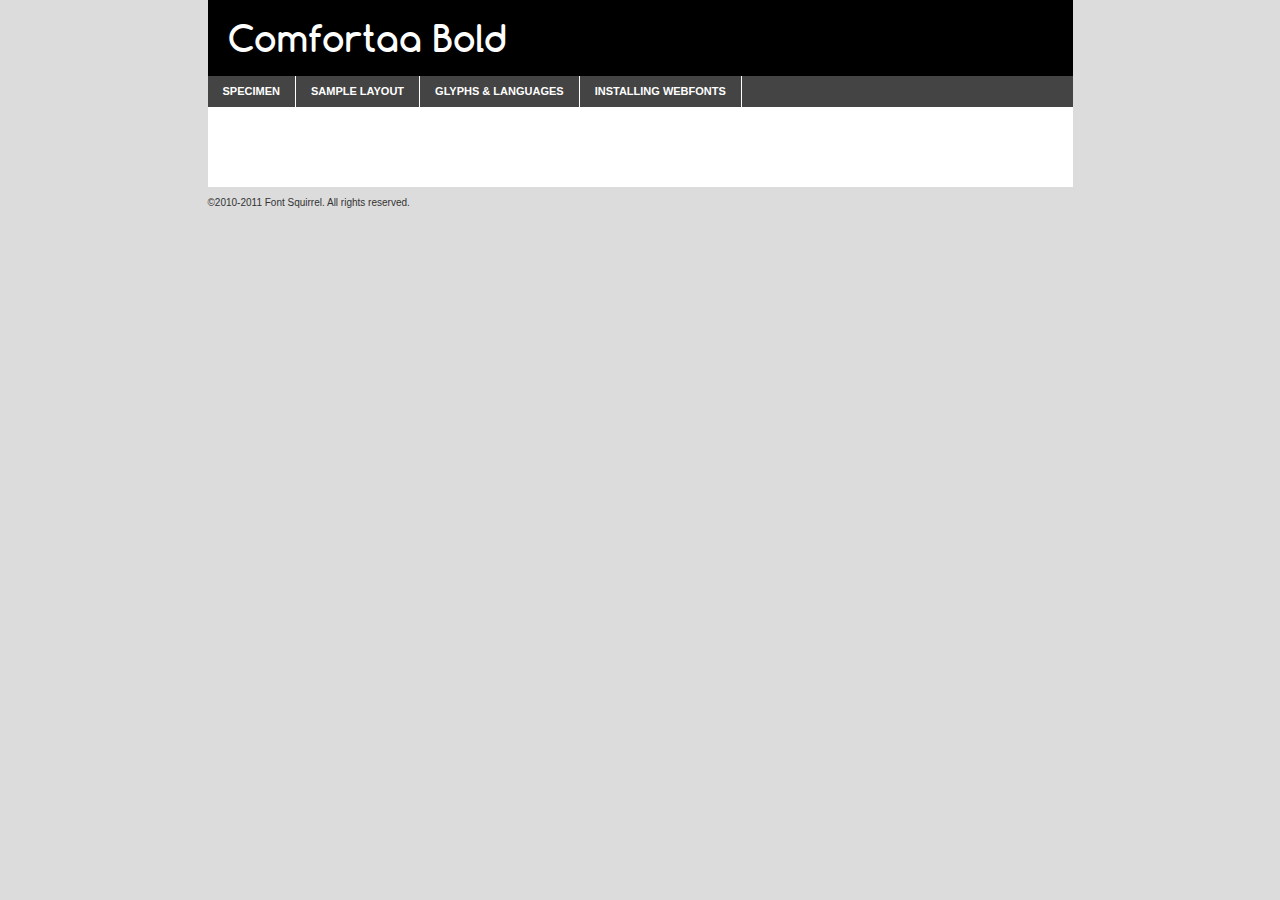
<file: fonts/comfortaa-bold-demo.html>
<!DOCTYPE html PUBLIC "-//W3C//DTD XHTML 1.0 Transitional//EN"
	"http://www.w3.org/TR/xhtml1/DTD/xhtml1-transitional.dtd">

<html xmlns="http://www.w3.org/1999/xhtml" xml:lang="en" lang="en">
<head>
	<meta http-equiv="Content-Type" content="text/html; charset=utf-8" />
	<script src="http://ajax.googleapis.com/ajax/libs/jquery/1.7.2/jquery.min.js" type="text/javascript" charset="utf-8"></script>
	<script src="specimen_files/easytabs.js" type="text/javascript" charset="utf-8"></script>
	<link rel="stylesheet" href="specimen_files/specimen_stylesheet.css" type="text/css" charset="utf-8" />
	<link rel="stylesheet" href="stylesheet.css" type="text/css" charset="utf-8" />

	<style type="text/css">
					body{
				font-family: 'comfortaabold';
							}
		</style>

	<title>Comfortaa Bold Specimen</title>
	
	
	<script type="text/javascript" charset="utf-8">
		$(document).ready(function() {
			$('#container').easyTabs({defaultContent:1});
		});
	</script>
</head>

<body>
<div id="container">
	<div id="header">
		Comfortaa Bold	</div>
	<ul class="tabs">
		<li><a href="#specimen">Specimen</a></li>
		<li><a href="#layout">Sample Layout</a></li>
				<li><a href="#glyphs">Glyphs &amp; Languages</a></li>
		<li><a href="#installing">Installing Webfonts</a></li>
		
	</ul>
	
	<div id="main_content">

		
			<div id="specimen">
		
				<div class="section">
					<div class="grid12 firstcol">
						<div class="huge">AaBb</div>
					</div>
				</div>
		
				<div class="section">
					<div class="glyph_range">A&#x200B;B&#x200b;C&#x200b;D&#x200b;E&#x200b;F&#x200b;G&#x200b;H&#x200b;I&#x200b;J&#x200b;K&#x200b;L&#x200b;M&#x200b;N&#x200b;O&#x200b;P&#x200b;Q&#x200b;R&#x200b;S&#x200b;T&#x200b;U&#x200b;V&#x200b;W&#x200b;X&#x200b;Y&#x200b;Z&#x200b;a&#x200b;b&#x200b;c&#x200b;d&#x200b;e&#x200b;f&#x200b;g&#x200b;h&#x200b;i&#x200b;j&#x200b;k&#x200b;l&#x200b;m&#x200b;n&#x200b;o&#x200b;p&#x200b;q&#x200b;r&#x200b;s&#x200b;t&#x200b;u&#x200b;v&#x200b;w&#x200b;x&#x200b;y&#x200b;z&#x200b;1&#x200b;2&#x200b;3&#x200b;4&#x200b;5&#x200b;6&#x200b;7&#x200b;8&#x200b;9&#x200b;0&#x200b;&amp;&#x200b;.&#x200b;,&#x200b;?&#x200b;!&#x200b;&#64;&#x200b;(&#x200b;)&#x200b;#&#x200b;$&#x200b;%&#x200b;*&#x200b;+&#x200b;-&#x200b;=&#x200b;:&#x200b;;</div>
				</div>
				<div class="section">
					<div class="grid12 firstcol">
						<table class="sample_table">
							<tr><td>10</td><td class="size10">abcdefghijklmnopqrstuvwxyzABCDEFGHIJKLMNOPQRSTUVWXYZ0123456789abcdefghijklmnopqrstuvwxyzABCDEFGHIJKLMNOPQRSTUVWXYZ0123456789abcdefghijklmnopqrstuvwxyzABCDEFGHIJKLMNOPQRSTUVWXYZ</td></tr>
							<tr><td>11</td><td class="size11">abcdefghijklmnopqrstuvwxyzABCDEFGHIJKLMNOPQRSTUVWXYZ0123456789abcdefghijklmnopqrstuvwxyzABCDEFGHIJKLMNOPQRSTUVWXYZ0123456789abcdefghijklmnopqrstuvwxyzABCDEFGHIJKLMNOPQRSTUVWXYZ</td></tr>
							<tr><td>12</td><td class="size12">abcdefghijklmnopqrstuvwxyzABCDEFGHIJKLMNOPQRSTUVWXYZ0123456789abcdefghijklmnopqrstuvwxyzABCDEFGHIJKLMNOPQRSTUVWXYZ0123456789abcdefghijklmnopqrstuvwxyzABCDEFGHIJKLMNOPQRSTUVWXYZ</td></tr>
							<tr><td>13</td><td class="size13">abcdefghijklmnopqrstuvwxyzABCDEFGHIJKLMNOPQRSTUVWXYZ0123456789abcdefghijklmnopqrstuvwxyzABCDEFGHIJKLMNOPQRSTUVWXYZ0123456789abcdefghijklmnopqrstuvwxyzABCDEFGHIJKLMNOPQRSTUVWXYZ</td></tr>
							<tr><td>14</td><td class="size14">abcdefghijklmnopqrstuvwxyzABCDEFGHIJKLMNOPQRSTUVWXYZ0123456789abcdefghijklmnopqrstuvwxyzABCDEFGHIJKLMNOPQRSTUVWXYZ0123456789abcdefghijklmnopqrstuvwxyzABCDEFGHIJKLMNOPQRSTUVWXYZ</td></tr>
							<tr><td>16</td><td class="size16">abcdefghijklmnopqrstuvwxyzABCDEFGHIJKLMNOPQRSTUVWXYZ0123456789abcdefghijklmnopqrstuvwxyzABCDEFGHIJKLMNOPQRSTUVWXYZ</td></tr>
							<tr><td>18</td><td class="size18">abcdefghijklmnopqrstuvwxyzABCDEFGHIJKLMNOPQRSTUVWXYZ0123456789abcdefghijklmnopqrstuvwxyzABCDEFGHIJKLMNOPQRSTUVWXYZ</td></tr>
							<tr><td>20</td><td class="size20">abcdefghijklmnopqrstuvwxyzABCDEFGHIJKLMNOPQRSTUVWXYZ0123456789abcdefghijklmnopqrstuvwxyzABCDEFGHIJKLMNOPQRSTUVWXYZ</td></tr>
							<tr><td>24</td><td class="size24">abcdefghijklmnopqrstuvwxyzABCDEFGHIJKLMNOPQRSTUVWXYZ0123456789abcdefghijklmnopqrstuvwxyzABCDEFGHIJKLMNOPQRSTUVWXYZ</td></tr>
							<tr><td>30</td><td class="size30">abcdefghijklmnopqrstuvwxyzABCDEFGHIJKLMNOPQRSTUVWXYZ0123456789abcdefghijklmnopqrstuvwxyzABCDEFGHIJKLMNOPQRSTUVWXYZ</td></tr>
							<tr><td>36</td><td class="size36">abcdefghijklmnopqrstuvwxyzABCDEFGHIJKLMNOPQRSTUVWXYZ0123456789abcdefghijklmnopqrstuvwxyzABCDEFGHIJKLMNOPQRSTUVWXYZ</td></tr>
							<tr><td>48</td><td class="size48">abcdefghijklmnopqrstuvwxyzABCDEFGHIJKLMNOPQRSTUVWXYZ0123456789abcdefghijklmnopqrstuvwxyzABCDEFGHIJKLMNOPQRSTUVWXYZ</td></tr>
							<tr><td>60</td><td class="size60">abcdefghijklmnopqrstuvwxyzABCDEFGHIJKLMNOPQRSTUVWXYZ0123456789abcdefghijklmnopqrstuvwxyzABCDEFGHIJKLMNOPQRSTUVWXYZ</td></tr>
							<tr><td>72</td><td class="size72">abcdefghijklmnopqrstuvwxyzABCDEFGHIJKLMNOPQRSTUVWXYZ0123456789abcdefghijklmnopqrstuvwxyzABCDEFGHIJKLMNOPQRSTUVWXYZ</td></tr>
							<tr><td>90</td><td class="size90">abcdefghijklmnopqrstuvwxyzABCDEFGHIJKLMNOPQRSTUVWXYZ0123456789abcdefghijklmnopqrstuvwxyzABCDEFGHIJKLMNOPQRSTUVWXYZ</td></tr>
						</table>
				
					</div>
			
				</div>
		
		
		
								<div class="section" id="bodycomparison">


										<div id="xheight">
				<div class="fontbody">&#xE000;&#xE000;&#xE000;&#xE000;&#xE000;&#xE000;&#xE000;&#xE000;&#xE000;&#xE000;&#xE000;&#xE000;&#xE000;&#xE000;&#xE000;&#xE000;&#xE000;&#xE000;&#xE000;&#xE000;&#xE000;&#xE000;&#xE000;&#xE000;&#xE000;&#xE000;&#xE000;&#xE000;&#xE000;&#xE000;&#xE000;&#xE000;&#xE000;&#xE000;&#xE000;&#xE000;&#xE000;&#xE000;&#xE000;&#xE000;&#xE000;&#xE000;&#xE000;&#xE000;&#xE000;&#xE000;&#xE000;&#xE000;&#xE000;&#xE000;&#xE000;&#xE000;&#xE000;&#xE000;&#xE000;&#xE000;&#xE000;&#xE000;&#xE000;&#xE000;&#xE000;&#xE000;&#xE000;&#xE000;&#xE000;&#xE000;&#xE000;&#xE000;&#xE000;&#xE000;&#xE000;&#xE000;&#xE000;&#xE000;&#xE000;&#xE000;&#xE000;&#xE000;&#xE000;&#xE000;&#xE000;&#xE000;&#xE000;&#xE000;&#xE000;&#xE000;&#xE000;&#xE000;&#xE000;&#xE000;&#xE000;&#xE000;&#xE000;&#xE000;&#xE000;&#xE000;&#xE000;&#xE000;&#xE000;body</div><div class="arialbody">body</div><div class="verdanabody">body</div><div class="georgiabody">body</div></div>
										<div class="fontbody" style="z-index:1">
											body<span>Comfortaa Bold</span>
										</div>
										<div class="arialbody" style="z-index:1">
											body<span>Arial</span>
										</div>
										<div class="verdanabody" style="z-index:1">
											body<span>Verdana</span>
										</div>
										<div class="georgiabody" style="z-index:1">
											body<span>Georgia</span>
										</div>



								</div>
		
		
				<div class="section psample psample_row1" id="">
					
					<div class="grid2 firstcol">
						<p class="size10"><span>10.</span>Aenean lacinia bibendum nulla sed consectetur. Fusce dapibus, tellus ac cursus commodo, tortor mauris condimentum nibh, ut fermentum massa justo sit amet risus. Nullam id dolor id nibh ultricies vehicula ut id elit. Cum sociis natoque penatibus et magnis dis parturient montes, nascetur ridiculus mus. Nulla vitae elit libero, a pharetra augue.</p>
			
					</div>
					<div class="grid3">
						<p class="size11"><span>11.</span>Aenean lacinia bibendum nulla sed consectetur. Fusce dapibus, tellus ac cursus commodo, tortor mauris condimentum nibh, ut fermentum massa justo sit amet risus. Nullam id dolor id nibh ultricies vehicula ut id elit. Cum sociis natoque penatibus et magnis dis parturient montes, nascetur ridiculus mus. Nulla vitae elit libero, a pharetra augue.</p>
			
					</div>
					<div class="grid3">
						<p class="size12"><span>12.</span>Aenean lacinia bibendum nulla sed consectetur. Fusce dapibus, tellus ac cursus commodo, tortor mauris condimentum nibh, ut fermentum massa justo sit amet risus. Nullam id dolor id nibh ultricies vehicula ut id elit. Cum sociis natoque penatibus et magnis dis parturient montes, nascetur ridiculus mus. Nulla vitae elit libero, a pharetra augue.</p>
			
					</div>
					<div class="grid4">
						<p class="size13"><span>13.</span>Aenean lacinia bibendum nulla sed consectetur. Fusce dapibus, tellus ac cursus commodo, tortor mauris condimentum nibh, ut fermentum massa justo sit amet risus. Nullam id dolor id nibh ultricies vehicula ut id elit. Cum sociis natoque penatibus et magnis dis parturient montes, nascetur ridiculus mus. Nulla vitae elit libero, a pharetra augue.</p>
			
					</div>
					<div class="white_blend"></div>
					
				</div>
				<div class="section psample psample_row2" id="">
					<div class="grid3 firstcol">
						<p class="size14"><span>14.</span>Aenean lacinia bibendum nulla sed consectetur. Fusce dapibus, tellus ac cursus commodo, tortor mauris condimentum nibh, ut fermentum massa justo sit amet risus. Nullam id dolor id nibh ultricies vehicula ut id elit. Cum sociis natoque penatibus et magnis dis parturient montes, nascetur ridiculus mus. Nulla vitae elit libero, a pharetra augue.</p>
			
					</div>
					<div class="grid4">
						<p class="size16"><span>16.</span>Aenean lacinia bibendum nulla sed consectetur. Fusce dapibus, tellus ac cursus commodo, tortor mauris condimentum nibh, ut fermentum massa justo sit amet risus. Nullam id dolor id nibh ultricies vehicula ut id elit. Cum sociis natoque penatibus et magnis dis parturient montes, nascetur ridiculus mus. Nulla vitae elit libero, a pharetra augue.</p>
			
					</div>
					<div class="grid5">
						<p class="size18"><span>18.</span>Aenean lacinia bibendum nulla sed consectetur. Fusce dapibus, tellus ac cursus commodo, tortor mauris condimentum nibh, ut fermentum massa justo sit amet risus. Nullam id dolor id nibh ultricies vehicula ut id elit. Cum sociis natoque penatibus et magnis dis parturient montes, nascetur ridiculus mus. Nulla vitae elit libero, a pharetra augue.</p>
			
					</div>

					<div class="white_blend"></div>

				</div>
				
				<div class="section psample psample_row3" id="">
					<div class="grid5 firstcol">
						<p class="size20"><span>20.</span>Aenean lacinia bibendum nulla sed consectetur. Fusce dapibus, tellus ac cursus commodo, tortor mauris condimentum nibh, ut fermentum massa justo sit amet risus. Nullam id dolor id nibh ultricies vehicula ut id elit. Cum sociis natoque penatibus et magnis dis parturient montes, nascetur ridiculus mus. Nulla vitae elit libero, a pharetra augue.</p>
					</div>
					<div class="grid7">
						<p class="size24"><span>24.</span>Aenean lacinia bibendum nulla sed consectetur. Fusce dapibus, tellus ac cursus commodo, tortor mauris condimentum nibh, ut fermentum massa justo sit amet risus. Nullam id dolor id nibh ultricies vehicula ut id elit. Cum sociis natoque penatibus et magnis dis parturient montes, nascetur ridiculus mus. Nulla vitae elit libero, a pharetra augue.</p>
					</div>
					
					<div class="white_blend"></div>
					
				</div>
				
				<div class="section psample psample_row4" id="">
					<div class="grid12 firstcol">
						<p class="size30"><span>30.</span>Aenean lacinia bibendum nulla sed consectetur. Fusce dapibus, tellus ac cursus commodo, tortor mauris condimentum nibh, ut fermentum massa justo sit amet risus. Nullam id dolor id nibh ultricies vehicula ut id elit. Cum sociis natoque penatibus et magnis dis parturient montes, nascetur ridiculus mus. Nulla vitae elit libero, a pharetra augue.</p>
					</div>
					<div class="white_blend"></div>
					
				</div>
				
				
				
				<div class="section psample psample_row1 fullreverse">
					<div class="grid2 firstcol">
						<p class="size10"><span>10.</span>Aenean lacinia bibendum nulla sed consectetur. Fusce dapibus, tellus ac cursus commodo, tortor mauris condimentum nibh, ut fermentum massa justo sit amet risus. Nullam id dolor id nibh ultricies vehicula ut id elit. Cum sociis natoque penatibus et magnis dis parturient montes, nascetur ridiculus mus. Nulla vitae elit libero, a pharetra augue.</p>
			
					</div>
					<div class="grid3">
						<p class="size11"><span>11.</span>Aenean lacinia bibendum nulla sed consectetur. Fusce dapibus, tellus ac cursus commodo, tortor mauris condimentum nibh, ut fermentum massa justo sit amet risus. Nullam id dolor id nibh ultricies vehicula ut id elit. Cum sociis natoque penatibus et magnis dis parturient montes, nascetur ridiculus mus. Nulla vitae elit libero, a pharetra augue.</p>
			
					</div>
					<div class="grid3">
						<p class="size12"><span>12.</span>Aenean lacinia bibendum nulla sed consectetur. Fusce dapibus, tellus ac cursus commodo, tortor mauris condimentum nibh, ut fermentum massa justo sit amet risus. Nullam id dolor id nibh ultricies vehicula ut id elit. Cum sociis natoque penatibus et magnis dis parturient montes, nascetur ridiculus mus. Nulla vitae elit libero, a pharetra augue.</p>
			
					</div>
					<div class="grid4">
						<p class="size13"><span>13.</span>Aenean lacinia bibendum nulla sed consectetur. Fusce dapibus, tellus ac cursus commodo, tortor mauris condimentum nibh, ut fermentum massa justo sit amet risus. Nullam id dolor id nibh ultricies vehicula ut id elit. Cum sociis natoque penatibus et magnis dis parturient montes, nascetur ridiculus mus. Nulla vitae elit libero, a pharetra augue.</p>
			
					</div>
					<div class="black_blend"></div>
					
				</div>
				
				<div class="section psample psample_row2 fullreverse">
					<div class="grid3 firstcol">
						<p class="size14"><span>14.</span>Aenean lacinia bibendum nulla sed consectetur. Fusce dapibus, tellus ac cursus commodo, tortor mauris condimentum nibh, ut fermentum massa justo sit amet risus. Nullam id dolor id nibh ultricies vehicula ut id elit. Cum sociis natoque penatibus et magnis dis parturient montes, nascetur ridiculus mus. Nulla vitae elit libero, a pharetra augue.</p>
			
					</div>
					<div class="grid4">
						<p class="size16"><span>16.</span>Aenean lacinia bibendum nulla sed consectetur. Fusce dapibus, tellus ac cursus commodo, tortor mauris condimentum nibh, ut fermentum massa justo sit amet risus. Nullam id dolor id nibh ultricies vehicula ut id elit. Cum sociis natoque penatibus et magnis dis parturient montes, nascetur ridiculus mus. Nulla vitae elit libero, a pharetra augue.</p>
			
					</div>
					<div class="grid5">
						<p class="size18"><span>18.</span>Aenean lacinia bibendum nulla sed consectetur. Fusce dapibus, tellus ac cursus commodo, tortor mauris condimentum nibh, ut fermentum massa justo sit amet risus. Nullam id dolor id nibh ultricies vehicula ut id elit. Cum sociis natoque penatibus et magnis dis parturient montes, nascetur ridiculus mus. Nulla vitae elit libero, a pharetra augue.</p>
			
					</div>
					<div class="black_blend"></div>

				</div>
				
				<div class="section psample fullreverse psample_row3" id="">
					<div class="grid5 firstcol">
						<p class="size20"><span>20.</span>Aenean lacinia bibendum nulla sed consectetur. Fusce dapibus, tellus ac cursus commodo, tortor mauris condimentum nibh, ut fermentum massa justo sit amet risus. Nullam id dolor id nibh ultricies vehicula ut id elit. Cum sociis natoque penatibus et magnis dis parturient montes, nascetur ridiculus mus. Nulla vitae elit libero, a pharetra augue.</p>
					</div>
					<div class="grid7">
						<p class="size24"><span>24.</span>Aenean lacinia bibendum nulla sed consectetur. Fusce dapibus, tellus ac cursus commodo, tortor mauris condimentum nibh, ut fermentum massa justo sit amet risus. Nullam id dolor id nibh ultricies vehicula ut id elit. Cum sociis natoque penatibus et magnis dis parturient montes, nascetur ridiculus mus. Nulla vitae elit libero, a pharetra augue.</p>
					</div>
					
					<div class="black_blend"></div>
					
				</div>
				
				<div class="section psample fullreverse psample_row4" id="" style="border-bottom: 20px #000 solid;">
					<div class="grid12 firstcol">
						<p class="size30"><span>30.</span>Aenean lacinia bibendum nulla sed consectetur. Fusce dapibus, tellus ac cursus commodo, tortor mauris condimentum nibh, ut fermentum massa justo sit amet risus. Nullam id dolor id nibh ultricies vehicula ut id elit. Cum sociis natoque penatibus et magnis dis parturient montes, nascetur ridiculus mus. Nulla vitae elit libero, a pharetra augue.</p>
					</div>
					<div class="black_blend"></div>
					
				</div>
				
				
				
				
			</div>
			
			<div id="layout">
				
				<div class="section">
					
					<div class="grid12 firstcol">
						<h1>Lorem Ipsum Dolor</h1>
						<h2>Etiam porta sem malesuada magna mollis euismod</h2>
						
						<p class="byline">By <a href="#link">Aenean Lacinia</a></p>
					</div>
				</div>
				<div class="section">
					<div class="grid8 firstcol">
						<p class="large">Donec sed odio dui. Morbi leo risus, porta ac consectetur ac, vestibulum at eros. Fusce dapibus, tellus ac cursus commodo, tortor mauris condimentum nibh, ut fermentum massa justo sit amet risus. </p>

						
						<h3>Pellentesque ornare sem</h3>

						<p>Maecenas sed diam eget risus varius blandit sit amet non magna. Maecenas faucibus mollis interdum. Donec ullamcorper nulla non metus auctor fringilla. Nullam id dolor id nibh ultricies vehicula ut id elit. Nullam id dolor id nibh ultricies vehicula ut id elit. </p>

						<p>Aenean eu leo quam. Pellentesque ornare sem lacinia quam venenatis vestibulum. Lorem ipsum dolor sit amet, consectetur adipiscing elit. Cum sociis natoque penatibus et magnis dis parturient montes, nascetur ridiculus mus. </p>

						<p>Nulla vitae elit libero, a pharetra augue. Praesent commodo cursus magna, vel scelerisque nisl consectetur et. Aenean lacinia bibendum nulla sed consectetur. </p>

						<p>Nullam quis risus eget urna mollis ornare vel eu leo. Nullam quis risus eget urna mollis ornare vel eu leo. Maecenas sed diam eget risus varius blandit sit amet non magna. Donec ullamcorper nulla non metus auctor fringilla. </p>

						<h3>Cras mattis consectetur</h3>

						<p>Aenean eu leo quam. Pellentesque ornare sem lacinia quam venenatis vestibulum. Aenean lacinia bibendum nulla sed consectetur. Integer posuere erat a ante venenatis dapibus posuere velit aliquet. Cras mattis consectetur purus sit amet fermentum. </p>

						<p>Nullam id dolor id nibh ultricies vehicula ut id elit. Nullam quis risus eget urna mollis ornare vel eu leo. Cras mattis consectetur purus sit amet fermentum.</p>
					</div>
					
					<div class="grid4 sidebar">
						
						<div class="box reverse">
							<p class="last">Nullam quis risus eget urna mollis ornare vel eu leo. Donec ullamcorper nulla non metus auctor fringilla. Cras mattis consectetur purus sit amet fermentum. Sed posuere consectetur est at lobortis. Lorem ipsum dolor sit amet, consectetur adipiscing elit. </p>
						</div>
						
						<p class="caption">Maecenas sed diam eget risus varius.</p>

						<p>Vestibulum id ligula porta felis euismod semper. Integer posuere erat a ante venenatis dapibus posuere velit aliquet. Vestibulum id ligula porta felis euismod semper. Sed posuere consectetur est at lobortis. Maecenas sed diam eget risus varius blandit sit amet non magna. Fusce dapibus, tellus ac cursus commodo, tortor mauris condimentum nibh, ut fermentum massa justo sit amet risus. </p>

					

						<p>Duis mollis, est non commodo luctus, nisi erat porttitor ligula, eget lacinia odio sem nec elit. Aenean lacinia bibendum nulla sed consectetur. Vivamus sagittis lacus vel augue laoreet rutrum faucibus dolor auctor. Aenean lacinia bibendum nulla sed consectetur. Nullam quis risus eget urna mollis ornare vel eu leo. </p>

						<p>Praesent commodo cursus magna, vel scelerisque nisl consectetur et. Donec ullamcorper nulla non metus auctor fringilla. Maecenas faucibus mollis interdum. Fusce dapibus, tellus ac cursus commodo, tortor mauris condimentum nibh, ut fermentum massa justo sit amet risus. </p>

					</div>
				</div>
				
			</div>


			



		<div id="glyphs">
			<div class="section">
				<div class="grid12 firstcol">
			
				<h1>Language Support</h1>
				<p>The subset of Comfortaa Bold in this kit supports the following languages:<br />
			
					Albanian, Danish, Dutch, English, Faroese, French, German, Icelandic, Italian, Malagasy, Norwegian, Spanish, Swedish				</p>
				<h1>Glyph Chart</h1>
				<p>The subset of Comfortaa Bold in this kit includes all the glyphs listed below. Unicode entities are included above each glyph to help you insert individual characters into your layout.</p>
				<div id="glyph_chart">
			
																														 <div><p>&amp;#13;</p>&#13;</div>
																				 <div><p>&amp;#32;</p>&#32;</div>
																				 <div><p>&amp;#33;</p>&#33;</div>
																				 <div><p>&amp;#34;</p>&#34;</div>
																				 <div><p>&amp;#35;</p>&#35;</div>
																				 <div><p>&amp;#36;</p>&#36;</div>
																				 <div><p>&amp;#37;</p>&#37;</div>
																				 <div><p>&amp;#38;</p>&#38;</div>
																				 <div><p>&amp;#39;</p>&#39;</div>
																				 <div><p>&amp;#40;</p>&#40;</div>
																				 <div><p>&amp;#41;</p>&#41;</div>
																				 <div><p>&amp;#42;</p>&#42;</div>
																				 <div><p>&amp;#43;</p>&#43;</div>
																				 <div><p>&amp;#44;</p>&#44;</div>
																				 <div><p>&amp;#45;</p>&#45;</div>
																				 <div><p>&amp;#46;</p>&#46;</div>
																				 <div><p>&amp;#47;</p>&#47;</div>
																				 <div><p>&amp;#48;</p>&#48;</div>
																				 <div><p>&amp;#49;</p>&#49;</div>
																				 <div><p>&amp;#50;</p>&#50;</div>
																				 <div><p>&amp;#51;</p>&#51;</div>
																				 <div><p>&amp;#52;</p>&#52;</div>
																				 <div><p>&amp;#53;</p>&#53;</div>
																				 <div><p>&amp;#54;</p>&#54;</div>
																				 <div><p>&amp;#55;</p>&#55;</div>
																				 <div><p>&amp;#56;</p>&#56;</div>
																				 <div><p>&amp;#57;</p>&#57;</div>
																				 <div><p>&amp;#58;</p>&#58;</div>
																				 <div><p>&amp;#59;</p>&#59;</div>
																				 <div><p>&amp;#60;</p>&#60;</div>
																				 <div><p>&amp;#61;</p>&#61;</div>
																				 <div><p>&amp;#62;</p>&#62;</div>
																				 <div><p>&amp;#63;</p>&#63;</div>
																				 <div><p>&amp;#64;</p>&#64;</div>
																				 <div><p>&amp;#65;</p>&#65;</div>
																				 <div><p>&amp;#66;</p>&#66;</div>
																				 <div><p>&amp;#67;</p>&#67;</div>
																				 <div><p>&amp;#68;</p>&#68;</div>
																				 <div><p>&amp;#69;</p>&#69;</div>
																				 <div><p>&amp;#70;</p>&#70;</div>
																				 <div><p>&amp;#71;</p>&#71;</div>
																				 <div><p>&amp;#72;</p>&#72;</div>
																				 <div><p>&amp;#73;</p>&#73;</div>
																				 <div><p>&amp;#74;</p>&#74;</div>
																				 <div><p>&amp;#75;</p>&#75;</div>
																				 <div><p>&amp;#76;</p>&#76;</div>
																				 <div><p>&amp;#77;</p>&#77;</div>
																				 <div><p>&amp;#78;</p>&#78;</div>
																				 <div><p>&amp;#79;</p>&#79;</div>
																				 <div><p>&amp;#80;</p>&#80;</div>
																				 <div><p>&amp;#81;</p>&#81;</div>
																				 <div><p>&amp;#82;</p>&#82;</div>
																				 <div><p>&amp;#83;</p>&#83;</div>
																				 <div><p>&amp;#84;</p>&#84;</div>
																				 <div><p>&amp;#85;</p>&#85;</div>
																				 <div><p>&amp;#86;</p>&#86;</div>
																				 <div><p>&amp;#87;</p>&#87;</div>
																				 <div><p>&amp;#88;</p>&#88;</div>
																				 <div><p>&amp;#89;</p>&#89;</div>
																				 <div><p>&amp;#90;</p>&#90;</div>
																				 <div><p>&amp;#91;</p>&#91;</div>
																				 <div><p>&amp;#92;</p>&#92;</div>
																				 <div><p>&amp;#93;</p>&#93;</div>
																				 <div><p>&amp;#94;</p>&#94;</div>
																				 <div><p>&amp;#95;</p>&#95;</div>
																				 <div><p>&amp;#96;</p>&#96;</div>
																				 <div><p>&amp;#97;</p>&#97;</div>
																				 <div><p>&amp;#98;</p>&#98;</div>
																				 <div><p>&amp;#99;</p>&#99;</div>
																				 <div><p>&amp;#100;</p>&#100;</div>
																				 <div><p>&amp;#101;</p>&#101;</div>
																				 <div><p>&amp;#102;</p>&#102;</div>
																				 <div><p>&amp;#103;</p>&#103;</div>
																				 <div><p>&amp;#104;</p>&#104;</div>
																				 <div><p>&amp;#105;</p>&#105;</div>
																				 <div><p>&amp;#106;</p>&#106;</div>
																				 <div><p>&amp;#107;</p>&#107;</div>
																				 <div><p>&amp;#108;</p>&#108;</div>
																				 <div><p>&amp;#109;</p>&#109;</div>
																				 <div><p>&amp;#110;</p>&#110;</div>
																				 <div><p>&amp;#111;</p>&#111;</div>
																				 <div><p>&amp;#112;</p>&#112;</div>
																				 <div><p>&amp;#113;</p>&#113;</div>
																				 <div><p>&amp;#114;</p>&#114;</div>
																				 <div><p>&amp;#115;</p>&#115;</div>
																				 <div><p>&amp;#116;</p>&#116;</div>
																				 <div><p>&amp;#117;</p>&#117;</div>
																				 <div><p>&amp;#118;</p>&#118;</div>
																				 <div><p>&amp;#119;</p>&#119;</div>
																				 <div><p>&amp;#120;</p>&#120;</div>
																				 <div><p>&amp;#121;</p>&#121;</div>
																				 <div><p>&amp;#122;</p>&#122;</div>
																				 <div><p>&amp;#123;</p>&#123;</div>
																				 <div><p>&amp;#124;</p>&#124;</div>
																				 <div><p>&amp;#125;</p>&#125;</div>
																				 <div><p>&amp;#126;</p>&#126;</div>
																				 <div><p>&amp;#160;</p>&#160;</div>
																				 <div><p>&amp;#161;</p>&#161;</div>
																				 <div><p>&amp;#162;</p>&#162;</div>
																				 <div><p>&amp;#163;</p>&#163;</div>
																				 <div><p>&amp;#164;</p>&#164;</div>
																				 <div><p>&amp;#165;</p>&#165;</div>
																				 <div><p>&amp;#166;</p>&#166;</div>
																				 <div><p>&amp;#167;</p>&#167;</div>
																				 <div><p>&amp;#168;</p>&#168;</div>
																				 <div><p>&amp;#169;</p>&#169;</div>
																				 <div><p>&amp;#170;</p>&#170;</div>
																				 <div><p>&amp;#171;</p>&#171;</div>
																				 <div><p>&amp;#172;</p>&#172;</div>
																				 <div><p>&amp;#173;</p>&#173;</div>
																				 <div><p>&amp;#174;</p>&#174;</div>
																				 <div><p>&amp;#175;</p>&#175;</div>
																				 <div><p>&amp;#176;</p>&#176;</div>
																				 <div><p>&amp;#177;</p>&#177;</div>
																				 <div><p>&amp;#178;</p>&#178;</div>
																				 <div><p>&amp;#179;</p>&#179;</div>
																				 <div><p>&amp;#180;</p>&#180;</div>
																				 <div><p>&amp;#181;</p>&#181;</div>
																				 <div><p>&amp;#182;</p>&#182;</div>
																				 <div><p>&amp;#183;</p>&#183;</div>
																				 <div><p>&amp;#184;</p>&#184;</div>
																				 <div><p>&amp;#185;</p>&#185;</div>
																				 <div><p>&amp;#186;</p>&#186;</div>
																				 <div><p>&amp;#187;</p>&#187;</div>
																				 <div><p>&amp;#188;</p>&#188;</div>
																				 <div><p>&amp;#189;</p>&#189;</div>
																				 <div><p>&amp;#190;</p>&#190;</div>
																				 <div><p>&amp;#191;</p>&#191;</div>
																				 <div><p>&amp;#192;</p>&#192;</div>
																				 <div><p>&amp;#193;</p>&#193;</div>
																				 <div><p>&amp;#194;</p>&#194;</div>
																				 <div><p>&amp;#195;</p>&#195;</div>
																				 <div><p>&amp;#196;</p>&#196;</div>
																				 <div><p>&amp;#197;</p>&#197;</div>
																				 <div><p>&amp;#198;</p>&#198;</div>
																				 <div><p>&amp;#199;</p>&#199;</div>
																				 <div><p>&amp;#200;</p>&#200;</div>
																				 <div><p>&amp;#201;</p>&#201;</div>
																				 <div><p>&amp;#202;</p>&#202;</div>
																				 <div><p>&amp;#203;</p>&#203;</div>
																				 <div><p>&amp;#204;</p>&#204;</div>
																				 <div><p>&amp;#205;</p>&#205;</div>
																				 <div><p>&amp;#206;</p>&#206;</div>
																				 <div><p>&amp;#207;</p>&#207;</div>
																				 <div><p>&amp;#208;</p>&#208;</div>
																				 <div><p>&amp;#209;</p>&#209;</div>
																				 <div><p>&amp;#210;</p>&#210;</div>
																				 <div><p>&amp;#211;</p>&#211;</div>
																				 <div><p>&amp;#212;</p>&#212;</div>
																				 <div><p>&amp;#213;</p>&#213;</div>
																				 <div><p>&amp;#214;</p>&#214;</div>
																				 <div><p>&amp;#215;</p>&#215;</div>
																				 <div><p>&amp;#216;</p>&#216;</div>
																				 <div><p>&amp;#217;</p>&#217;</div>
																				 <div><p>&amp;#218;</p>&#218;</div>
																				 <div><p>&amp;#219;</p>&#219;</div>
																				 <div><p>&amp;#220;</p>&#220;</div>
																				 <div><p>&amp;#221;</p>&#221;</div>
																				 <div><p>&amp;#222;</p>&#222;</div>
																				 <div><p>&amp;#223;</p>&#223;</div>
																				 <div><p>&amp;#224;</p>&#224;</div>
																				 <div><p>&amp;#225;</p>&#225;</div>
																				 <div><p>&amp;#226;</p>&#226;</div>
																				 <div><p>&amp;#227;</p>&#227;</div>
																				 <div><p>&amp;#228;</p>&#228;</div>
																				 <div><p>&amp;#229;</p>&#229;</div>
																				 <div><p>&amp;#230;</p>&#230;</div>
																				 <div><p>&amp;#231;</p>&#231;</div>
																				 <div><p>&amp;#232;</p>&#232;</div>
																				 <div><p>&amp;#233;</p>&#233;</div>
																				 <div><p>&amp;#234;</p>&#234;</div>
																				 <div><p>&amp;#235;</p>&#235;</div>
																				 <div><p>&amp;#236;</p>&#236;</div>
																				 <div><p>&amp;#237;</p>&#237;</div>
																				 <div><p>&amp;#238;</p>&#238;</div>
																				 <div><p>&amp;#239;</p>&#239;</div>
																				 <div><p>&amp;#240;</p>&#240;</div>
																				 <div><p>&amp;#241;</p>&#241;</div>
																				 <div><p>&amp;#242;</p>&#242;</div>
																				 <div><p>&amp;#243;</p>&#243;</div>
																				 <div><p>&amp;#244;</p>&#244;</div>
																				 <div><p>&amp;#245;</p>&#245;</div>
																				 <div><p>&amp;#246;</p>&#246;</div>
																				 <div><p>&amp;#247;</p>&#247;</div>
																				 <div><p>&amp;#248;</p>&#248;</div>
																				 <div><p>&amp;#249;</p>&#249;</div>
																				 <div><p>&amp;#250;</p>&#250;</div>
																				 <div><p>&amp;#251;</p>&#251;</div>
																				 <div><p>&amp;#252;</p>&#252;</div>
																				 <div><p>&amp;#253;</p>&#253;</div>
																				 <div><p>&amp;#254;</p>&#254;</div>
																				 <div><p>&amp;#255;</p>&#255;</div>
																				 <div><p>&amp;#338;</p>&#338;</div>
																				 <div><p>&amp;#339;</p>&#339;</div>
																				 <div><p>&amp;#376;</p>&#376;</div>
																				 <div><p>&amp;#710;</p>&#710;</div>
																				 <div><p>&amp;#732;</p>&#732;</div>
																				 <div><p>&amp;#8192;</p>&#8192;</div>
																				 <div><p>&amp;#8193;</p>&#8193;</div>
																				 <div><p>&amp;#8194;</p>&#8194;</div>
																				 <div><p>&amp;#8195;</p>&#8195;</div>
																				 <div><p>&amp;#8196;</p>&#8196;</div>
																				 <div><p>&amp;#8197;</p>&#8197;</div>
																				 <div><p>&amp;#8198;</p>&#8198;</div>
																				 <div><p>&amp;#8199;</p>&#8199;</div>
																				 <div><p>&amp;#8200;</p>&#8200;</div>
																				 <div><p>&amp;#8201;</p>&#8201;</div>
																				 <div><p>&amp;#8202;</p>&#8202;</div>
																				 <div><p>&amp;#8208;</p>&#8208;</div>
																				 <div><p>&amp;#8209;</p>&#8209;</div>
																				 <div><p>&amp;#8210;</p>&#8210;</div>
																				 <div><p>&amp;#8211;</p>&#8211;</div>
																				 <div><p>&amp;#8212;</p>&#8212;</div>
																				 <div><p>&amp;#8216;</p>&#8216;</div>
																				 <div><p>&amp;#8217;</p>&#8217;</div>
																				 <div><p>&amp;#8218;</p>&#8218;</div>
																				 <div><p>&amp;#8220;</p>&#8220;</div>
																				 <div><p>&amp;#8221;</p>&#8221;</div>
																				 <div><p>&amp;#8222;</p>&#8222;</div>
																				 <div><p>&amp;#8226;</p>&#8226;</div>
																				 <div><p>&amp;#8230;</p>&#8230;</div>
																				 <div><p>&amp;#8239;</p>&#8239;</div>
																				 <div><p>&amp;#8249;</p>&#8249;</div>
																				 <div><p>&amp;#8250;</p>&#8250;</div>
																				 <div><p>&amp;#8287;</p>&#8287;</div>
																				 <div><p>&amp;#8364;</p>&#8364;</div>
																				 <div><p>&amp;#8482;</p>&#8482;</div>
																				 <div><p>&amp;#57344;</p>&#57344;</div>
																												</div>	
				</div>
		
		
			</div>
		</div>
		
		
		<div id="specs">
			
		</div>
	
		<div id="installing">
			<div class="section">
				<div class="grid7 firstcol">
					<h1>Installing Webfonts</h1>
					
					<p>Webfonts are supported by all major browser platforms but not all in the same way. There are currently four different font formats that must be included in order to target all browsers. This includes TTF, WOFF, EOT and SVG.</p>
					
					<h2>1. Upload your webfonts</h2>
					<p>You must upload your webfont kit to your website. They should be in or near the same directory as your CSS files.</p>
					
					<h2>2. Include the webfont stylesheet</h2>
					<p>A special CSS @font-face declaration helps the various browsers select the appropriate font it needs without causing you a bunch of headaches. Learn more about this syntax by reading the <a href="http://www.fontspring.com/blog/further-hardening-of-the-bulletproof-syntax">Fontspring blog post</a> about it. The code for it is as follows:</p>


<code>
@font-face{ 
	font-family: 'MyWebFont';
	src: url('WebFont.eot');
	src: url('WebFont.eot?#iefix') format('embedded-opentype'),
	     url('WebFont.woff') format('woff'),
	     url('WebFont.ttf') format('truetype'),
	     url('WebFont.svg#webfont') format('svg');
}
</code>

	<p>We've already gone ahead and generated the code for you. All you have to do is link to the stylesheet in your HTML, like this:</p>
	<code>&lt;link rel=&quot;stylesheet&quot; href=&quot;stylesheet.css&quot; type=&quot;text/css&quot; charset=&quot;utf-8&quot; /&gt;</code>

					<h2>3. Modify your own stylesheet</h2>
					<p>To take advantage of your new fonts, you must tell your stylesheet to use them. Look at the original @font-face declaration above and find the property called "font-family." The name linked there will be what you use to reference the font. Prepend that webfont name to the font stack in the "font-family" property, inside the selector you want to change. For example:</p>
<code>p { font-family: 'WebFont', Arial, sans-serif; }</code>

<h2>4. Test</h2>
<p>Getting webfonts to work cross-browser <em>can</em> be tricky. Use the information in the sidebar to help you if you find that fonts aren't loading in a particular browser.</p>
				</div>
				
				<div class="grid5 sidebar">
					<div class="box">
						<h2>Troubleshooting<br />Font-Face Problems</h2>
						<p>Having trouble getting your webfonts to load in your new website? Here are some tips to sort out what might be the problem.</p>

						<h3>Fonts not showing in any browser</h3>

						<p>This sounds like you need to work on the plumbing. You either did not upload the fonts to the correct directory, or you did not link the fonts properly in the CSS. If you've confirmed that all this is correct and you still have a problem, take a look at your .htaccess file and see if requests are getting intercepted.</p>

						<h3>Fonts not loading in iPhone or iPad</h3>

						<p>The most common problem here is that you are serving the fonts from an IIS server. IIS refuses to serve files that have unknown MIME types. If that is the case, you must set the MIME type for SVG to "image/svg+xml" in the server settings. Follow these instructions from Microsoft if you need help.</p>

						<h3>Fonts not loading in Firefox</h3>

						<p>The primary reason for this failure? You are still using a version Firefox older than 3.5. So upgrade already! If that isn't it, then you are very likely serving fonts from a different domain. Firefox requires that all font assets be served from the same domain. Lastly it is possible that you need to add WOFF to your list of MIME types (if you are serving via IIS.)</p>

						<h3>Fonts not loading in IE</h3>

						<p>Are you looking at Internet Explorer on an actual Windows machine or are you cheating by using a service like Adobe BrowserLab? Many of these screenshot services do not render @font-face for IE. Best to test it on a real machine.</p>

						<h3>Fonts not loading in IE9</h3>

						<p>IE9, like Firefox, requires that fonts be served from the same domain as the website. Make sure that is the case.</p>
					</div>
				</div>
			</div>
			
		</div>
	
	</div>
	<div id="footer">
		<p>&copy;2010-2011 Font Squirrel. All rights reserved.</p>
	</div>
</div>
</body>
</html>
</file>
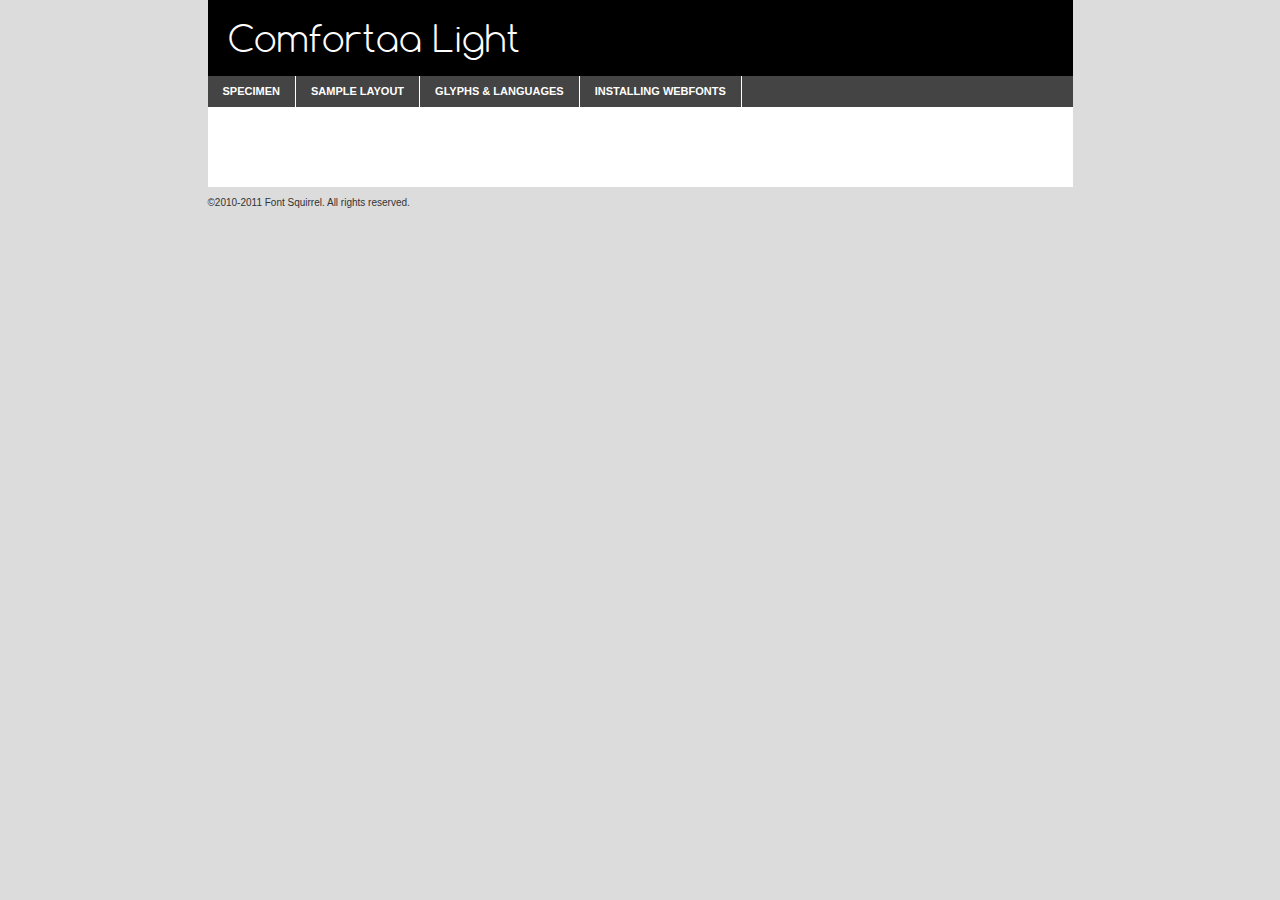
<file: fonts/comfortaa-light-demo.html>
<!DOCTYPE html PUBLIC "-//W3C//DTD XHTML 1.0 Transitional//EN"
	"http://www.w3.org/TR/xhtml1/DTD/xhtml1-transitional.dtd">

<html xmlns="http://www.w3.org/1999/xhtml" xml:lang="en" lang="en">
<head>
	<meta http-equiv="Content-Type" content="text/html; charset=utf-8" />
	<script src="http://ajax.googleapis.com/ajax/libs/jquery/1.7.2/jquery.min.js" type="text/javascript" charset="utf-8"></script>
	<script src="specimen_files/easytabs.js" type="text/javascript" charset="utf-8"></script>
	<link rel="stylesheet" href="specimen_files/specimen_stylesheet.css" type="text/css" charset="utf-8" />
	<link rel="stylesheet" href="stylesheet.css" type="text/css" charset="utf-8" />

	<style type="text/css">
					body{
				font-family: 'comfortaalight';
							}
		</style>

	<title>Comfortaa Light Specimen</title>
	
	
	<script type="text/javascript" charset="utf-8">
		$(document).ready(function() {
			$('#container').easyTabs({defaultContent:1});
		});
	</script>
</head>

<body>
<div id="container">
	<div id="header">
		Comfortaa Light	</div>
	<ul class="tabs">
		<li><a href="#specimen">Specimen</a></li>
		<li><a href="#layout">Sample Layout</a></li>
				<li><a href="#glyphs">Glyphs &amp; Languages</a></li>
		<li><a href="#installing">Installing Webfonts</a></li>
		
	</ul>
	
	<div id="main_content">

		
			<div id="specimen">
		
				<div class="section">
					<div class="grid12 firstcol">
						<div class="huge">AaBb</div>
					</div>
				</div>
		
				<div class="section">
					<div class="glyph_range">A&#x200B;B&#x200b;C&#x200b;D&#x200b;E&#x200b;F&#x200b;G&#x200b;H&#x200b;I&#x200b;J&#x200b;K&#x200b;L&#x200b;M&#x200b;N&#x200b;O&#x200b;P&#x200b;Q&#x200b;R&#x200b;S&#x200b;T&#x200b;U&#x200b;V&#x200b;W&#x200b;X&#x200b;Y&#x200b;Z&#x200b;a&#x200b;b&#x200b;c&#x200b;d&#x200b;e&#x200b;f&#x200b;g&#x200b;h&#x200b;i&#x200b;j&#x200b;k&#x200b;l&#x200b;m&#x200b;n&#x200b;o&#x200b;p&#x200b;q&#x200b;r&#x200b;s&#x200b;t&#x200b;u&#x200b;v&#x200b;w&#x200b;x&#x200b;y&#x200b;z&#x200b;1&#x200b;2&#x200b;3&#x200b;4&#x200b;5&#x200b;6&#x200b;7&#x200b;8&#x200b;9&#x200b;0&#x200b;&amp;&#x200b;.&#x200b;,&#x200b;?&#x200b;!&#x200b;&#64;&#x200b;(&#x200b;)&#x200b;#&#x200b;$&#x200b;%&#x200b;*&#x200b;+&#x200b;-&#x200b;=&#x200b;:&#x200b;;</div>
				</div>
				<div class="section">
					<div class="grid12 firstcol">
						<table class="sample_table">
							<tr><td>10</td><td class="size10">abcdefghijklmnopqrstuvwxyzABCDEFGHIJKLMNOPQRSTUVWXYZ0123456789abcdefghijklmnopqrstuvwxyzABCDEFGHIJKLMNOPQRSTUVWXYZ0123456789abcdefghijklmnopqrstuvwxyzABCDEFGHIJKLMNOPQRSTUVWXYZ</td></tr>
							<tr><td>11</td><td class="size11">abcdefghijklmnopqrstuvwxyzABCDEFGHIJKLMNOPQRSTUVWXYZ0123456789abcdefghijklmnopqrstuvwxyzABCDEFGHIJKLMNOPQRSTUVWXYZ0123456789abcdefghijklmnopqrstuvwxyzABCDEFGHIJKLMNOPQRSTUVWXYZ</td></tr>
							<tr><td>12</td><td class="size12">abcdefghijklmnopqrstuvwxyzABCDEFGHIJKLMNOPQRSTUVWXYZ0123456789abcdefghijklmnopqrstuvwxyzABCDEFGHIJKLMNOPQRSTUVWXYZ0123456789abcdefghijklmnopqrstuvwxyzABCDEFGHIJKLMNOPQRSTUVWXYZ</td></tr>
							<tr><td>13</td><td class="size13">abcdefghijklmnopqrstuvwxyzABCDEFGHIJKLMNOPQRSTUVWXYZ0123456789abcdefghijklmnopqrstuvwxyzABCDEFGHIJKLMNOPQRSTUVWXYZ0123456789abcdefghijklmnopqrstuvwxyzABCDEFGHIJKLMNOPQRSTUVWXYZ</td></tr>
							<tr><td>14</td><td class="size14">abcdefghijklmnopqrstuvwxyzABCDEFGHIJKLMNOPQRSTUVWXYZ0123456789abcdefghijklmnopqrstuvwxyzABCDEFGHIJKLMNOPQRSTUVWXYZ0123456789abcdefghijklmnopqrstuvwxyzABCDEFGHIJKLMNOPQRSTUVWXYZ</td></tr>
							<tr><td>16</td><td class="size16">abcdefghijklmnopqrstuvwxyzABCDEFGHIJKLMNOPQRSTUVWXYZ0123456789abcdefghijklmnopqrstuvwxyzABCDEFGHIJKLMNOPQRSTUVWXYZ</td></tr>
							<tr><td>18</td><td class="size18">abcdefghijklmnopqrstuvwxyzABCDEFGHIJKLMNOPQRSTUVWXYZ0123456789abcdefghijklmnopqrstuvwxyzABCDEFGHIJKLMNOPQRSTUVWXYZ</td></tr>
							<tr><td>20</td><td class="size20">abcdefghijklmnopqrstuvwxyzABCDEFGHIJKLMNOPQRSTUVWXYZ0123456789abcdefghijklmnopqrstuvwxyzABCDEFGHIJKLMNOPQRSTUVWXYZ</td></tr>
							<tr><td>24</td><td class="size24">abcdefghijklmnopqrstuvwxyzABCDEFGHIJKLMNOPQRSTUVWXYZ0123456789abcdefghijklmnopqrstuvwxyzABCDEFGHIJKLMNOPQRSTUVWXYZ</td></tr>
							<tr><td>30</td><td class="size30">abcdefghijklmnopqrstuvwxyzABCDEFGHIJKLMNOPQRSTUVWXYZ0123456789abcdefghijklmnopqrstuvwxyzABCDEFGHIJKLMNOPQRSTUVWXYZ</td></tr>
							<tr><td>36</td><td class="size36">abcdefghijklmnopqrstuvwxyzABCDEFGHIJKLMNOPQRSTUVWXYZ0123456789abcdefghijklmnopqrstuvwxyzABCDEFGHIJKLMNOPQRSTUVWXYZ</td></tr>
							<tr><td>48</td><td class="size48">abcdefghijklmnopqrstuvwxyzABCDEFGHIJKLMNOPQRSTUVWXYZ0123456789abcdefghijklmnopqrstuvwxyzABCDEFGHIJKLMNOPQRSTUVWXYZ</td></tr>
							<tr><td>60</td><td class="size60">abcdefghijklmnopqrstuvwxyzABCDEFGHIJKLMNOPQRSTUVWXYZ0123456789abcdefghijklmnopqrstuvwxyzABCDEFGHIJKLMNOPQRSTUVWXYZ</td></tr>
							<tr><td>72</td><td class="size72">abcdefghijklmnopqrstuvwxyzABCDEFGHIJKLMNOPQRSTUVWXYZ0123456789abcdefghijklmnopqrstuvwxyzABCDEFGHIJKLMNOPQRSTUVWXYZ</td></tr>
							<tr><td>90</td><td class="size90">abcdefghijklmnopqrstuvwxyzABCDEFGHIJKLMNOPQRSTUVWXYZ0123456789abcdefghijklmnopqrstuvwxyzABCDEFGHIJKLMNOPQRSTUVWXYZ</td></tr>
						</table>
				
					</div>
			
				</div>
		
		
		
								<div class="section" id="bodycomparison">


										<div id="xheight">
				<div class="fontbody">&#xE000;&#xE000;&#xE000;&#xE000;&#xE000;&#xE000;&#xE000;&#xE000;&#xE000;&#xE000;&#xE000;&#xE000;&#xE000;&#xE000;&#xE000;&#xE000;&#xE000;&#xE000;&#xE000;&#xE000;&#xE000;&#xE000;&#xE000;&#xE000;&#xE000;&#xE000;&#xE000;&#xE000;&#xE000;&#xE000;&#xE000;&#xE000;&#xE000;&#xE000;&#xE000;&#xE000;&#xE000;&#xE000;&#xE000;&#xE000;&#xE000;&#xE000;&#xE000;&#xE000;&#xE000;&#xE000;&#xE000;&#xE000;&#xE000;&#xE000;&#xE000;&#xE000;&#xE000;&#xE000;&#xE000;&#xE000;&#xE000;&#xE000;&#xE000;&#xE000;&#xE000;&#xE000;&#xE000;&#xE000;&#xE000;&#xE000;&#xE000;&#xE000;&#xE000;&#xE000;&#xE000;&#xE000;&#xE000;&#xE000;&#xE000;&#xE000;&#xE000;&#xE000;&#xE000;&#xE000;&#xE000;&#xE000;&#xE000;&#xE000;&#xE000;&#xE000;&#xE000;&#xE000;&#xE000;&#xE000;&#xE000;&#xE000;&#xE000;&#xE000;&#xE000;&#xE000;&#xE000;&#xE000;&#xE000;body</div><div class="arialbody">body</div><div class="verdanabody">body</div><div class="georgiabody">body</div></div>
										<div class="fontbody" style="z-index:1">
											body<span>Comfortaa Light</span>
										</div>
										<div class="arialbody" style="z-index:1">
											body<span>Arial</span>
										</div>
										<div class="verdanabody" style="z-index:1">
											body<span>Verdana</span>
										</div>
										<div class="georgiabody" style="z-index:1">
											body<span>Georgia</span>
										</div>



								</div>
		
		
				<div class="section psample psample_row1" id="">
					
					<div class="grid2 firstcol">
						<p class="size10"><span>10.</span>Aenean lacinia bibendum nulla sed consectetur. Fusce dapibus, tellus ac cursus commodo, tortor mauris condimentum nibh, ut fermentum massa justo sit amet risus. Nullam id dolor id nibh ultricies vehicula ut id elit. Cum sociis natoque penatibus et magnis dis parturient montes, nascetur ridiculus mus. Nulla vitae elit libero, a pharetra augue.</p>
			
					</div>
					<div class="grid3">
						<p class="size11"><span>11.</span>Aenean lacinia bibendum nulla sed consectetur. Fusce dapibus, tellus ac cursus commodo, tortor mauris condimentum nibh, ut fermentum massa justo sit amet risus. Nullam id dolor id nibh ultricies vehicula ut id elit. Cum sociis natoque penatibus et magnis dis parturient montes, nascetur ridiculus mus. Nulla vitae elit libero, a pharetra augue.</p>
			
					</div>
					<div class="grid3">
						<p class="size12"><span>12.</span>Aenean lacinia bibendum nulla sed consectetur. Fusce dapibus, tellus ac cursus commodo, tortor mauris condimentum nibh, ut fermentum massa justo sit amet risus. Nullam id dolor id nibh ultricies vehicula ut id elit. Cum sociis natoque penatibus et magnis dis parturient montes, nascetur ridiculus mus. Nulla vitae elit libero, a pharetra augue.</p>
			
					</div>
					<div class="grid4">
						<p class="size13"><span>13.</span>Aenean lacinia bibendum nulla sed consectetur. Fusce dapibus, tellus ac cursus commodo, tortor mauris condimentum nibh, ut fermentum massa justo sit amet risus. Nullam id dolor id nibh ultricies vehicula ut id elit. Cum sociis natoque penatibus et magnis dis parturient montes, nascetur ridiculus mus. Nulla vitae elit libero, a pharetra augue.</p>
			
					</div>
					<div class="white_blend"></div>
					
				</div>
				<div class="section psample psample_row2" id="">
					<div class="grid3 firstcol">
						<p class="size14"><span>14.</span>Aenean lacinia bibendum nulla sed consectetur. Fusce dapibus, tellus ac cursus commodo, tortor mauris condimentum nibh, ut fermentum massa justo sit amet risus. Nullam id dolor id nibh ultricies vehicula ut id elit. Cum sociis natoque penatibus et magnis dis parturient montes, nascetur ridiculus mus. Nulla vitae elit libero, a pharetra augue.</p>
			
					</div>
					<div class="grid4">
						<p class="size16"><span>16.</span>Aenean lacinia bibendum nulla sed consectetur. Fusce dapibus, tellus ac cursus commodo, tortor mauris condimentum nibh, ut fermentum massa justo sit amet risus. Nullam id dolor id nibh ultricies vehicula ut id elit. Cum sociis natoque penatibus et magnis dis parturient montes, nascetur ridiculus mus. Nulla vitae elit libero, a pharetra augue.</p>
			
					</div>
					<div class="grid5">
						<p class="size18"><span>18.</span>Aenean lacinia bibendum nulla sed consectetur. Fusce dapibus, tellus ac cursus commodo, tortor mauris condimentum nibh, ut fermentum massa justo sit amet risus. Nullam id dolor id nibh ultricies vehicula ut id elit. Cum sociis natoque penatibus et magnis dis parturient montes, nascetur ridiculus mus. Nulla vitae elit libero, a pharetra augue.</p>
			
					</div>

					<div class="white_blend"></div>

				</div>
				
				<div class="section psample psample_row3" id="">
					<div class="grid5 firstcol">
						<p class="size20"><span>20.</span>Aenean lacinia bibendum nulla sed consectetur. Fusce dapibus, tellus ac cursus commodo, tortor mauris condimentum nibh, ut fermentum massa justo sit amet risus. Nullam id dolor id nibh ultricies vehicula ut id elit. Cum sociis natoque penatibus et magnis dis parturient montes, nascetur ridiculus mus. Nulla vitae elit libero, a pharetra augue.</p>
					</div>
					<div class="grid7">
						<p class="size24"><span>24.</span>Aenean lacinia bibendum nulla sed consectetur. Fusce dapibus, tellus ac cursus commodo, tortor mauris condimentum nibh, ut fermentum massa justo sit amet risus. Nullam id dolor id nibh ultricies vehicula ut id elit. Cum sociis natoque penatibus et magnis dis parturient montes, nascetur ridiculus mus. Nulla vitae elit libero, a pharetra augue.</p>
					</div>
					
					<div class="white_blend"></div>
					
				</div>
				
				<div class="section psample psample_row4" id="">
					<div class="grid12 firstcol">
						<p class="size30"><span>30.</span>Aenean lacinia bibendum nulla sed consectetur. Fusce dapibus, tellus ac cursus commodo, tortor mauris condimentum nibh, ut fermentum massa justo sit amet risus. Nullam id dolor id nibh ultricies vehicula ut id elit. Cum sociis natoque penatibus et magnis dis parturient montes, nascetur ridiculus mus. Nulla vitae elit libero, a pharetra augue.</p>
					</div>
					<div class="white_blend"></div>
					
				</div>
				
				
				
				<div class="section psample psample_row1 fullreverse">
					<div class="grid2 firstcol">
						<p class="size10"><span>10.</span>Aenean lacinia bibendum nulla sed consectetur. Fusce dapibus, tellus ac cursus commodo, tortor mauris condimentum nibh, ut fermentum massa justo sit amet risus. Nullam id dolor id nibh ultricies vehicula ut id elit. Cum sociis natoque penatibus et magnis dis parturient montes, nascetur ridiculus mus. Nulla vitae elit libero, a pharetra augue.</p>
			
					</div>
					<div class="grid3">
						<p class="size11"><span>11.</span>Aenean lacinia bibendum nulla sed consectetur. Fusce dapibus, tellus ac cursus commodo, tortor mauris condimentum nibh, ut fermentum massa justo sit amet risus. Nullam id dolor id nibh ultricies vehicula ut id elit. Cum sociis natoque penatibus et magnis dis parturient montes, nascetur ridiculus mus. Nulla vitae elit libero, a pharetra augue.</p>
			
					</div>
					<div class="grid3">
						<p class="size12"><span>12.</span>Aenean lacinia bibendum nulla sed consectetur. Fusce dapibus, tellus ac cursus commodo, tortor mauris condimentum nibh, ut fermentum massa justo sit amet risus. Nullam id dolor id nibh ultricies vehicula ut id elit. Cum sociis natoque penatibus et magnis dis parturient montes, nascetur ridiculus mus. Nulla vitae elit libero, a pharetra augue.</p>
			
					</div>
					<div class="grid4">
						<p class="size13"><span>13.</span>Aenean lacinia bibendum nulla sed consectetur. Fusce dapibus, tellus ac cursus commodo, tortor mauris condimentum nibh, ut fermentum massa justo sit amet risus. Nullam id dolor id nibh ultricies vehicula ut id elit. Cum sociis natoque penatibus et magnis dis parturient montes, nascetur ridiculus mus. Nulla vitae elit libero, a pharetra augue.</p>
			
					</div>
					<div class="black_blend"></div>
					
				</div>
				
				<div class="section psample psample_row2 fullreverse">
					<div class="grid3 firstcol">
						<p class="size14"><span>14.</span>Aenean lacinia bibendum nulla sed consectetur. Fusce dapibus, tellus ac cursus commodo, tortor mauris condimentum nibh, ut fermentum massa justo sit amet risus. Nullam id dolor id nibh ultricies vehicula ut id elit. Cum sociis natoque penatibus et magnis dis parturient montes, nascetur ridiculus mus. Nulla vitae elit libero, a pharetra augue.</p>
			
					</div>
					<div class="grid4">
						<p class="size16"><span>16.</span>Aenean lacinia bibendum nulla sed consectetur. Fusce dapibus, tellus ac cursus commodo, tortor mauris condimentum nibh, ut fermentum massa justo sit amet risus. Nullam id dolor id nibh ultricies vehicula ut id elit. Cum sociis natoque penatibus et magnis dis parturient montes, nascetur ridiculus mus. Nulla vitae elit libero, a pharetra augue.</p>
			
					</div>
					<div class="grid5">
						<p class="size18"><span>18.</span>Aenean lacinia bibendum nulla sed consectetur. Fusce dapibus, tellus ac cursus commodo, tortor mauris condimentum nibh, ut fermentum massa justo sit amet risus. Nullam id dolor id nibh ultricies vehicula ut id elit. Cum sociis natoque penatibus et magnis dis parturient montes, nascetur ridiculus mus. Nulla vitae elit libero, a pharetra augue.</p>
			
					</div>
					<div class="black_blend"></div>

				</div>
				
				<div class="section psample fullreverse psample_row3" id="">
					<div class="grid5 firstcol">
						<p class="size20"><span>20.</span>Aenean lacinia bibendum nulla sed consectetur. Fusce dapibus, tellus ac cursus commodo, tortor mauris condimentum nibh, ut fermentum massa justo sit amet risus. Nullam id dolor id nibh ultricies vehicula ut id elit. Cum sociis natoque penatibus et magnis dis parturient montes, nascetur ridiculus mus. Nulla vitae elit libero, a pharetra augue.</p>
					</div>
					<div class="grid7">
						<p class="size24"><span>24.</span>Aenean lacinia bibendum nulla sed consectetur. Fusce dapibus, tellus ac cursus commodo, tortor mauris condimentum nibh, ut fermentum massa justo sit amet risus. Nullam id dolor id nibh ultricies vehicula ut id elit. Cum sociis natoque penatibus et magnis dis parturient montes, nascetur ridiculus mus. Nulla vitae elit libero, a pharetra augue.</p>
					</div>
					
					<div class="black_blend"></div>
					
				</div>
				
				<div class="section psample fullreverse psample_row4" id="" style="border-bottom: 20px #000 solid;">
					<div class="grid12 firstcol">
						<p class="size30"><span>30.</span>Aenean lacinia bibendum nulla sed consectetur. Fusce dapibus, tellus ac cursus commodo, tortor mauris condimentum nibh, ut fermentum massa justo sit amet risus. Nullam id dolor id nibh ultricies vehicula ut id elit. Cum sociis natoque penatibus et magnis dis parturient montes, nascetur ridiculus mus. Nulla vitae elit libero, a pharetra augue.</p>
					</div>
					<div class="black_blend"></div>
					
				</div>
				
				
				
				
			</div>
			
			<div id="layout">
				
				<div class="section">
					
					<div class="grid12 firstcol">
						<h1>Lorem Ipsum Dolor</h1>
						<h2>Etiam porta sem malesuada magna mollis euismod</h2>
						
						<p class="byline">By <a href="#link">Aenean Lacinia</a></p>
					</div>
				</div>
				<div class="section">
					<div class="grid8 firstcol">
						<p class="large">Donec sed odio dui. Morbi leo risus, porta ac consectetur ac, vestibulum at eros. Fusce dapibus, tellus ac cursus commodo, tortor mauris condimentum nibh, ut fermentum massa justo sit amet risus. </p>

						
						<h3>Pellentesque ornare sem</h3>

						<p>Maecenas sed diam eget risus varius blandit sit amet non magna. Maecenas faucibus mollis interdum. Donec ullamcorper nulla non metus auctor fringilla. Nullam id dolor id nibh ultricies vehicula ut id elit. Nullam id dolor id nibh ultricies vehicula ut id elit. </p>

						<p>Aenean eu leo quam. Pellentesque ornare sem lacinia quam venenatis vestibulum. Lorem ipsum dolor sit amet, consectetur adipiscing elit. Cum sociis natoque penatibus et magnis dis parturient montes, nascetur ridiculus mus. </p>

						<p>Nulla vitae elit libero, a pharetra augue. Praesent commodo cursus magna, vel scelerisque nisl consectetur et. Aenean lacinia bibendum nulla sed consectetur. </p>

						<p>Nullam quis risus eget urna mollis ornare vel eu leo. Nullam quis risus eget urna mollis ornare vel eu leo. Maecenas sed diam eget risus varius blandit sit amet non magna. Donec ullamcorper nulla non metus auctor fringilla. </p>

						<h3>Cras mattis consectetur</h3>

						<p>Aenean eu leo quam. Pellentesque ornare sem lacinia quam venenatis vestibulum. Aenean lacinia bibendum nulla sed consectetur. Integer posuere erat a ante venenatis dapibus posuere velit aliquet. Cras mattis consectetur purus sit amet fermentum. </p>

						<p>Nullam id dolor id nibh ultricies vehicula ut id elit. Nullam quis risus eget urna mollis ornare vel eu leo. Cras mattis consectetur purus sit amet fermentum.</p>
					</div>
					
					<div class="grid4 sidebar">
						
						<div class="box reverse">
							<p class="last">Nullam quis risus eget urna mollis ornare vel eu leo. Donec ullamcorper nulla non metus auctor fringilla. Cras mattis consectetur purus sit amet fermentum. Sed posuere consectetur est at lobortis. Lorem ipsum dolor sit amet, consectetur adipiscing elit. </p>
						</div>
						
						<p class="caption">Maecenas sed diam eget risus varius.</p>

						<p>Vestibulum id ligula porta felis euismod semper. Integer posuere erat a ante venenatis dapibus posuere velit aliquet. Vestibulum id ligula porta felis euismod semper. Sed posuere consectetur est at lobortis. Maecenas sed diam eget risus varius blandit sit amet non magna. Fusce dapibus, tellus ac cursus commodo, tortor mauris condimentum nibh, ut fermentum massa justo sit amet risus. </p>

					

						<p>Duis mollis, est non commodo luctus, nisi erat porttitor ligula, eget lacinia odio sem nec elit. Aenean lacinia bibendum nulla sed consectetur. Vivamus sagittis lacus vel augue laoreet rutrum faucibus dolor auctor. Aenean lacinia bibendum nulla sed consectetur. Nullam quis risus eget urna mollis ornare vel eu leo. </p>

						<p>Praesent commodo cursus magna, vel scelerisque nisl consectetur et. Donec ullamcorper nulla non metus auctor fringilla. Maecenas faucibus mollis interdum. Fusce dapibus, tellus ac cursus commodo, tortor mauris condimentum nibh, ut fermentum massa justo sit amet risus. </p>

					</div>
				</div>
				
			</div>


			



		<div id="glyphs">
			<div class="section">
				<div class="grid12 firstcol">
			
				<h1>Language Support</h1>
				<p>The subset of Comfortaa Light in this kit supports the following languages:<br />
			
					Albanian, Danish, Dutch, English, Faroese, French, German, Icelandic, Italian, Malagasy, Norwegian, Spanish, Swedish				</p>
				<h1>Glyph Chart</h1>
				<p>The subset of Comfortaa Light in this kit includes all the glyphs listed below. Unicode entities are included above each glyph to help you insert individual characters into your layout.</p>
				<div id="glyph_chart">
			
																														 <div><p>&amp;#13;</p>&#13;</div>
																				 <div><p>&amp;#32;</p>&#32;</div>
																				 <div><p>&amp;#33;</p>&#33;</div>
																				 <div><p>&amp;#34;</p>&#34;</div>
																				 <div><p>&amp;#35;</p>&#35;</div>
																				 <div><p>&amp;#36;</p>&#36;</div>
																				 <div><p>&amp;#37;</p>&#37;</div>
																				 <div><p>&amp;#38;</p>&#38;</div>
																				 <div><p>&amp;#39;</p>&#39;</div>
																				 <div><p>&amp;#40;</p>&#40;</div>
																				 <div><p>&amp;#41;</p>&#41;</div>
																				 <div><p>&amp;#42;</p>&#42;</div>
																				 <div><p>&amp;#43;</p>&#43;</div>
																				 <div><p>&amp;#44;</p>&#44;</div>
																				 <div><p>&amp;#45;</p>&#45;</div>
																				 <div><p>&amp;#46;</p>&#46;</div>
																				 <div><p>&amp;#47;</p>&#47;</div>
																				 <div><p>&amp;#48;</p>&#48;</div>
																				 <div><p>&amp;#49;</p>&#49;</div>
																				 <div><p>&amp;#50;</p>&#50;</div>
																				 <div><p>&amp;#51;</p>&#51;</div>
																				 <div><p>&amp;#52;</p>&#52;</div>
																				 <div><p>&amp;#53;</p>&#53;</div>
																				 <div><p>&amp;#54;</p>&#54;</div>
																				 <div><p>&amp;#55;</p>&#55;</div>
																				 <div><p>&amp;#56;</p>&#56;</div>
																				 <div><p>&amp;#57;</p>&#57;</div>
																				 <div><p>&amp;#58;</p>&#58;</div>
																				 <div><p>&amp;#59;</p>&#59;</div>
																				 <div><p>&amp;#60;</p>&#60;</div>
																				 <div><p>&amp;#61;</p>&#61;</div>
																				 <div><p>&amp;#62;</p>&#62;</div>
																				 <div><p>&amp;#63;</p>&#63;</div>
																				 <div><p>&amp;#64;</p>&#64;</div>
																				 <div><p>&amp;#65;</p>&#65;</div>
																				 <div><p>&amp;#66;</p>&#66;</div>
																				 <div><p>&amp;#67;</p>&#67;</div>
																				 <div><p>&amp;#68;</p>&#68;</div>
																				 <div><p>&amp;#69;</p>&#69;</div>
																				 <div><p>&amp;#70;</p>&#70;</div>
																				 <div><p>&amp;#71;</p>&#71;</div>
																				 <div><p>&amp;#72;</p>&#72;</div>
																				 <div><p>&amp;#73;</p>&#73;</div>
																				 <div><p>&amp;#74;</p>&#74;</div>
																				 <div><p>&amp;#75;</p>&#75;</div>
																				 <div><p>&amp;#76;</p>&#76;</div>
																				 <div><p>&amp;#77;</p>&#77;</div>
																				 <div><p>&amp;#78;</p>&#78;</div>
																				 <div><p>&amp;#79;</p>&#79;</div>
																				 <div><p>&amp;#80;</p>&#80;</div>
																				 <div><p>&amp;#81;</p>&#81;</div>
																				 <div><p>&amp;#82;</p>&#82;</div>
																				 <div><p>&amp;#83;</p>&#83;</div>
																				 <div><p>&amp;#84;</p>&#84;</div>
																				 <div><p>&amp;#85;</p>&#85;</div>
																				 <div><p>&amp;#86;</p>&#86;</div>
																				 <div><p>&amp;#87;</p>&#87;</div>
																				 <div><p>&amp;#88;</p>&#88;</div>
																				 <div><p>&amp;#89;</p>&#89;</div>
																				 <div><p>&amp;#90;</p>&#90;</div>
																				 <div><p>&amp;#91;</p>&#91;</div>
																				 <div><p>&amp;#92;</p>&#92;</div>
																				 <div><p>&amp;#93;</p>&#93;</div>
																				 <div><p>&amp;#94;</p>&#94;</div>
																				 <div><p>&amp;#95;</p>&#95;</div>
																				 <div><p>&amp;#96;</p>&#96;</div>
																				 <div><p>&amp;#97;</p>&#97;</div>
																				 <div><p>&amp;#98;</p>&#98;</div>
																				 <div><p>&amp;#99;</p>&#99;</div>
																				 <div><p>&amp;#100;</p>&#100;</div>
																				 <div><p>&amp;#101;</p>&#101;</div>
																				 <div><p>&amp;#102;</p>&#102;</div>
																				 <div><p>&amp;#103;</p>&#103;</div>
																				 <div><p>&amp;#104;</p>&#104;</div>
																				 <div><p>&amp;#105;</p>&#105;</div>
																				 <div><p>&amp;#106;</p>&#106;</div>
																				 <div><p>&amp;#107;</p>&#107;</div>
																				 <div><p>&amp;#108;</p>&#108;</div>
																				 <div><p>&amp;#109;</p>&#109;</div>
																				 <div><p>&amp;#110;</p>&#110;</div>
																				 <div><p>&amp;#111;</p>&#111;</div>
																				 <div><p>&amp;#112;</p>&#112;</div>
																				 <div><p>&amp;#113;</p>&#113;</div>
																				 <div><p>&amp;#114;</p>&#114;</div>
																				 <div><p>&amp;#115;</p>&#115;</div>
																				 <div><p>&amp;#116;</p>&#116;</div>
																				 <div><p>&amp;#117;</p>&#117;</div>
																				 <div><p>&amp;#118;</p>&#118;</div>
																				 <div><p>&amp;#119;</p>&#119;</div>
																				 <div><p>&amp;#120;</p>&#120;</div>
																				 <div><p>&amp;#121;</p>&#121;</div>
																				 <div><p>&amp;#122;</p>&#122;</div>
																				 <div><p>&amp;#123;</p>&#123;</div>
																				 <div><p>&amp;#124;</p>&#124;</div>
																				 <div><p>&amp;#125;</p>&#125;</div>
																				 <div><p>&amp;#126;</p>&#126;</div>
																				 <div><p>&amp;#160;</p>&#160;</div>
																				 <div><p>&amp;#161;</p>&#161;</div>
																				 <div><p>&amp;#162;</p>&#162;</div>
																				 <div><p>&amp;#163;</p>&#163;</div>
																				 <div><p>&amp;#164;</p>&#164;</div>
																				 <div><p>&amp;#165;</p>&#165;</div>
																				 <div><p>&amp;#166;</p>&#166;</div>
																				 <div><p>&amp;#167;</p>&#167;</div>
																				 <div><p>&amp;#168;</p>&#168;</div>
																				 <div><p>&amp;#169;</p>&#169;</div>
																				 <div><p>&amp;#170;</p>&#170;</div>
																				 <div><p>&amp;#171;</p>&#171;</div>
																				 <div><p>&amp;#172;</p>&#172;</div>
																				 <div><p>&amp;#173;</p>&#173;</div>
																				 <div><p>&amp;#174;</p>&#174;</div>
																				 <div><p>&amp;#175;</p>&#175;</div>
																				 <div><p>&amp;#176;</p>&#176;</div>
																				 <div><p>&amp;#177;</p>&#177;</div>
																				 <div><p>&amp;#178;</p>&#178;</div>
																				 <div><p>&amp;#179;</p>&#179;</div>
																				 <div><p>&amp;#180;</p>&#180;</div>
																				 <div><p>&amp;#181;</p>&#181;</div>
																				 <div><p>&amp;#182;</p>&#182;</div>
																				 <div><p>&amp;#183;</p>&#183;</div>
																				 <div><p>&amp;#184;</p>&#184;</div>
																				 <div><p>&amp;#185;</p>&#185;</div>
																				 <div><p>&amp;#186;</p>&#186;</div>
																				 <div><p>&amp;#187;</p>&#187;</div>
																				 <div><p>&amp;#188;</p>&#188;</div>
																				 <div><p>&amp;#189;</p>&#189;</div>
																				 <div><p>&amp;#190;</p>&#190;</div>
																				 <div><p>&amp;#191;</p>&#191;</div>
																				 <div><p>&amp;#192;</p>&#192;</div>
																				 <div><p>&amp;#193;</p>&#193;</div>
																				 <div><p>&amp;#194;</p>&#194;</div>
																				 <div><p>&amp;#195;</p>&#195;</div>
																				 <div><p>&amp;#196;</p>&#196;</div>
																				 <div><p>&amp;#197;</p>&#197;</div>
																				 <div><p>&amp;#198;</p>&#198;</div>
																				 <div><p>&amp;#199;</p>&#199;</div>
																				 <div><p>&amp;#200;</p>&#200;</div>
																				 <div><p>&amp;#201;</p>&#201;</div>
																				 <div><p>&amp;#202;</p>&#202;</div>
																				 <div><p>&amp;#203;</p>&#203;</div>
																				 <div><p>&amp;#204;</p>&#204;</div>
																				 <div><p>&amp;#205;</p>&#205;</div>
																				 <div><p>&amp;#206;</p>&#206;</div>
																				 <div><p>&amp;#207;</p>&#207;</div>
																				 <div><p>&amp;#208;</p>&#208;</div>
																				 <div><p>&amp;#209;</p>&#209;</div>
																				 <div><p>&amp;#210;</p>&#210;</div>
																				 <div><p>&amp;#211;</p>&#211;</div>
																				 <div><p>&amp;#212;</p>&#212;</div>
																				 <div><p>&amp;#213;</p>&#213;</div>
																				 <div><p>&amp;#214;</p>&#214;</div>
																				 <div><p>&amp;#215;</p>&#215;</div>
																				 <div><p>&amp;#216;</p>&#216;</div>
																				 <div><p>&amp;#217;</p>&#217;</div>
																				 <div><p>&amp;#218;</p>&#218;</div>
																				 <div><p>&amp;#219;</p>&#219;</div>
																				 <div><p>&amp;#220;</p>&#220;</div>
																				 <div><p>&amp;#221;</p>&#221;</div>
																				 <div><p>&amp;#222;</p>&#222;</div>
																				 <div><p>&amp;#223;</p>&#223;</div>
																				 <div><p>&amp;#224;</p>&#224;</div>
																				 <div><p>&amp;#225;</p>&#225;</div>
																				 <div><p>&amp;#226;</p>&#226;</div>
																				 <div><p>&amp;#227;</p>&#227;</div>
																				 <div><p>&amp;#228;</p>&#228;</div>
																				 <div><p>&amp;#229;</p>&#229;</div>
																				 <div><p>&amp;#230;</p>&#230;</div>
																				 <div><p>&amp;#231;</p>&#231;</div>
																				 <div><p>&amp;#232;</p>&#232;</div>
																				 <div><p>&amp;#233;</p>&#233;</div>
																				 <div><p>&amp;#234;</p>&#234;</div>
																				 <div><p>&amp;#235;</p>&#235;</div>
																				 <div><p>&amp;#236;</p>&#236;</div>
																				 <div><p>&amp;#237;</p>&#237;</div>
																				 <div><p>&amp;#238;</p>&#238;</div>
																				 <div><p>&amp;#239;</p>&#239;</div>
																				 <div><p>&amp;#240;</p>&#240;</div>
																				 <div><p>&amp;#241;</p>&#241;</div>
																				 <div><p>&amp;#242;</p>&#242;</div>
																				 <div><p>&amp;#243;</p>&#243;</div>
																				 <div><p>&amp;#244;</p>&#244;</div>
																				 <div><p>&amp;#245;</p>&#245;</div>
																				 <div><p>&amp;#246;</p>&#246;</div>
																				 <div><p>&amp;#247;</p>&#247;</div>
																				 <div><p>&amp;#248;</p>&#248;</div>
																				 <div><p>&amp;#249;</p>&#249;</div>
																				 <div><p>&amp;#250;</p>&#250;</div>
																				 <div><p>&amp;#251;</p>&#251;</div>
																				 <div><p>&amp;#252;</p>&#252;</div>
																				 <div><p>&amp;#253;</p>&#253;</div>
																				 <div><p>&amp;#254;</p>&#254;</div>
																				 <div><p>&amp;#255;</p>&#255;</div>
																				 <div><p>&amp;#338;</p>&#338;</div>
																				 <div><p>&amp;#339;</p>&#339;</div>
																				 <div><p>&amp;#376;</p>&#376;</div>
																				 <div><p>&amp;#710;</p>&#710;</div>
																				 <div><p>&amp;#732;</p>&#732;</div>
																				 <div><p>&amp;#8192;</p>&#8192;</div>
																				 <div><p>&amp;#8193;</p>&#8193;</div>
																				 <div><p>&amp;#8194;</p>&#8194;</div>
																				 <div><p>&amp;#8195;</p>&#8195;</div>
																				 <div><p>&amp;#8196;</p>&#8196;</div>
																				 <div><p>&amp;#8197;</p>&#8197;</div>
																				 <div><p>&amp;#8198;</p>&#8198;</div>
																				 <div><p>&amp;#8199;</p>&#8199;</div>
																				 <div><p>&amp;#8200;</p>&#8200;</div>
																				 <div><p>&amp;#8201;</p>&#8201;</div>
																				 <div><p>&amp;#8202;</p>&#8202;</div>
																				 <div><p>&amp;#8208;</p>&#8208;</div>
																				 <div><p>&amp;#8209;</p>&#8209;</div>
																				 <div><p>&amp;#8210;</p>&#8210;</div>
																				 <div><p>&amp;#8211;</p>&#8211;</div>
																				 <div><p>&amp;#8212;</p>&#8212;</div>
																				 <div><p>&amp;#8216;</p>&#8216;</div>
																				 <div><p>&amp;#8217;</p>&#8217;</div>
																				 <div><p>&amp;#8218;</p>&#8218;</div>
																				 <div><p>&amp;#8220;</p>&#8220;</div>
																				 <div><p>&amp;#8221;</p>&#8221;</div>
																				 <div><p>&amp;#8222;</p>&#8222;</div>
																				 <div><p>&amp;#8226;</p>&#8226;</div>
																				 <div><p>&amp;#8230;</p>&#8230;</div>
																				 <div><p>&amp;#8239;</p>&#8239;</div>
																				 <div><p>&amp;#8249;</p>&#8249;</div>
																				 <div><p>&amp;#8250;</p>&#8250;</div>
																				 <div><p>&amp;#8287;</p>&#8287;</div>
																				 <div><p>&amp;#8364;</p>&#8364;</div>
																				 <div><p>&amp;#8482;</p>&#8482;</div>
																				 <div><p>&amp;#57344;</p>&#57344;</div>
																												</div>	
				</div>
		
		
			</div>
		</div>
		
		
		<div id="specs">
			
		</div>
	
		<div id="installing">
			<div class="section">
				<div class="grid7 firstcol">
					<h1>Installing Webfonts</h1>
					
					<p>Webfonts are supported by all major browser platforms but not all in the same way. There are currently four different font formats that must be included in order to target all browsers. This includes TTF, WOFF, EOT and SVG.</p>
					
					<h2>1. Upload your webfonts</h2>
					<p>You must upload your webfont kit to your website. They should be in or near the same directory as your CSS files.</p>
					
					<h2>2. Include the webfont stylesheet</h2>
					<p>A special CSS @font-face declaration helps the various browsers select the appropriate font it needs without causing you a bunch of headaches. Learn more about this syntax by reading the <a href="http://www.fontspring.com/blog/further-hardening-of-the-bulletproof-syntax">Fontspring blog post</a> about it. The code for it is as follows:</p>


<code>
@font-face{ 
	font-family: 'MyWebFont';
	src: url('WebFont.eot');
	src: url('WebFont.eot?#iefix') format('embedded-opentype'),
	     url('WebFont.woff') format('woff'),
	     url('WebFont.ttf') format('truetype'),
	     url('WebFont.svg#webfont') format('svg');
}
</code>

	<p>We've already gone ahead and generated the code for you. All you have to do is link to the stylesheet in your HTML, like this:</p>
	<code>&lt;link rel=&quot;stylesheet&quot; href=&quot;stylesheet.css&quot; type=&quot;text/css&quot; charset=&quot;utf-8&quot; /&gt;</code>

					<h2>3. Modify your own stylesheet</h2>
					<p>To take advantage of your new fonts, you must tell your stylesheet to use them. Look at the original @font-face declaration above and find the property called "font-family." The name linked there will be what you use to reference the font. Prepend that webfont name to the font stack in the "font-family" property, inside the selector you want to change. For example:</p>
<code>p { font-family: 'WebFont', Arial, sans-serif; }</code>

<h2>4. Test</h2>
<p>Getting webfonts to work cross-browser <em>can</em> be tricky. Use the information in the sidebar to help you if you find that fonts aren't loading in a particular browser.</p>
				</div>
				
				<div class="grid5 sidebar">
					<div class="box">
						<h2>Troubleshooting<br />Font-Face Problems</h2>
						<p>Having trouble getting your webfonts to load in your new website? Here are some tips to sort out what might be the problem.</p>

						<h3>Fonts not showing in any browser</h3>

						<p>This sounds like you need to work on the plumbing. You either did not upload the fonts to the correct directory, or you did not link the fonts properly in the CSS. If you've confirmed that all this is correct and you still have a problem, take a look at your .htaccess file and see if requests are getting intercepted.</p>

						<h3>Fonts not loading in iPhone or iPad</h3>

						<p>The most common problem here is that you are serving the fonts from an IIS server. IIS refuses to serve files that have unknown MIME types. If that is the case, you must set the MIME type for SVG to "image/svg+xml" in the server settings. Follow these instructions from Microsoft if you need help.</p>

						<h3>Fonts not loading in Firefox</h3>

						<p>The primary reason for this failure? You are still using a version Firefox older than 3.5. So upgrade already! If that isn't it, then you are very likely serving fonts from a different domain. Firefox requires that all font assets be served from the same domain. Lastly it is possible that you need to add WOFF to your list of MIME types (if you are serving via IIS.)</p>

						<h3>Fonts not loading in IE</h3>

						<p>Are you looking at Internet Explorer on an actual Windows machine or are you cheating by using a service like Adobe BrowserLab? Many of these screenshot services do not render @font-face for IE. Best to test it on a real machine.</p>

						<h3>Fonts not loading in IE9</h3>

						<p>IE9, like Firefox, requires that fonts be served from the same domain as the website. Make sure that is the case.</p>
					</div>
				</div>
			</div>
			
		</div>
	
	</div>
	<div id="footer">
		<p>&copy;2010-2011 Font Squirrel. All rights reserved.</p>
	</div>
</div>
</body>
</html>
</file>
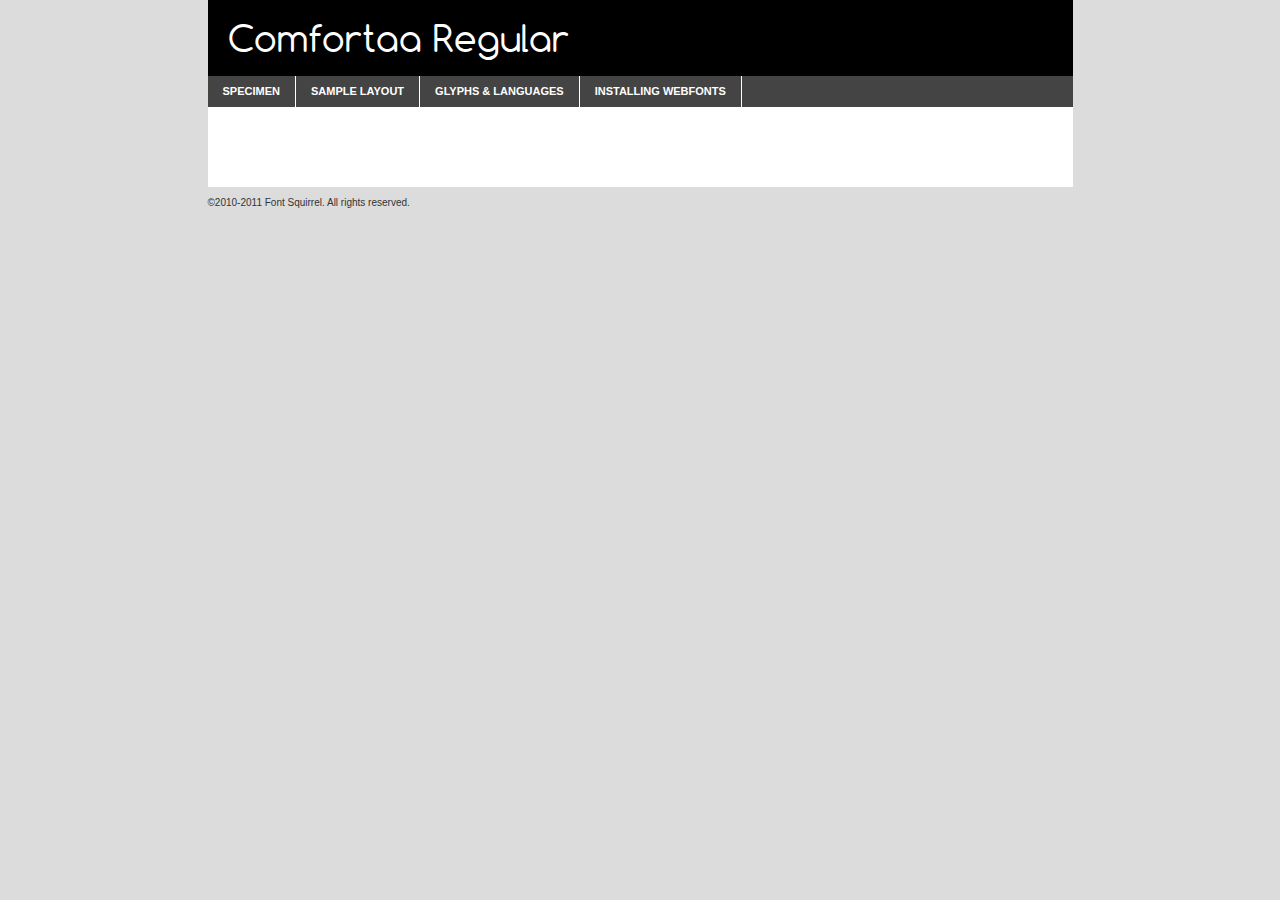
<file: fonts/comfortaa-regular-demo.html>
<!DOCTYPE html PUBLIC "-//W3C//DTD XHTML 1.0 Transitional//EN"
	"http://www.w3.org/TR/xhtml1/DTD/xhtml1-transitional.dtd">

<html xmlns="http://www.w3.org/1999/xhtml" xml:lang="en" lang="en">
<head>
	<meta http-equiv="Content-Type" content="text/html; charset=utf-8" />
	<script src="http://ajax.googleapis.com/ajax/libs/jquery/1.7.2/jquery.min.js" type="text/javascript" charset="utf-8"></script>
	<script src="specimen_files/easytabs.js" type="text/javascript" charset="utf-8"></script>
	<link rel="stylesheet" href="specimen_files/specimen_stylesheet.css" type="text/css" charset="utf-8" />
	<link rel="stylesheet" href="stylesheet.css" type="text/css" charset="utf-8" />

	<style type="text/css">
					body{
				font-family: 'comfortaaregular';
							}
		</style>

	<title>Comfortaa Regular Specimen</title>
	
	
	<script type="text/javascript" charset="utf-8">
		$(document).ready(function() {
			$('#container').easyTabs({defaultContent:1});
		});
	</script>
</head>

<body>
<div id="container">
	<div id="header">
		Comfortaa Regular	</div>
	<ul class="tabs">
		<li><a href="#specimen">Specimen</a></li>
		<li><a href="#layout">Sample Layout</a></li>
				<li><a href="#glyphs">Glyphs &amp; Languages</a></li>
		<li><a href="#installing">Installing Webfonts</a></li>
		
	</ul>
	
	<div id="main_content">

		
			<div id="specimen">
		
				<div class="section">
					<div class="grid12 firstcol">
						<div class="huge">AaBb</div>
					</div>
				</div>
		
				<div class="section">
					<div class="glyph_range">A&#x200B;B&#x200b;C&#x200b;D&#x200b;E&#x200b;F&#x200b;G&#x200b;H&#x200b;I&#x200b;J&#x200b;K&#x200b;L&#x200b;M&#x200b;N&#x200b;O&#x200b;P&#x200b;Q&#x200b;R&#x200b;S&#x200b;T&#x200b;U&#x200b;V&#x200b;W&#x200b;X&#x200b;Y&#x200b;Z&#x200b;a&#x200b;b&#x200b;c&#x200b;d&#x200b;e&#x200b;f&#x200b;g&#x200b;h&#x200b;i&#x200b;j&#x200b;k&#x200b;l&#x200b;m&#x200b;n&#x200b;o&#x200b;p&#x200b;q&#x200b;r&#x200b;s&#x200b;t&#x200b;u&#x200b;v&#x200b;w&#x200b;x&#x200b;y&#x200b;z&#x200b;1&#x200b;2&#x200b;3&#x200b;4&#x200b;5&#x200b;6&#x200b;7&#x200b;8&#x200b;9&#x200b;0&#x200b;&amp;&#x200b;.&#x200b;,&#x200b;?&#x200b;!&#x200b;&#64;&#x200b;(&#x200b;)&#x200b;#&#x200b;$&#x200b;%&#x200b;*&#x200b;+&#x200b;-&#x200b;=&#x200b;:&#x200b;;</div>
				</div>
				<div class="section">
					<div class="grid12 firstcol">
						<table class="sample_table">
							<tr><td>10</td><td class="size10">abcdefghijklmnopqrstuvwxyzABCDEFGHIJKLMNOPQRSTUVWXYZ0123456789abcdefghijklmnopqrstuvwxyzABCDEFGHIJKLMNOPQRSTUVWXYZ0123456789abcdefghijklmnopqrstuvwxyzABCDEFGHIJKLMNOPQRSTUVWXYZ</td></tr>
							<tr><td>11</td><td class="size11">abcdefghijklmnopqrstuvwxyzABCDEFGHIJKLMNOPQRSTUVWXYZ0123456789abcdefghijklmnopqrstuvwxyzABCDEFGHIJKLMNOPQRSTUVWXYZ0123456789abcdefghijklmnopqrstuvwxyzABCDEFGHIJKLMNOPQRSTUVWXYZ</td></tr>
							<tr><td>12</td><td class="size12">abcdefghijklmnopqrstuvwxyzABCDEFGHIJKLMNOPQRSTUVWXYZ0123456789abcdefghijklmnopqrstuvwxyzABCDEFGHIJKLMNOPQRSTUVWXYZ0123456789abcdefghijklmnopqrstuvwxyzABCDEFGHIJKLMNOPQRSTUVWXYZ</td></tr>
							<tr><td>13</td><td class="size13">abcdefghijklmnopqrstuvwxyzABCDEFGHIJKLMNOPQRSTUVWXYZ0123456789abcdefghijklmnopqrstuvwxyzABCDEFGHIJKLMNOPQRSTUVWXYZ0123456789abcdefghijklmnopqrstuvwxyzABCDEFGHIJKLMNOPQRSTUVWXYZ</td></tr>
							<tr><td>14</td><td class="size14">abcdefghijklmnopqrstuvwxyzABCDEFGHIJKLMNOPQRSTUVWXYZ0123456789abcdefghijklmnopqrstuvwxyzABCDEFGHIJKLMNOPQRSTUVWXYZ0123456789abcdefghijklmnopqrstuvwxyzABCDEFGHIJKLMNOPQRSTUVWXYZ</td></tr>
							<tr><td>16</td><td class="size16">abcdefghijklmnopqrstuvwxyzABCDEFGHIJKLMNOPQRSTUVWXYZ0123456789abcdefghijklmnopqrstuvwxyzABCDEFGHIJKLMNOPQRSTUVWXYZ</td></tr>
							<tr><td>18</td><td class="size18">abcdefghijklmnopqrstuvwxyzABCDEFGHIJKLMNOPQRSTUVWXYZ0123456789abcdefghijklmnopqrstuvwxyzABCDEFGHIJKLMNOPQRSTUVWXYZ</td></tr>
							<tr><td>20</td><td class="size20">abcdefghijklmnopqrstuvwxyzABCDEFGHIJKLMNOPQRSTUVWXYZ0123456789abcdefghijklmnopqrstuvwxyzABCDEFGHIJKLMNOPQRSTUVWXYZ</td></tr>
							<tr><td>24</td><td class="size24">abcdefghijklmnopqrstuvwxyzABCDEFGHIJKLMNOPQRSTUVWXYZ0123456789abcdefghijklmnopqrstuvwxyzABCDEFGHIJKLMNOPQRSTUVWXYZ</td></tr>
							<tr><td>30</td><td class="size30">abcdefghijklmnopqrstuvwxyzABCDEFGHIJKLMNOPQRSTUVWXYZ0123456789abcdefghijklmnopqrstuvwxyzABCDEFGHIJKLMNOPQRSTUVWXYZ</td></tr>
							<tr><td>36</td><td class="size36">abcdefghijklmnopqrstuvwxyzABCDEFGHIJKLMNOPQRSTUVWXYZ0123456789abcdefghijklmnopqrstuvwxyzABCDEFGHIJKLMNOPQRSTUVWXYZ</td></tr>
							<tr><td>48</td><td class="size48">abcdefghijklmnopqrstuvwxyzABCDEFGHIJKLMNOPQRSTUVWXYZ0123456789abcdefghijklmnopqrstuvwxyzABCDEFGHIJKLMNOPQRSTUVWXYZ</td></tr>
							<tr><td>60</td><td class="size60">abcdefghijklmnopqrstuvwxyzABCDEFGHIJKLMNOPQRSTUVWXYZ0123456789abcdefghijklmnopqrstuvwxyzABCDEFGHIJKLMNOPQRSTUVWXYZ</td></tr>
							<tr><td>72</td><td class="size72">abcdefghijklmnopqrstuvwxyzABCDEFGHIJKLMNOPQRSTUVWXYZ0123456789abcdefghijklmnopqrstuvwxyzABCDEFGHIJKLMNOPQRSTUVWXYZ</td></tr>
							<tr><td>90</td><td class="size90">abcdefghijklmnopqrstuvwxyzABCDEFGHIJKLMNOPQRSTUVWXYZ0123456789abcdefghijklmnopqrstuvwxyzABCDEFGHIJKLMNOPQRSTUVWXYZ</td></tr>
						</table>
				
					</div>
			
				</div>
		
		
		
								<div class="section" id="bodycomparison">


										<div id="xheight">
				<div class="fontbody">&#xE000;&#xE000;&#xE000;&#xE000;&#xE000;&#xE000;&#xE000;&#xE000;&#xE000;&#xE000;&#xE000;&#xE000;&#xE000;&#xE000;&#xE000;&#xE000;&#xE000;&#xE000;&#xE000;&#xE000;&#xE000;&#xE000;&#xE000;&#xE000;&#xE000;&#xE000;&#xE000;&#xE000;&#xE000;&#xE000;&#xE000;&#xE000;&#xE000;&#xE000;&#xE000;&#xE000;&#xE000;&#xE000;&#xE000;&#xE000;&#xE000;&#xE000;&#xE000;&#xE000;&#xE000;&#xE000;&#xE000;&#xE000;&#xE000;&#xE000;&#xE000;&#xE000;&#xE000;&#xE000;&#xE000;&#xE000;&#xE000;&#xE000;&#xE000;&#xE000;&#xE000;&#xE000;&#xE000;&#xE000;&#xE000;&#xE000;&#xE000;&#xE000;&#xE000;&#xE000;&#xE000;&#xE000;&#xE000;&#xE000;&#xE000;&#xE000;&#xE000;&#xE000;&#xE000;&#xE000;&#xE000;&#xE000;&#xE000;&#xE000;&#xE000;&#xE000;&#xE000;&#xE000;&#xE000;&#xE000;&#xE000;&#xE000;&#xE000;&#xE000;&#xE000;&#xE000;&#xE000;&#xE000;&#xE000;body</div><div class="arialbody">body</div><div class="verdanabody">body</div><div class="georgiabody">body</div></div>
										<div class="fontbody" style="z-index:1">
											body<span>Comfortaa Regular</span>
										</div>
										<div class="arialbody" style="z-index:1">
											body<span>Arial</span>
										</div>
										<div class="verdanabody" style="z-index:1">
											body<span>Verdana</span>
										</div>
										<div class="georgiabody" style="z-index:1">
											body<span>Georgia</span>
										</div>



								</div>
		
		
				<div class="section psample psample_row1" id="">
					
					<div class="grid2 firstcol">
						<p class="size10"><span>10.</span>Aenean lacinia bibendum nulla sed consectetur. Fusce dapibus, tellus ac cursus commodo, tortor mauris condimentum nibh, ut fermentum massa justo sit amet risus. Nullam id dolor id nibh ultricies vehicula ut id elit. Cum sociis natoque penatibus et magnis dis parturient montes, nascetur ridiculus mus. Nulla vitae elit libero, a pharetra augue.</p>
			
					</div>
					<div class="grid3">
						<p class="size11"><span>11.</span>Aenean lacinia bibendum nulla sed consectetur. Fusce dapibus, tellus ac cursus commodo, tortor mauris condimentum nibh, ut fermentum massa justo sit amet risus. Nullam id dolor id nibh ultricies vehicula ut id elit. Cum sociis natoque penatibus et magnis dis parturient montes, nascetur ridiculus mus. Nulla vitae elit libero, a pharetra augue.</p>
			
					</div>
					<div class="grid3">
						<p class="size12"><span>12.</span>Aenean lacinia bibendum nulla sed consectetur. Fusce dapibus, tellus ac cursus commodo, tortor mauris condimentum nibh, ut fermentum massa justo sit amet risus. Nullam id dolor id nibh ultricies vehicula ut id elit. Cum sociis natoque penatibus et magnis dis parturient montes, nascetur ridiculus mus. Nulla vitae elit libero, a pharetra augue.</p>
			
					</div>
					<div class="grid4">
						<p class="size13"><span>13.</span>Aenean lacinia bibendum nulla sed consectetur. Fusce dapibus, tellus ac cursus commodo, tortor mauris condimentum nibh, ut fermentum massa justo sit amet risus. Nullam id dolor id nibh ultricies vehicula ut id elit. Cum sociis natoque penatibus et magnis dis parturient montes, nascetur ridiculus mus. Nulla vitae elit libero, a pharetra augue.</p>
			
					</div>
					<div class="white_blend"></div>
					
				</div>
				<div class="section psample psample_row2" id="">
					<div class="grid3 firstcol">
						<p class="size14"><span>14.</span>Aenean lacinia bibendum nulla sed consectetur. Fusce dapibus, tellus ac cursus commodo, tortor mauris condimentum nibh, ut fermentum massa justo sit amet risus. Nullam id dolor id nibh ultricies vehicula ut id elit. Cum sociis natoque penatibus et magnis dis parturient montes, nascetur ridiculus mus. Nulla vitae elit libero, a pharetra augue.</p>
			
					</div>
					<div class="grid4">
						<p class="size16"><span>16.</span>Aenean lacinia bibendum nulla sed consectetur. Fusce dapibus, tellus ac cursus commodo, tortor mauris condimentum nibh, ut fermentum massa justo sit amet risus. Nullam id dolor id nibh ultricies vehicula ut id elit. Cum sociis natoque penatibus et magnis dis parturient montes, nascetur ridiculus mus. Nulla vitae elit libero, a pharetra augue.</p>
			
					</div>
					<div class="grid5">
						<p class="size18"><span>18.</span>Aenean lacinia bibendum nulla sed consectetur. Fusce dapibus, tellus ac cursus commodo, tortor mauris condimentum nibh, ut fermentum massa justo sit amet risus. Nullam id dolor id nibh ultricies vehicula ut id elit. Cum sociis natoque penatibus et magnis dis parturient montes, nascetur ridiculus mus. Nulla vitae elit libero, a pharetra augue.</p>
			
					</div>

					<div class="white_blend"></div>

				</div>
				
				<div class="section psample psample_row3" id="">
					<div class="grid5 firstcol">
						<p class="size20"><span>20.</span>Aenean lacinia bibendum nulla sed consectetur. Fusce dapibus, tellus ac cursus commodo, tortor mauris condimentum nibh, ut fermentum massa justo sit amet risus. Nullam id dolor id nibh ultricies vehicula ut id elit. Cum sociis natoque penatibus et magnis dis parturient montes, nascetur ridiculus mus. Nulla vitae elit libero, a pharetra augue.</p>
					</div>
					<div class="grid7">
						<p class="size24"><span>24.</span>Aenean lacinia bibendum nulla sed consectetur. Fusce dapibus, tellus ac cursus commodo, tortor mauris condimentum nibh, ut fermentum massa justo sit amet risus. Nullam id dolor id nibh ultricies vehicula ut id elit. Cum sociis natoque penatibus et magnis dis parturient montes, nascetur ridiculus mus. Nulla vitae elit libero, a pharetra augue.</p>
					</div>
					
					<div class="white_blend"></div>
					
				</div>
				
				<div class="section psample psample_row4" id="">
					<div class="grid12 firstcol">
						<p class="size30"><span>30.</span>Aenean lacinia bibendum nulla sed consectetur. Fusce dapibus, tellus ac cursus commodo, tortor mauris condimentum nibh, ut fermentum massa justo sit amet risus. Nullam id dolor id nibh ultricies vehicula ut id elit. Cum sociis natoque penatibus et magnis dis parturient montes, nascetur ridiculus mus. Nulla vitae elit libero, a pharetra augue.</p>
					</div>
					<div class="white_blend"></div>
					
				</div>
				
				
				
				<div class="section psample psample_row1 fullreverse">
					<div class="grid2 firstcol">
						<p class="size10"><span>10.</span>Aenean lacinia bibendum nulla sed consectetur. Fusce dapibus, tellus ac cursus commodo, tortor mauris condimentum nibh, ut fermentum massa justo sit amet risus. Nullam id dolor id nibh ultricies vehicula ut id elit. Cum sociis natoque penatibus et magnis dis parturient montes, nascetur ridiculus mus. Nulla vitae elit libero, a pharetra augue.</p>
			
					</div>
					<div class="grid3">
						<p class="size11"><span>11.</span>Aenean lacinia bibendum nulla sed consectetur. Fusce dapibus, tellus ac cursus commodo, tortor mauris condimentum nibh, ut fermentum massa justo sit amet risus. Nullam id dolor id nibh ultricies vehicula ut id elit. Cum sociis natoque penatibus et magnis dis parturient montes, nascetur ridiculus mus. Nulla vitae elit libero, a pharetra augue.</p>
			
					</div>
					<div class="grid3">
						<p class="size12"><span>12.</span>Aenean lacinia bibendum nulla sed consectetur. Fusce dapibus, tellus ac cursus commodo, tortor mauris condimentum nibh, ut fermentum massa justo sit amet risus. Nullam id dolor id nibh ultricies vehicula ut id elit. Cum sociis natoque penatibus et magnis dis parturient montes, nascetur ridiculus mus. Nulla vitae elit libero, a pharetra augue.</p>
			
					</div>
					<div class="grid4">
						<p class="size13"><span>13.</span>Aenean lacinia bibendum nulla sed consectetur. Fusce dapibus, tellus ac cursus commodo, tortor mauris condimentum nibh, ut fermentum massa justo sit amet risus. Nullam id dolor id nibh ultricies vehicula ut id elit. Cum sociis natoque penatibus et magnis dis parturient montes, nascetur ridiculus mus. Nulla vitae elit libero, a pharetra augue.</p>
			
					</div>
					<div class="black_blend"></div>
					
				</div>
				
				<div class="section psample psample_row2 fullreverse">
					<div class="grid3 firstcol">
						<p class="size14"><span>14.</span>Aenean lacinia bibendum nulla sed consectetur. Fusce dapibus, tellus ac cursus commodo, tortor mauris condimentum nibh, ut fermentum massa justo sit amet risus. Nullam id dolor id nibh ultricies vehicula ut id elit. Cum sociis natoque penatibus et magnis dis parturient montes, nascetur ridiculus mus. Nulla vitae elit libero, a pharetra augue.</p>
			
					</div>
					<div class="grid4">
						<p class="size16"><span>16.</span>Aenean lacinia bibendum nulla sed consectetur. Fusce dapibus, tellus ac cursus commodo, tortor mauris condimentum nibh, ut fermentum massa justo sit amet risus. Nullam id dolor id nibh ultricies vehicula ut id elit. Cum sociis natoque penatibus et magnis dis parturient montes, nascetur ridiculus mus. Nulla vitae elit libero, a pharetra augue.</p>
			
					</div>
					<div class="grid5">
						<p class="size18"><span>18.</span>Aenean lacinia bibendum nulla sed consectetur. Fusce dapibus, tellus ac cursus commodo, tortor mauris condimentum nibh, ut fermentum massa justo sit amet risus. Nullam id dolor id nibh ultricies vehicula ut id elit. Cum sociis natoque penatibus et magnis dis parturient montes, nascetur ridiculus mus. Nulla vitae elit libero, a pharetra augue.</p>
			
					</div>
					<div class="black_blend"></div>

				</div>
				
				<div class="section psample fullreverse psample_row3" id="">
					<div class="grid5 firstcol">
						<p class="size20"><span>20.</span>Aenean lacinia bibendum nulla sed consectetur. Fusce dapibus, tellus ac cursus commodo, tortor mauris condimentum nibh, ut fermentum massa justo sit amet risus. Nullam id dolor id nibh ultricies vehicula ut id elit. Cum sociis natoque penatibus et magnis dis parturient montes, nascetur ridiculus mus. Nulla vitae elit libero, a pharetra augue.</p>
					</div>
					<div class="grid7">
						<p class="size24"><span>24.</span>Aenean lacinia bibendum nulla sed consectetur. Fusce dapibus, tellus ac cursus commodo, tortor mauris condimentum nibh, ut fermentum massa justo sit amet risus. Nullam id dolor id nibh ultricies vehicula ut id elit. Cum sociis natoque penatibus et magnis dis parturient montes, nascetur ridiculus mus. Nulla vitae elit libero, a pharetra augue.</p>
					</div>
					
					<div class="black_blend"></div>
					
				</div>
				
				<div class="section psample fullreverse psample_row4" id="" style="border-bottom: 20px #000 solid;">
					<div class="grid12 firstcol">
						<p class="size30"><span>30.</span>Aenean lacinia bibendum nulla sed consectetur. Fusce dapibus, tellus ac cursus commodo, tortor mauris condimentum nibh, ut fermentum massa justo sit amet risus. Nullam id dolor id nibh ultricies vehicula ut id elit. Cum sociis natoque penatibus et magnis dis parturient montes, nascetur ridiculus mus. Nulla vitae elit libero, a pharetra augue.</p>
					</div>
					<div class="black_blend"></div>
					
				</div>
				
				
				
				
			</div>
			
			<div id="layout">
				
				<div class="section">
					
					<div class="grid12 firstcol">
						<h1>Lorem Ipsum Dolor</h1>
						<h2>Etiam porta sem malesuada magna mollis euismod</h2>
						
						<p class="byline">By <a href="#link">Aenean Lacinia</a></p>
					</div>
				</div>
				<div class="section">
					<div class="grid8 firstcol">
						<p class="large">Donec sed odio dui. Morbi leo risus, porta ac consectetur ac, vestibulum at eros. Fusce dapibus, tellus ac cursus commodo, tortor mauris condimentum nibh, ut fermentum massa justo sit amet risus. </p>

						
						<h3>Pellentesque ornare sem</h3>

						<p>Maecenas sed diam eget risus varius blandit sit amet non magna. Maecenas faucibus mollis interdum. Donec ullamcorper nulla non metus auctor fringilla. Nullam id dolor id nibh ultricies vehicula ut id elit. Nullam id dolor id nibh ultricies vehicula ut id elit. </p>

						<p>Aenean eu leo quam. Pellentesque ornare sem lacinia quam venenatis vestibulum. Lorem ipsum dolor sit amet, consectetur adipiscing elit. Cum sociis natoque penatibus et magnis dis parturient montes, nascetur ridiculus mus. </p>

						<p>Nulla vitae elit libero, a pharetra augue. Praesent commodo cursus magna, vel scelerisque nisl consectetur et. Aenean lacinia bibendum nulla sed consectetur. </p>

						<p>Nullam quis risus eget urna mollis ornare vel eu leo. Nullam quis risus eget urna mollis ornare vel eu leo. Maecenas sed diam eget risus varius blandit sit amet non magna. Donec ullamcorper nulla non metus auctor fringilla. </p>

						<h3>Cras mattis consectetur</h3>

						<p>Aenean eu leo quam. Pellentesque ornare sem lacinia quam venenatis vestibulum. Aenean lacinia bibendum nulla sed consectetur. Integer posuere erat a ante venenatis dapibus posuere velit aliquet. Cras mattis consectetur purus sit amet fermentum. </p>

						<p>Nullam id dolor id nibh ultricies vehicula ut id elit. Nullam quis risus eget urna mollis ornare vel eu leo. Cras mattis consectetur purus sit amet fermentum.</p>
					</div>
					
					<div class="grid4 sidebar">
						
						<div class="box reverse">
							<p class="last">Nullam quis risus eget urna mollis ornare vel eu leo. Donec ullamcorper nulla non metus auctor fringilla. Cras mattis consectetur purus sit amet fermentum. Sed posuere consectetur est at lobortis. Lorem ipsum dolor sit amet, consectetur adipiscing elit. </p>
						</div>
						
						<p class="caption">Maecenas sed diam eget risus varius.</p>

						<p>Vestibulum id ligula porta felis euismod semper. Integer posuere erat a ante venenatis dapibus posuere velit aliquet. Vestibulum id ligula porta felis euismod semper. Sed posuere consectetur est at lobortis. Maecenas sed diam eget risus varius blandit sit amet non magna. Fusce dapibus, tellus ac cursus commodo, tortor mauris condimentum nibh, ut fermentum massa justo sit amet risus. </p>

					

						<p>Duis mollis, est non commodo luctus, nisi erat porttitor ligula, eget lacinia odio sem nec elit. Aenean lacinia bibendum nulla sed consectetur. Vivamus sagittis lacus vel augue laoreet rutrum faucibus dolor auctor. Aenean lacinia bibendum nulla sed consectetur. Nullam quis risus eget urna mollis ornare vel eu leo. </p>

						<p>Praesent commodo cursus magna, vel scelerisque nisl consectetur et. Donec ullamcorper nulla non metus auctor fringilla. Maecenas faucibus mollis interdum. Fusce dapibus, tellus ac cursus commodo, tortor mauris condimentum nibh, ut fermentum massa justo sit amet risus. </p>

					</div>
				</div>
				
			</div>


			



		<div id="glyphs">
			<div class="section">
				<div class="grid12 firstcol">
			
				<h1>Language Support</h1>
				<p>The subset of Comfortaa Regular in this kit supports the following languages:<br />
			
					Albanian, Danish, Dutch, English, Faroese, French, German, Icelandic, Italian, Malagasy, Norwegian, Spanish, Swedish				</p>
				<h1>Glyph Chart</h1>
				<p>The subset of Comfortaa Regular in this kit includes all the glyphs listed below. Unicode entities are included above each glyph to help you insert individual characters into your layout.</p>
				<div id="glyph_chart">
			
																														 <div><p>&amp;#13;</p>&#13;</div>
																				 <div><p>&amp;#32;</p>&#32;</div>
																				 <div><p>&amp;#33;</p>&#33;</div>
																				 <div><p>&amp;#34;</p>&#34;</div>
																				 <div><p>&amp;#35;</p>&#35;</div>
																				 <div><p>&amp;#36;</p>&#36;</div>
																				 <div><p>&amp;#37;</p>&#37;</div>
																				 <div><p>&amp;#38;</p>&#38;</div>
																				 <div><p>&amp;#39;</p>&#39;</div>
																				 <div><p>&amp;#40;</p>&#40;</div>
																				 <div><p>&amp;#41;</p>&#41;</div>
																				 <div><p>&amp;#42;</p>&#42;</div>
																				 <div><p>&amp;#43;</p>&#43;</div>
																				 <div><p>&amp;#44;</p>&#44;</div>
																				 <div><p>&amp;#45;</p>&#45;</div>
																				 <div><p>&amp;#46;</p>&#46;</div>
																				 <div><p>&amp;#47;</p>&#47;</div>
																				 <div><p>&amp;#48;</p>&#48;</div>
																				 <div><p>&amp;#49;</p>&#49;</div>
																				 <div><p>&amp;#50;</p>&#50;</div>
																				 <div><p>&amp;#51;</p>&#51;</div>
																				 <div><p>&amp;#52;</p>&#52;</div>
																				 <div><p>&amp;#53;</p>&#53;</div>
																				 <div><p>&amp;#54;</p>&#54;</div>
																				 <div><p>&amp;#55;</p>&#55;</div>
																				 <div><p>&amp;#56;</p>&#56;</div>
																				 <div><p>&amp;#57;</p>&#57;</div>
																				 <div><p>&amp;#58;</p>&#58;</div>
																				 <div><p>&amp;#59;</p>&#59;</div>
																				 <div><p>&amp;#60;</p>&#60;</div>
																				 <div><p>&amp;#61;</p>&#61;</div>
																				 <div><p>&amp;#62;</p>&#62;</div>
																				 <div><p>&amp;#63;</p>&#63;</div>
																				 <div><p>&amp;#64;</p>&#64;</div>
																				 <div><p>&amp;#65;</p>&#65;</div>
																				 <div><p>&amp;#66;</p>&#66;</div>
																				 <div><p>&amp;#67;</p>&#67;</div>
																				 <div><p>&amp;#68;</p>&#68;</div>
																				 <div><p>&amp;#69;</p>&#69;</div>
																				 <div><p>&amp;#70;</p>&#70;</div>
																				 <div><p>&amp;#71;</p>&#71;</div>
																				 <div><p>&amp;#72;</p>&#72;</div>
																				 <div><p>&amp;#73;</p>&#73;</div>
																				 <div><p>&amp;#74;</p>&#74;</div>
																				 <div><p>&amp;#75;</p>&#75;</div>
																				 <div><p>&amp;#76;</p>&#76;</div>
																				 <div><p>&amp;#77;</p>&#77;</div>
																				 <div><p>&amp;#78;</p>&#78;</div>
																				 <div><p>&amp;#79;</p>&#79;</div>
																				 <div><p>&amp;#80;</p>&#80;</div>
																				 <div><p>&amp;#81;</p>&#81;</div>
																				 <div><p>&amp;#82;</p>&#82;</div>
																				 <div><p>&amp;#83;</p>&#83;</div>
																				 <div><p>&amp;#84;</p>&#84;</div>
																				 <div><p>&amp;#85;</p>&#85;</div>
																				 <div><p>&amp;#86;</p>&#86;</div>
																				 <div><p>&amp;#87;</p>&#87;</div>
																				 <div><p>&amp;#88;</p>&#88;</div>
																				 <div><p>&amp;#89;</p>&#89;</div>
																				 <div><p>&amp;#90;</p>&#90;</div>
																				 <div><p>&amp;#91;</p>&#91;</div>
																				 <div><p>&amp;#92;</p>&#92;</div>
																				 <div><p>&amp;#93;</p>&#93;</div>
																				 <div><p>&amp;#94;</p>&#94;</div>
																				 <div><p>&amp;#95;</p>&#95;</div>
																				 <div><p>&amp;#96;</p>&#96;</div>
																				 <div><p>&amp;#97;</p>&#97;</div>
																				 <div><p>&amp;#98;</p>&#98;</div>
																				 <div><p>&amp;#99;</p>&#99;</div>
																				 <div><p>&amp;#100;</p>&#100;</div>
																				 <div><p>&amp;#101;</p>&#101;</div>
																				 <div><p>&amp;#102;</p>&#102;</div>
																				 <div><p>&amp;#103;</p>&#103;</div>
																				 <div><p>&amp;#104;</p>&#104;</div>
																				 <div><p>&amp;#105;</p>&#105;</div>
																				 <div><p>&amp;#106;</p>&#106;</div>
																				 <div><p>&amp;#107;</p>&#107;</div>
																				 <div><p>&amp;#108;</p>&#108;</div>
																				 <div><p>&amp;#109;</p>&#109;</div>
																				 <div><p>&amp;#110;</p>&#110;</div>
																				 <div><p>&amp;#111;</p>&#111;</div>
																				 <div><p>&amp;#112;</p>&#112;</div>
																				 <div><p>&amp;#113;</p>&#113;</div>
																				 <div><p>&amp;#114;</p>&#114;</div>
																				 <div><p>&amp;#115;</p>&#115;</div>
																				 <div><p>&amp;#116;</p>&#116;</div>
																				 <div><p>&amp;#117;</p>&#117;</div>
																				 <div><p>&amp;#118;</p>&#118;</div>
																				 <div><p>&amp;#119;</p>&#119;</div>
																				 <div><p>&amp;#120;</p>&#120;</div>
																				 <div><p>&amp;#121;</p>&#121;</div>
																				 <div><p>&amp;#122;</p>&#122;</div>
																				 <div><p>&amp;#123;</p>&#123;</div>
																				 <div><p>&amp;#124;</p>&#124;</div>
																				 <div><p>&amp;#125;</p>&#125;</div>
																				 <div><p>&amp;#126;</p>&#126;</div>
																				 <div><p>&amp;#160;</p>&#160;</div>
																				 <div><p>&amp;#161;</p>&#161;</div>
																				 <div><p>&amp;#162;</p>&#162;</div>
																				 <div><p>&amp;#163;</p>&#163;</div>
																				 <div><p>&amp;#164;</p>&#164;</div>
																				 <div><p>&amp;#165;</p>&#165;</div>
																				 <div><p>&amp;#166;</p>&#166;</div>
																				 <div><p>&amp;#167;</p>&#167;</div>
																				 <div><p>&amp;#168;</p>&#168;</div>
																				 <div><p>&amp;#169;</p>&#169;</div>
																				 <div><p>&amp;#170;</p>&#170;</div>
																				 <div><p>&amp;#171;</p>&#171;</div>
																				 <div><p>&amp;#172;</p>&#172;</div>
																				 <div><p>&amp;#173;</p>&#173;</div>
																				 <div><p>&amp;#174;</p>&#174;</div>
																				 <div><p>&amp;#175;</p>&#175;</div>
																				 <div><p>&amp;#176;</p>&#176;</div>
																				 <div><p>&amp;#177;</p>&#177;</div>
																				 <div><p>&amp;#178;</p>&#178;</div>
																				 <div><p>&amp;#179;</p>&#179;</div>
																				 <div><p>&amp;#180;</p>&#180;</div>
																				 <div><p>&amp;#181;</p>&#181;</div>
																				 <div><p>&amp;#182;</p>&#182;</div>
																				 <div><p>&amp;#183;</p>&#183;</div>
																				 <div><p>&amp;#184;</p>&#184;</div>
																				 <div><p>&amp;#185;</p>&#185;</div>
																				 <div><p>&amp;#186;</p>&#186;</div>
																				 <div><p>&amp;#187;</p>&#187;</div>
																				 <div><p>&amp;#188;</p>&#188;</div>
																				 <div><p>&amp;#189;</p>&#189;</div>
																				 <div><p>&amp;#190;</p>&#190;</div>
																				 <div><p>&amp;#191;</p>&#191;</div>
																				 <div><p>&amp;#192;</p>&#192;</div>
																				 <div><p>&amp;#193;</p>&#193;</div>
																				 <div><p>&amp;#194;</p>&#194;</div>
																				 <div><p>&amp;#195;</p>&#195;</div>
																				 <div><p>&amp;#196;</p>&#196;</div>
																				 <div><p>&amp;#197;</p>&#197;</div>
																				 <div><p>&amp;#198;</p>&#198;</div>
																				 <div><p>&amp;#199;</p>&#199;</div>
																				 <div><p>&amp;#200;</p>&#200;</div>
																				 <div><p>&amp;#201;</p>&#201;</div>
																				 <div><p>&amp;#202;</p>&#202;</div>
																				 <div><p>&amp;#203;</p>&#203;</div>
																				 <div><p>&amp;#204;</p>&#204;</div>
																				 <div><p>&amp;#205;</p>&#205;</div>
																				 <div><p>&amp;#206;</p>&#206;</div>
																				 <div><p>&amp;#207;</p>&#207;</div>
																				 <div><p>&amp;#208;</p>&#208;</div>
																				 <div><p>&amp;#209;</p>&#209;</div>
																				 <div><p>&amp;#210;</p>&#210;</div>
																				 <div><p>&amp;#211;</p>&#211;</div>
																				 <div><p>&amp;#212;</p>&#212;</div>
																				 <div><p>&amp;#213;</p>&#213;</div>
																				 <div><p>&amp;#214;</p>&#214;</div>
																				 <div><p>&amp;#215;</p>&#215;</div>
																				 <div><p>&amp;#216;</p>&#216;</div>
																				 <div><p>&amp;#217;</p>&#217;</div>
																				 <div><p>&amp;#218;</p>&#218;</div>
																				 <div><p>&amp;#219;</p>&#219;</div>
																				 <div><p>&amp;#220;</p>&#220;</div>
																				 <div><p>&amp;#221;</p>&#221;</div>
																				 <div><p>&amp;#222;</p>&#222;</div>
																				 <div><p>&amp;#223;</p>&#223;</div>
																				 <div><p>&amp;#224;</p>&#224;</div>
																				 <div><p>&amp;#225;</p>&#225;</div>
																				 <div><p>&amp;#226;</p>&#226;</div>
																				 <div><p>&amp;#227;</p>&#227;</div>
																				 <div><p>&amp;#228;</p>&#228;</div>
																				 <div><p>&amp;#229;</p>&#229;</div>
																				 <div><p>&amp;#230;</p>&#230;</div>
																				 <div><p>&amp;#231;</p>&#231;</div>
																				 <div><p>&amp;#232;</p>&#232;</div>
																				 <div><p>&amp;#233;</p>&#233;</div>
																				 <div><p>&amp;#234;</p>&#234;</div>
																				 <div><p>&amp;#235;</p>&#235;</div>
																				 <div><p>&amp;#236;</p>&#236;</div>
																				 <div><p>&amp;#237;</p>&#237;</div>
																				 <div><p>&amp;#238;</p>&#238;</div>
																				 <div><p>&amp;#239;</p>&#239;</div>
																				 <div><p>&amp;#240;</p>&#240;</div>
																				 <div><p>&amp;#241;</p>&#241;</div>
																				 <div><p>&amp;#242;</p>&#242;</div>
																				 <div><p>&amp;#243;</p>&#243;</div>
																				 <div><p>&amp;#244;</p>&#244;</div>
																				 <div><p>&amp;#245;</p>&#245;</div>
																				 <div><p>&amp;#246;</p>&#246;</div>
																				 <div><p>&amp;#247;</p>&#247;</div>
																				 <div><p>&amp;#248;</p>&#248;</div>
																				 <div><p>&amp;#249;</p>&#249;</div>
																				 <div><p>&amp;#250;</p>&#250;</div>
																				 <div><p>&amp;#251;</p>&#251;</div>
																				 <div><p>&amp;#252;</p>&#252;</div>
																				 <div><p>&amp;#253;</p>&#253;</div>
																				 <div><p>&amp;#254;</p>&#254;</div>
																				 <div><p>&amp;#255;</p>&#255;</div>
																				 <div><p>&amp;#338;</p>&#338;</div>
																				 <div><p>&amp;#339;</p>&#339;</div>
																				 <div><p>&amp;#376;</p>&#376;</div>
																				 <div><p>&amp;#710;</p>&#710;</div>
																				 <div><p>&amp;#732;</p>&#732;</div>
																				 <div><p>&amp;#8192;</p>&#8192;</div>
																				 <div><p>&amp;#8193;</p>&#8193;</div>
																				 <div><p>&amp;#8194;</p>&#8194;</div>
																				 <div><p>&amp;#8195;</p>&#8195;</div>
																				 <div><p>&amp;#8196;</p>&#8196;</div>
																				 <div><p>&amp;#8197;</p>&#8197;</div>
																				 <div><p>&amp;#8198;</p>&#8198;</div>
																				 <div><p>&amp;#8199;</p>&#8199;</div>
																				 <div><p>&amp;#8200;</p>&#8200;</div>
																				 <div><p>&amp;#8201;</p>&#8201;</div>
																				 <div><p>&amp;#8202;</p>&#8202;</div>
																				 <div><p>&amp;#8208;</p>&#8208;</div>
																				 <div><p>&amp;#8209;</p>&#8209;</div>
																				 <div><p>&amp;#8210;</p>&#8210;</div>
																				 <div><p>&amp;#8211;</p>&#8211;</div>
																				 <div><p>&amp;#8212;</p>&#8212;</div>
																				 <div><p>&amp;#8216;</p>&#8216;</div>
																				 <div><p>&amp;#8217;</p>&#8217;</div>
																				 <div><p>&amp;#8218;</p>&#8218;</div>
																				 <div><p>&amp;#8220;</p>&#8220;</div>
																				 <div><p>&amp;#8221;</p>&#8221;</div>
																				 <div><p>&amp;#8222;</p>&#8222;</div>
																				 <div><p>&amp;#8226;</p>&#8226;</div>
																				 <div><p>&amp;#8230;</p>&#8230;</div>
																				 <div><p>&amp;#8239;</p>&#8239;</div>
																				 <div><p>&amp;#8249;</p>&#8249;</div>
																				 <div><p>&amp;#8250;</p>&#8250;</div>
																				 <div><p>&amp;#8287;</p>&#8287;</div>
																				 <div><p>&amp;#8364;</p>&#8364;</div>
																				 <div><p>&amp;#8482;</p>&#8482;</div>
																				 <div><p>&amp;#57344;</p>&#57344;</div>
																												</div>	
				</div>
		
		
			</div>
		</div>
		
		
		<div id="specs">
			
		</div>
	
		<div id="installing">
			<div class="section">
				<div class="grid7 firstcol">
					<h1>Installing Webfonts</h1>
					
					<p>Webfonts are supported by all major browser platforms but not all in the same way. There are currently four different font formats that must be included in order to target all browsers. This includes TTF, WOFF, EOT and SVG.</p>
					
					<h2>1. Upload your webfonts</h2>
					<p>You must upload your webfont kit to your website. They should be in or near the same directory as your CSS files.</p>
					
					<h2>2. Include the webfont stylesheet</h2>
					<p>A special CSS @font-face declaration helps the various browsers select the appropriate font it needs without causing you a bunch of headaches. Learn more about this syntax by reading the <a href="http://www.fontspring.com/blog/further-hardening-of-the-bulletproof-syntax">Fontspring blog post</a> about it. The code for it is as follows:</p>


<code>
@font-face{ 
	font-family: 'MyWebFont';
	src: url('WebFont.eot');
	src: url('WebFont.eot?#iefix') format('embedded-opentype'),
	     url('WebFont.woff') format('woff'),
	     url('WebFont.ttf') format('truetype'),
	     url('WebFont.svg#webfont') format('svg');
}
</code>

	<p>We've already gone ahead and generated the code for you. All you have to do is link to the stylesheet in your HTML, like this:</p>
	<code>&lt;link rel=&quot;stylesheet&quot; href=&quot;stylesheet.css&quot; type=&quot;text/css&quot; charset=&quot;utf-8&quot; /&gt;</code>

					<h2>3. Modify your own stylesheet</h2>
					<p>To take advantage of your new fonts, you must tell your stylesheet to use them. Look at the original @font-face declaration above and find the property called "font-family." The name linked there will be what you use to reference the font. Prepend that webfont name to the font stack in the "font-family" property, inside the selector you want to change. For example:</p>
<code>p { font-family: 'WebFont', Arial, sans-serif; }</code>

<h2>4. Test</h2>
<p>Getting webfonts to work cross-browser <em>can</em> be tricky. Use the information in the sidebar to help you if you find that fonts aren't loading in a particular browser.</p>
				</div>
				
				<div class="grid5 sidebar">
					<div class="box">
						<h2>Troubleshooting<br />Font-Face Problems</h2>
						<p>Having trouble getting your webfonts to load in your new website? Here are some tips to sort out what might be the problem.</p>

						<h3>Fonts not showing in any browser</h3>

						<p>This sounds like you need to work on the plumbing. You either did not upload the fonts to the correct directory, or you did not link the fonts properly in the CSS. If you've confirmed that all this is correct and you still have a problem, take a look at your .htaccess file and see if requests are getting intercepted.</p>

						<h3>Fonts not loading in iPhone or iPad</h3>

						<p>The most common problem here is that you are serving the fonts from an IIS server. IIS refuses to serve files that have unknown MIME types. If that is the case, you must set the MIME type for SVG to "image/svg+xml" in the server settings. Follow these instructions from Microsoft if you need help.</p>

						<h3>Fonts not loading in Firefox</h3>

						<p>The primary reason for this failure? You are still using a version Firefox older than 3.5. So upgrade already! If that isn't it, then you are very likely serving fonts from a different domain. Firefox requires that all font assets be served from the same domain. Lastly it is possible that you need to add WOFF to your list of MIME types (if you are serving via IIS.)</p>

						<h3>Fonts not loading in IE</h3>

						<p>Are you looking at Internet Explorer on an actual Windows machine or are you cheating by using a service like Adobe BrowserLab? Many of these screenshot services do not render @font-face for IE. Best to test it on a real machine.</p>

						<h3>Fonts not loading in IE9</h3>

						<p>IE9, like Firefox, requires that fonts be served from the same domain as the website. Make sure that is the case.</p>
					</div>
				</div>
			</div>
			
		</div>
	
	</div>
	<div id="footer">
		<p>&copy;2010-2011 Font Squirrel. All rights reserved.</p>
	</div>
</div>
</body>
</html>
</file>
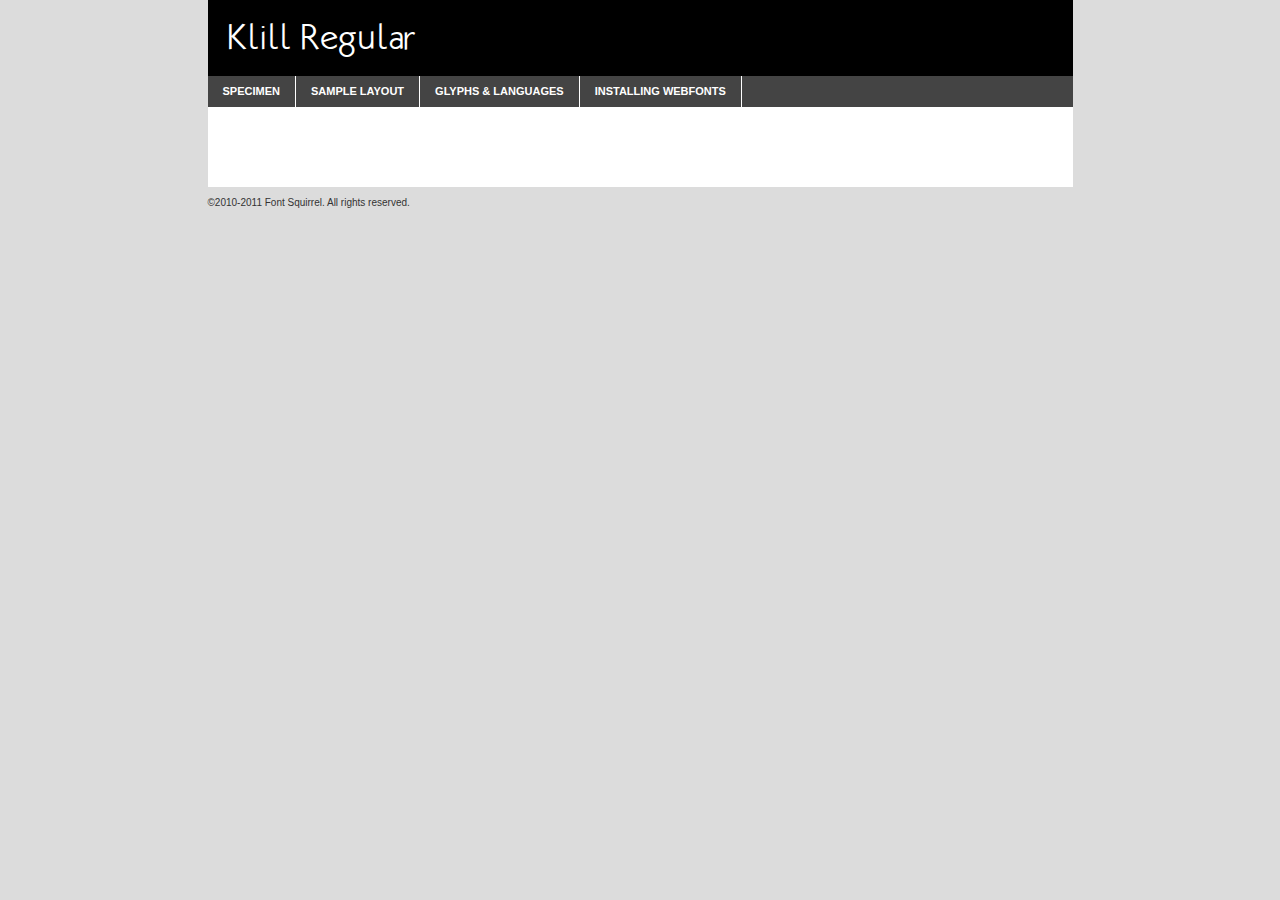
<file: fonts/klill-light-demo.html>
<!DOCTYPE html PUBLIC "-//W3C//DTD XHTML 1.0 Transitional//EN"
	"http://www.w3.org/TR/xhtml1/DTD/xhtml1-transitional.dtd">

<html xmlns="http://www.w3.org/1999/xhtml" xml:lang="en" lang="en">
<head>
	<meta http-equiv="Content-Type" content="text/html; charset=utf-8" />
	<script src="http://ajax.googleapis.com/ajax/libs/jquery/1.7.2/jquery.min.js" type="text/javascript" charset="utf-8"></script>
	<script src="specimen_files/easytabs.js" type="text/javascript" charset="utf-8"></script>
	<link rel="stylesheet" href="specimen_files/specimen_stylesheet.css" type="text/css" charset="utf-8" />
	<link rel="stylesheet" href="stylesheet.css" type="text/css" charset="utf-8" />

	<style type="text/css">
					body{
				font-family: 'klillregular';
							}
		</style>

	<title>Klill Regular Specimen</title>
	
	
	<script type="text/javascript" charset="utf-8">
		$(document).ready(function() {
			$('#container').easyTabs({defaultContent:1});
		});
	</script>
</head>

<body>
<div id="container">
	<div id="header">
		Klill Regular	</div>
	<ul class="tabs">
		<li><a href="#specimen">Specimen</a></li>
		<li><a href="#layout">Sample Layout</a></li>
				<li><a href="#glyphs">Glyphs &amp; Languages</a></li>
		<li><a href="#installing">Installing Webfonts</a></li>
		
	</ul>
	
	<div id="main_content">

		
			<div id="specimen">
		
				<div class="section">
					<div class="grid12 firstcol">
						<div class="huge">AaBb</div>
					</div>
				</div>
		
				<div class="section">
					<div class="glyph_range">A&#x200B;B&#x200b;C&#x200b;D&#x200b;E&#x200b;F&#x200b;G&#x200b;H&#x200b;I&#x200b;J&#x200b;K&#x200b;L&#x200b;M&#x200b;N&#x200b;O&#x200b;P&#x200b;Q&#x200b;R&#x200b;S&#x200b;T&#x200b;U&#x200b;V&#x200b;W&#x200b;X&#x200b;Y&#x200b;Z&#x200b;a&#x200b;b&#x200b;c&#x200b;d&#x200b;e&#x200b;f&#x200b;g&#x200b;h&#x200b;i&#x200b;j&#x200b;k&#x200b;l&#x200b;m&#x200b;n&#x200b;o&#x200b;p&#x200b;q&#x200b;r&#x200b;s&#x200b;t&#x200b;u&#x200b;v&#x200b;w&#x200b;x&#x200b;y&#x200b;z&#x200b;1&#x200b;2&#x200b;3&#x200b;4&#x200b;5&#x200b;6&#x200b;7&#x200b;8&#x200b;9&#x200b;0&#x200b;&amp;&#x200b;.&#x200b;,&#x200b;?&#x200b;!&#x200b;&#64;&#x200b;(&#x200b;)&#x200b;#&#x200b;$&#x200b;%&#x200b;*&#x200b;+&#x200b;-&#x200b;=&#x200b;:&#x200b;;</div>
				</div>
				<div class="section">
					<div class="grid12 firstcol">
						<table class="sample_table">
							<tr><td>10</td><td class="size10">abcdefghijklmnopqrstuvwxyzABCDEFGHIJKLMNOPQRSTUVWXYZ0123456789abcdefghijklmnopqrstuvwxyzABCDEFGHIJKLMNOPQRSTUVWXYZ0123456789abcdefghijklmnopqrstuvwxyzABCDEFGHIJKLMNOPQRSTUVWXYZ</td></tr>
							<tr><td>11</td><td class="size11">abcdefghijklmnopqrstuvwxyzABCDEFGHIJKLMNOPQRSTUVWXYZ0123456789abcdefghijklmnopqrstuvwxyzABCDEFGHIJKLMNOPQRSTUVWXYZ0123456789abcdefghijklmnopqrstuvwxyzABCDEFGHIJKLMNOPQRSTUVWXYZ</td></tr>
							<tr><td>12</td><td class="size12">abcdefghijklmnopqrstuvwxyzABCDEFGHIJKLMNOPQRSTUVWXYZ0123456789abcdefghijklmnopqrstuvwxyzABCDEFGHIJKLMNOPQRSTUVWXYZ0123456789abcdefghijklmnopqrstuvwxyzABCDEFGHIJKLMNOPQRSTUVWXYZ</td></tr>
							<tr><td>13</td><td class="size13">abcdefghijklmnopqrstuvwxyzABCDEFGHIJKLMNOPQRSTUVWXYZ0123456789abcdefghijklmnopqrstuvwxyzABCDEFGHIJKLMNOPQRSTUVWXYZ0123456789abcdefghijklmnopqrstuvwxyzABCDEFGHIJKLMNOPQRSTUVWXYZ</td></tr>
							<tr><td>14</td><td class="size14">abcdefghijklmnopqrstuvwxyzABCDEFGHIJKLMNOPQRSTUVWXYZ0123456789abcdefghijklmnopqrstuvwxyzABCDEFGHIJKLMNOPQRSTUVWXYZ0123456789abcdefghijklmnopqrstuvwxyzABCDEFGHIJKLMNOPQRSTUVWXYZ</td></tr>
							<tr><td>16</td><td class="size16">abcdefghijklmnopqrstuvwxyzABCDEFGHIJKLMNOPQRSTUVWXYZ0123456789abcdefghijklmnopqrstuvwxyzABCDEFGHIJKLMNOPQRSTUVWXYZ</td></tr>
							<tr><td>18</td><td class="size18">abcdefghijklmnopqrstuvwxyzABCDEFGHIJKLMNOPQRSTUVWXYZ0123456789abcdefghijklmnopqrstuvwxyzABCDEFGHIJKLMNOPQRSTUVWXYZ</td></tr>
							<tr><td>20</td><td class="size20">abcdefghijklmnopqrstuvwxyzABCDEFGHIJKLMNOPQRSTUVWXYZ0123456789abcdefghijklmnopqrstuvwxyzABCDEFGHIJKLMNOPQRSTUVWXYZ</td></tr>
							<tr><td>24</td><td class="size24">abcdefghijklmnopqrstuvwxyzABCDEFGHIJKLMNOPQRSTUVWXYZ0123456789abcdefghijklmnopqrstuvwxyzABCDEFGHIJKLMNOPQRSTUVWXYZ</td></tr>
							<tr><td>30</td><td class="size30">abcdefghijklmnopqrstuvwxyzABCDEFGHIJKLMNOPQRSTUVWXYZ0123456789abcdefghijklmnopqrstuvwxyzABCDEFGHIJKLMNOPQRSTUVWXYZ</td></tr>
							<tr><td>36</td><td class="size36">abcdefghijklmnopqrstuvwxyzABCDEFGHIJKLMNOPQRSTUVWXYZ0123456789abcdefghijklmnopqrstuvwxyzABCDEFGHIJKLMNOPQRSTUVWXYZ</td></tr>
							<tr><td>48</td><td class="size48">abcdefghijklmnopqrstuvwxyzABCDEFGHIJKLMNOPQRSTUVWXYZ0123456789abcdefghijklmnopqrstuvwxyzABCDEFGHIJKLMNOPQRSTUVWXYZ</td></tr>
							<tr><td>60</td><td class="size60">abcdefghijklmnopqrstuvwxyzABCDEFGHIJKLMNOPQRSTUVWXYZ0123456789abcdefghijklmnopqrstuvwxyzABCDEFGHIJKLMNOPQRSTUVWXYZ</td></tr>
							<tr><td>72</td><td class="size72">abcdefghijklmnopqrstuvwxyzABCDEFGHIJKLMNOPQRSTUVWXYZ0123456789abcdefghijklmnopqrstuvwxyzABCDEFGHIJKLMNOPQRSTUVWXYZ</td></tr>
							<tr><td>90</td><td class="size90">abcdefghijklmnopqrstuvwxyzABCDEFGHIJKLMNOPQRSTUVWXYZ0123456789abcdefghijklmnopqrstuvwxyzABCDEFGHIJKLMNOPQRSTUVWXYZ</td></tr>
						</table>
				
					</div>
			
				</div>
		
		
		
								<div class="section" id="bodycomparison">


										<div id="xheight">
				<div class="fontbody">&#xE000;&#xE000;&#xE000;&#xE000;&#xE000;&#xE000;&#xE000;&#xE000;&#xE000;&#xE000;&#xE000;&#xE000;&#xE000;&#xE000;&#xE000;&#xE000;&#xE000;&#xE000;&#xE000;&#xE000;&#xE000;&#xE000;&#xE000;&#xE000;&#xE000;&#xE000;&#xE000;&#xE000;&#xE000;&#xE000;&#xE000;&#xE000;&#xE000;&#xE000;&#xE000;&#xE000;&#xE000;&#xE000;&#xE000;&#xE000;&#xE000;&#xE000;&#xE000;&#xE000;&#xE000;&#xE000;&#xE000;&#xE000;&#xE000;&#xE000;&#xE000;&#xE000;&#xE000;&#xE000;&#xE000;&#xE000;&#xE000;&#xE000;&#xE000;&#xE000;&#xE000;&#xE000;&#xE000;&#xE000;&#xE000;&#xE000;&#xE000;&#xE000;&#xE000;&#xE000;&#xE000;&#xE000;&#xE000;&#xE000;&#xE000;&#xE000;&#xE000;&#xE000;&#xE000;&#xE000;&#xE000;&#xE000;&#xE000;&#xE000;&#xE000;&#xE000;&#xE000;&#xE000;&#xE000;&#xE000;&#xE000;&#xE000;&#xE000;&#xE000;&#xE000;&#xE000;&#xE000;&#xE000;&#xE000;body</div><div class="arialbody">body</div><div class="verdanabody">body</div><div class="georgiabody">body</div></div>
										<div class="fontbody" style="z-index:1">
											body<span>Klill Regular</span>
										</div>
										<div class="arialbody" style="z-index:1">
											body<span>Arial</span>
										</div>
										<div class="verdanabody" style="z-index:1">
											body<span>Verdana</span>
										</div>
										<div class="georgiabody" style="z-index:1">
											body<span>Georgia</span>
										</div>



								</div>
		
		
				<div class="section psample psample_row1" id="">
					
					<div class="grid2 firstcol">
						<p class="size10"><span>10.</span>Aenean lacinia bibendum nulla sed consectetur. Fusce dapibus, tellus ac cursus commodo, tortor mauris condimentum nibh, ut fermentum massa justo sit amet risus. Nullam id dolor id nibh ultricies vehicula ut id elit. Cum sociis natoque penatibus et magnis dis parturient montes, nascetur ridiculus mus. Nulla vitae elit libero, a pharetra augue.</p>
			
					</div>
					<div class="grid3">
						<p class="size11"><span>11.</span>Aenean lacinia bibendum nulla sed consectetur. Fusce dapibus, tellus ac cursus commodo, tortor mauris condimentum nibh, ut fermentum massa justo sit amet risus. Nullam id dolor id nibh ultricies vehicula ut id elit. Cum sociis natoque penatibus et magnis dis parturient montes, nascetur ridiculus mus. Nulla vitae elit libero, a pharetra augue.</p>
			
					</div>
					<div class="grid3">
						<p class="size12"><span>12.</span>Aenean lacinia bibendum nulla sed consectetur. Fusce dapibus, tellus ac cursus commodo, tortor mauris condimentum nibh, ut fermentum massa justo sit amet risus. Nullam id dolor id nibh ultricies vehicula ut id elit. Cum sociis natoque penatibus et magnis dis parturient montes, nascetur ridiculus mus. Nulla vitae elit libero, a pharetra augue.</p>
			
					</div>
					<div class="grid4">
						<p class="size13"><span>13.</span>Aenean lacinia bibendum nulla sed consectetur. Fusce dapibus, tellus ac cursus commodo, tortor mauris condimentum nibh, ut fermentum massa justo sit amet risus. Nullam id dolor id nibh ultricies vehicula ut id elit. Cum sociis natoque penatibus et magnis dis parturient montes, nascetur ridiculus mus. Nulla vitae elit libero, a pharetra augue.</p>
			
					</div>
					<div class="white_blend"></div>
					
				</div>
				<div class="section psample psample_row2" id="">
					<div class="grid3 firstcol">
						<p class="size14"><span>14.</span>Aenean lacinia bibendum nulla sed consectetur. Fusce dapibus, tellus ac cursus commodo, tortor mauris condimentum nibh, ut fermentum massa justo sit amet risus. Nullam id dolor id nibh ultricies vehicula ut id elit. Cum sociis natoque penatibus et magnis dis parturient montes, nascetur ridiculus mus. Nulla vitae elit libero, a pharetra augue.</p>
			
					</div>
					<div class="grid4">
						<p class="size16"><span>16.</span>Aenean lacinia bibendum nulla sed consectetur. Fusce dapibus, tellus ac cursus commodo, tortor mauris condimentum nibh, ut fermentum massa justo sit amet risus. Nullam id dolor id nibh ultricies vehicula ut id elit. Cum sociis natoque penatibus et magnis dis parturient montes, nascetur ridiculus mus. Nulla vitae elit libero, a pharetra augue.</p>
			
					</div>
					<div class="grid5">
						<p class="size18"><span>18.</span>Aenean lacinia bibendum nulla sed consectetur. Fusce dapibus, tellus ac cursus commodo, tortor mauris condimentum nibh, ut fermentum massa justo sit amet risus. Nullam id dolor id nibh ultricies vehicula ut id elit. Cum sociis natoque penatibus et magnis dis parturient montes, nascetur ridiculus mus. Nulla vitae elit libero, a pharetra augue.</p>
			
					</div>

					<div class="white_blend"></div>

				</div>
				
				<div class="section psample psample_row3" id="">
					<div class="grid5 firstcol">
						<p class="size20"><span>20.</span>Aenean lacinia bibendum nulla sed consectetur. Fusce dapibus, tellus ac cursus commodo, tortor mauris condimentum nibh, ut fermentum massa justo sit amet risus. Nullam id dolor id nibh ultricies vehicula ut id elit. Cum sociis natoque penatibus et magnis dis parturient montes, nascetur ridiculus mus. Nulla vitae elit libero, a pharetra augue.</p>
					</div>
					<div class="grid7">
						<p class="size24"><span>24.</span>Aenean lacinia bibendum nulla sed consectetur. Fusce dapibus, tellus ac cursus commodo, tortor mauris condimentum nibh, ut fermentum massa justo sit amet risus. Nullam id dolor id nibh ultricies vehicula ut id elit. Cum sociis natoque penatibus et magnis dis parturient montes, nascetur ridiculus mus. Nulla vitae elit libero, a pharetra augue.</p>
					</div>
					
					<div class="white_blend"></div>
					
				</div>
				
				<div class="section psample psample_row4" id="">
					<div class="grid12 firstcol">
						<p class="size30"><span>30.</span>Aenean lacinia bibendum nulla sed consectetur. Fusce dapibus, tellus ac cursus commodo, tortor mauris condimentum nibh, ut fermentum massa justo sit amet risus. Nullam id dolor id nibh ultricies vehicula ut id elit. Cum sociis natoque penatibus et magnis dis parturient montes, nascetur ridiculus mus. Nulla vitae elit libero, a pharetra augue.</p>
					</div>
					<div class="white_blend"></div>
					
				</div>
				
				
				
				<div class="section psample psample_row1 fullreverse">
					<div class="grid2 firstcol">
						<p class="size10"><span>10.</span>Aenean lacinia bibendum nulla sed consectetur. Fusce dapibus, tellus ac cursus commodo, tortor mauris condimentum nibh, ut fermentum massa justo sit amet risus. Nullam id dolor id nibh ultricies vehicula ut id elit. Cum sociis natoque penatibus et magnis dis parturient montes, nascetur ridiculus mus. Nulla vitae elit libero, a pharetra augue.</p>
			
					</div>
					<div class="grid3">
						<p class="size11"><span>11.</span>Aenean lacinia bibendum nulla sed consectetur. Fusce dapibus, tellus ac cursus commodo, tortor mauris condimentum nibh, ut fermentum massa justo sit amet risus. Nullam id dolor id nibh ultricies vehicula ut id elit. Cum sociis natoque penatibus et magnis dis parturient montes, nascetur ridiculus mus. Nulla vitae elit libero, a pharetra augue.</p>
			
					</div>
					<div class="grid3">
						<p class="size12"><span>12.</span>Aenean lacinia bibendum nulla sed consectetur. Fusce dapibus, tellus ac cursus commodo, tortor mauris condimentum nibh, ut fermentum massa justo sit amet risus. Nullam id dolor id nibh ultricies vehicula ut id elit. Cum sociis natoque penatibus et magnis dis parturient montes, nascetur ridiculus mus. Nulla vitae elit libero, a pharetra augue.</p>
			
					</div>
					<div class="grid4">
						<p class="size13"><span>13.</span>Aenean lacinia bibendum nulla sed consectetur. Fusce dapibus, tellus ac cursus commodo, tortor mauris condimentum nibh, ut fermentum massa justo sit amet risus. Nullam id dolor id nibh ultricies vehicula ut id elit. Cum sociis natoque penatibus et magnis dis parturient montes, nascetur ridiculus mus. Nulla vitae elit libero, a pharetra augue.</p>
			
					</div>
					<div class="black_blend"></div>
					
				</div>
				
				<div class="section psample psample_row2 fullreverse">
					<div class="grid3 firstcol">
						<p class="size14"><span>14.</span>Aenean lacinia bibendum nulla sed consectetur. Fusce dapibus, tellus ac cursus commodo, tortor mauris condimentum nibh, ut fermentum massa justo sit amet risus. Nullam id dolor id nibh ultricies vehicula ut id elit. Cum sociis natoque penatibus et magnis dis parturient montes, nascetur ridiculus mus. Nulla vitae elit libero, a pharetra augue.</p>
			
					</div>
					<div class="grid4">
						<p class="size16"><span>16.</span>Aenean lacinia bibendum nulla sed consectetur. Fusce dapibus, tellus ac cursus commodo, tortor mauris condimentum nibh, ut fermentum massa justo sit amet risus. Nullam id dolor id nibh ultricies vehicula ut id elit. Cum sociis natoque penatibus et magnis dis parturient montes, nascetur ridiculus mus. Nulla vitae elit libero, a pharetra augue.</p>
			
					</div>
					<div class="grid5">
						<p class="size18"><span>18.</span>Aenean lacinia bibendum nulla sed consectetur. Fusce dapibus, tellus ac cursus commodo, tortor mauris condimentum nibh, ut fermentum massa justo sit amet risus. Nullam id dolor id nibh ultricies vehicula ut id elit. Cum sociis natoque penatibus et magnis dis parturient montes, nascetur ridiculus mus. Nulla vitae elit libero, a pharetra augue.</p>
			
					</div>
					<div class="black_blend"></div>

				</div>
				
				<div class="section psample fullreverse psample_row3" id="">
					<div class="grid5 firstcol">
						<p class="size20"><span>20.</span>Aenean lacinia bibendum nulla sed consectetur. Fusce dapibus, tellus ac cursus commodo, tortor mauris condimentum nibh, ut fermentum massa justo sit amet risus. Nullam id dolor id nibh ultricies vehicula ut id elit. Cum sociis natoque penatibus et magnis dis parturient montes, nascetur ridiculus mus. Nulla vitae elit libero, a pharetra augue.</p>
					</div>
					<div class="grid7">
						<p class="size24"><span>24.</span>Aenean lacinia bibendum nulla sed consectetur. Fusce dapibus, tellus ac cursus commodo, tortor mauris condimentum nibh, ut fermentum massa justo sit amet risus. Nullam id dolor id nibh ultricies vehicula ut id elit. Cum sociis natoque penatibus et magnis dis parturient montes, nascetur ridiculus mus. Nulla vitae elit libero, a pharetra augue.</p>
					</div>
					
					<div class="black_blend"></div>
					
				</div>
				
				<div class="section psample fullreverse psample_row4" id="" style="border-bottom: 20px #000 solid;">
					<div class="grid12 firstcol">
						<p class="size30"><span>30.</span>Aenean lacinia bibendum nulla sed consectetur. Fusce dapibus, tellus ac cursus commodo, tortor mauris condimentum nibh, ut fermentum massa justo sit amet risus. Nullam id dolor id nibh ultricies vehicula ut id elit. Cum sociis natoque penatibus et magnis dis parturient montes, nascetur ridiculus mus. Nulla vitae elit libero, a pharetra augue.</p>
					</div>
					<div class="black_blend"></div>
					
				</div>
				
				
				
				
			</div>
			
			<div id="layout">
				
				<div class="section">
					
					<div class="grid12 firstcol">
						<h1>Lorem Ipsum Dolor</h1>
						<h2>Etiam porta sem malesuada magna mollis euismod</h2>
						
						<p class="byline">By <a href="#link">Aenean Lacinia</a></p>
					</div>
				</div>
				<div class="section">
					<div class="grid8 firstcol">
						<p class="large">Donec sed odio dui. Morbi leo risus, porta ac consectetur ac, vestibulum at eros. Fusce dapibus, tellus ac cursus commodo, tortor mauris condimentum nibh, ut fermentum massa justo sit amet risus. </p>

						
						<h3>Pellentesque ornare sem</h3>

						<p>Maecenas sed diam eget risus varius blandit sit amet non magna. Maecenas faucibus mollis interdum. Donec ullamcorper nulla non metus auctor fringilla. Nullam id dolor id nibh ultricies vehicula ut id elit. Nullam id dolor id nibh ultricies vehicula ut id elit. </p>

						<p>Aenean eu leo quam. Pellentesque ornare sem lacinia quam venenatis vestibulum. Lorem ipsum dolor sit amet, consectetur adipiscing elit. Cum sociis natoque penatibus et magnis dis parturient montes, nascetur ridiculus mus. </p>

						<p>Nulla vitae elit libero, a pharetra augue. Praesent commodo cursus magna, vel scelerisque nisl consectetur et. Aenean lacinia bibendum nulla sed consectetur. </p>

						<p>Nullam quis risus eget urna mollis ornare vel eu leo. Nullam quis risus eget urna mollis ornare vel eu leo. Maecenas sed diam eget risus varius blandit sit amet non magna. Donec ullamcorper nulla non metus auctor fringilla. </p>

						<h3>Cras mattis consectetur</h3>

						<p>Aenean eu leo quam. Pellentesque ornare sem lacinia quam venenatis vestibulum. Aenean lacinia bibendum nulla sed consectetur. Integer posuere erat a ante venenatis dapibus posuere velit aliquet. Cras mattis consectetur purus sit amet fermentum. </p>

						<p>Nullam id dolor id nibh ultricies vehicula ut id elit. Nullam quis risus eget urna mollis ornare vel eu leo. Cras mattis consectetur purus sit amet fermentum.</p>
					</div>
					
					<div class="grid4 sidebar">
						
						<div class="box reverse">
							<p class="last">Nullam quis risus eget urna mollis ornare vel eu leo. Donec ullamcorper nulla non metus auctor fringilla. Cras mattis consectetur purus sit amet fermentum. Sed posuere consectetur est at lobortis. Lorem ipsum dolor sit amet, consectetur adipiscing elit. </p>
						</div>
						
						<p class="caption">Maecenas sed diam eget risus varius.</p>

						<p>Vestibulum id ligula porta felis euismod semper. Integer posuere erat a ante venenatis dapibus posuere velit aliquet. Vestibulum id ligula porta felis euismod semper. Sed posuere consectetur est at lobortis. Maecenas sed diam eget risus varius blandit sit amet non magna. Fusce dapibus, tellus ac cursus commodo, tortor mauris condimentum nibh, ut fermentum massa justo sit amet risus. </p>

					

						<p>Duis mollis, est non commodo luctus, nisi erat porttitor ligula, eget lacinia odio sem nec elit. Aenean lacinia bibendum nulla sed consectetur. Vivamus sagittis lacus vel augue laoreet rutrum faucibus dolor auctor. Aenean lacinia bibendum nulla sed consectetur. Nullam quis risus eget urna mollis ornare vel eu leo. </p>

						<p>Praesent commodo cursus magna, vel scelerisque nisl consectetur et. Donec ullamcorper nulla non metus auctor fringilla. Maecenas faucibus mollis interdum. Fusce dapibus, tellus ac cursus commodo, tortor mauris condimentum nibh, ut fermentum massa justo sit amet risus. </p>

					</div>
				</div>
				
			</div>


			



		<div id="glyphs">
			<div class="section">
				<div class="grid12 firstcol">
			
				<h1>Language Support</h1>
				<p>The subset of Klill Regular in this kit supports the following languages:<br />
			
					Albanian, Danish, Dutch, English, Faroese, French, German, Icelandic, Italian, Malagasy, Norwegian, Spanish, Swedish				</p>
				<h1>Glyph Chart</h1>
				<p>The subset of Klill Regular in this kit includes all the glyphs listed below. Unicode entities are included above each glyph to help you insert individual characters into your layout.</p>
				<div id="glyph_chart">
			
																														 <div><p>&amp;#5;</p>&#5;</div>
																				 <div><p>&amp;#6;</p>&#6;</div>
																				 <div><p>&amp;#8;</p>&#8;</div>
																				 <div><p>&amp;#10;</p>&#10;</div>
																				 <div><p>&amp;#11;</p>&#11;</div>
																				 <div><p>&amp;#12;</p>&#12;</div>
																				 <div><p>&amp;#13;</p>&#13;</div>
																				 <div><p>&amp;#25;</p>&#25;</div>
																				 <div><p>&amp;#26;</p>&#26;</div>
																				 <div><p>&amp;#27;</p>&#27;</div>
																				 <div><p>&amp;#28;</p>&#28;</div>
																				 <div><p>&amp;#29;</p>&#29;</div>
																				 <div><p>&amp;#30;</p>&#30;</div>
																				 <div><p>&amp;#31;</p>&#31;</div>
																				 <div><p>&amp;#32;</p>&#32;</div>
																				 <div><p>&amp;#33;</p>&#33;</div>
																				 <div><p>&amp;#34;</p>&#34;</div>
																				 <div><p>&amp;#35;</p>&#35;</div>
																				 <div><p>&amp;#36;</p>&#36;</div>
																				 <div><p>&amp;#37;</p>&#37;</div>
																				 <div><p>&amp;#38;</p>&#38;</div>
																				 <div><p>&amp;#39;</p>&#39;</div>
																				 <div><p>&amp;#40;</p>&#40;</div>
																				 <div><p>&amp;#41;</p>&#41;</div>
																				 <div><p>&amp;#42;</p>&#42;</div>
																				 <div><p>&amp;#43;</p>&#43;</div>
																				 <div><p>&amp;#44;</p>&#44;</div>
																				 <div><p>&amp;#45;</p>&#45;</div>
																				 <div><p>&amp;#46;</p>&#46;</div>
																				 <div><p>&amp;#47;</p>&#47;</div>
																				 <div><p>&amp;#48;</p>&#48;</div>
																				 <div><p>&amp;#49;</p>&#49;</div>
																				 <div><p>&amp;#50;</p>&#50;</div>
																				 <div><p>&amp;#51;</p>&#51;</div>
																				 <div><p>&amp;#52;</p>&#52;</div>
																				 <div><p>&amp;#53;</p>&#53;</div>
																				 <div><p>&amp;#54;</p>&#54;</div>
																				 <div><p>&amp;#55;</p>&#55;</div>
																				 <div><p>&amp;#56;</p>&#56;</div>
																				 <div><p>&amp;#57;</p>&#57;</div>
																				 <div><p>&amp;#58;</p>&#58;</div>
																				 <div><p>&amp;#59;</p>&#59;</div>
																				 <div><p>&amp;#60;</p>&#60;</div>
																				 <div><p>&amp;#61;</p>&#61;</div>
																				 <div><p>&amp;#62;</p>&#62;</div>
																				 <div><p>&amp;#63;</p>&#63;</div>
																				 <div><p>&amp;#64;</p>&#64;</div>
																				 <div><p>&amp;#65;</p>&#65;</div>
																				 <div><p>&amp;#66;</p>&#66;</div>
																				 <div><p>&amp;#67;</p>&#67;</div>
																				 <div><p>&amp;#68;</p>&#68;</div>
																				 <div><p>&amp;#69;</p>&#69;</div>
																				 <div><p>&amp;#70;</p>&#70;</div>
																				 <div><p>&amp;#71;</p>&#71;</div>
																				 <div><p>&amp;#72;</p>&#72;</div>
																				 <div><p>&amp;#73;</p>&#73;</div>
																				 <div><p>&amp;#74;</p>&#74;</div>
																				 <div><p>&amp;#75;</p>&#75;</div>
																				 <div><p>&amp;#76;</p>&#76;</div>
																				 <div><p>&amp;#77;</p>&#77;</div>
																				 <div><p>&amp;#78;</p>&#78;</div>
																				 <div><p>&amp;#79;</p>&#79;</div>
																				 <div><p>&amp;#80;</p>&#80;</div>
																				 <div><p>&amp;#81;</p>&#81;</div>
																				 <div><p>&amp;#82;</p>&#82;</div>
																				 <div><p>&amp;#83;</p>&#83;</div>
																				 <div><p>&amp;#84;</p>&#84;</div>
																				 <div><p>&amp;#85;</p>&#85;</div>
																				 <div><p>&amp;#86;</p>&#86;</div>
																				 <div><p>&amp;#87;</p>&#87;</div>
																				 <div><p>&amp;#88;</p>&#88;</div>
																				 <div><p>&amp;#89;</p>&#89;</div>
																				 <div><p>&amp;#90;</p>&#90;</div>
																				 <div><p>&amp;#91;</p>&#91;</div>
																				 <div><p>&amp;#92;</p>&#92;</div>
																				 <div><p>&amp;#93;</p>&#93;</div>
																				 <div><p>&amp;#94;</p>&#94;</div>
																				 <div><p>&amp;#95;</p>&#95;</div>
																				 <div><p>&amp;#96;</p>&#96;</div>
																				 <div><p>&amp;#97;</p>&#97;</div>
																				 <div><p>&amp;#98;</p>&#98;</div>
																				 <div><p>&amp;#99;</p>&#99;</div>
																				 <div><p>&amp;#100;</p>&#100;</div>
																				 <div><p>&amp;#101;</p>&#101;</div>
																				 <div><p>&amp;#102;</p>&#102;</div>
																				 <div><p>&amp;#103;</p>&#103;</div>
																				 <div><p>&amp;#104;</p>&#104;</div>
																				 <div><p>&amp;#105;</p>&#105;</div>
																				 <div><p>&amp;#106;</p>&#106;</div>
																				 <div><p>&amp;#107;</p>&#107;</div>
																				 <div><p>&amp;#108;</p>&#108;</div>
																				 <div><p>&amp;#109;</p>&#109;</div>
																				 <div><p>&amp;#110;</p>&#110;</div>
																				 <div><p>&amp;#111;</p>&#111;</div>
																				 <div><p>&amp;#112;</p>&#112;</div>
																				 <div><p>&amp;#113;</p>&#113;</div>
																				 <div><p>&amp;#114;</p>&#114;</div>
																				 <div><p>&amp;#115;</p>&#115;</div>
																				 <div><p>&amp;#116;</p>&#116;</div>
																				 <div><p>&amp;#117;</p>&#117;</div>
																				 <div><p>&amp;#118;</p>&#118;</div>
																				 <div><p>&amp;#119;</p>&#119;</div>
																				 <div><p>&amp;#120;</p>&#120;</div>
																				 <div><p>&amp;#121;</p>&#121;</div>
																				 <div><p>&amp;#122;</p>&#122;</div>
																				 <div><p>&amp;#123;</p>&#123;</div>
																				 <div><p>&amp;#124;</p>&#124;</div>
																				 <div><p>&amp;#125;</p>&#125;</div>
																				 <div><p>&amp;#126;</p>&#126;</div>
																				 <div><p>&amp;#160;</p>&#160;</div>
																				 <div><p>&amp;#161;</p>&#161;</div>
																				 <div><p>&amp;#162;</p>&#162;</div>
																				 <div><p>&amp;#163;</p>&#163;</div>
																				 <div><p>&amp;#164;</p>&#164;</div>
																				 <div><p>&amp;#165;</p>&#165;</div>
																				 <div><p>&amp;#166;</p>&#166;</div>
																				 <div><p>&amp;#167;</p>&#167;</div>
																				 <div><p>&amp;#168;</p>&#168;</div>
																				 <div><p>&amp;#169;</p>&#169;</div>
																				 <div><p>&amp;#170;</p>&#170;</div>
																				 <div><p>&amp;#171;</p>&#171;</div>
																				 <div><p>&amp;#172;</p>&#172;</div>
																				 <div><p>&amp;#173;</p>&#173;</div>
																				 <div><p>&amp;#174;</p>&#174;</div>
																				 <div><p>&amp;#175;</p>&#175;</div>
																				 <div><p>&amp;#176;</p>&#176;</div>
																				 <div><p>&amp;#177;</p>&#177;</div>
																				 <div><p>&amp;#178;</p>&#178;</div>
																				 <div><p>&amp;#179;</p>&#179;</div>
																				 <div><p>&amp;#180;</p>&#180;</div>
																				 <div><p>&amp;#181;</p>&#181;</div>
																				 <div><p>&amp;#182;</p>&#182;</div>
																				 <div><p>&amp;#183;</p>&#183;</div>
																				 <div><p>&amp;#184;</p>&#184;</div>
																				 <div><p>&amp;#185;</p>&#185;</div>
																				 <div><p>&amp;#186;</p>&#186;</div>
																				 <div><p>&amp;#187;</p>&#187;</div>
																				 <div><p>&amp;#188;</p>&#188;</div>
																				 <div><p>&amp;#189;</p>&#189;</div>
																				 <div><p>&amp;#190;</p>&#190;</div>
																				 <div><p>&amp;#191;</p>&#191;</div>
																				 <div><p>&amp;#192;</p>&#192;</div>
																				 <div><p>&amp;#193;</p>&#193;</div>
																				 <div><p>&amp;#194;</p>&#194;</div>
																				 <div><p>&amp;#195;</p>&#195;</div>
																				 <div><p>&amp;#196;</p>&#196;</div>
																				 <div><p>&amp;#197;</p>&#197;</div>
																				 <div><p>&amp;#198;</p>&#198;</div>
																				 <div><p>&amp;#199;</p>&#199;</div>
																				 <div><p>&amp;#200;</p>&#200;</div>
																				 <div><p>&amp;#201;</p>&#201;</div>
																				 <div><p>&amp;#202;</p>&#202;</div>
																				 <div><p>&amp;#203;</p>&#203;</div>
																				 <div><p>&amp;#204;</p>&#204;</div>
																				 <div><p>&amp;#205;</p>&#205;</div>
																				 <div><p>&amp;#206;</p>&#206;</div>
																				 <div><p>&amp;#207;</p>&#207;</div>
																				 <div><p>&amp;#208;</p>&#208;</div>
																				 <div><p>&amp;#209;</p>&#209;</div>
																				 <div><p>&amp;#210;</p>&#210;</div>
																				 <div><p>&amp;#211;</p>&#211;</div>
																				 <div><p>&amp;#212;</p>&#212;</div>
																				 <div><p>&amp;#213;</p>&#213;</div>
																				 <div><p>&amp;#214;</p>&#214;</div>
																				 <div><p>&amp;#215;</p>&#215;</div>
																				 <div><p>&amp;#216;</p>&#216;</div>
																				 <div><p>&amp;#217;</p>&#217;</div>
																				 <div><p>&amp;#218;</p>&#218;</div>
																				 <div><p>&amp;#219;</p>&#219;</div>
																				 <div><p>&amp;#220;</p>&#220;</div>
																				 <div><p>&amp;#221;</p>&#221;</div>
																				 <div><p>&amp;#222;</p>&#222;</div>
																				 <div><p>&amp;#223;</p>&#223;</div>
																				 <div><p>&amp;#224;</p>&#224;</div>
																				 <div><p>&amp;#225;</p>&#225;</div>
																				 <div><p>&amp;#226;</p>&#226;</div>
																				 <div><p>&amp;#227;</p>&#227;</div>
																				 <div><p>&amp;#228;</p>&#228;</div>
																				 <div><p>&amp;#229;</p>&#229;</div>
																				 <div><p>&amp;#230;</p>&#230;</div>
																				 <div><p>&amp;#231;</p>&#231;</div>
																				 <div><p>&amp;#232;</p>&#232;</div>
																				 <div><p>&amp;#233;</p>&#233;</div>
																				 <div><p>&amp;#234;</p>&#234;</div>
																				 <div><p>&amp;#235;</p>&#235;</div>
																				 <div><p>&amp;#236;</p>&#236;</div>
																				 <div><p>&amp;#237;</p>&#237;</div>
																				 <div><p>&amp;#238;</p>&#238;</div>
																				 <div><p>&amp;#239;</p>&#239;</div>
																				 <div><p>&amp;#240;</p>&#240;</div>
																				 <div><p>&amp;#241;</p>&#241;</div>
																				 <div><p>&amp;#242;</p>&#242;</div>
																				 <div><p>&amp;#243;</p>&#243;</div>
																				 <div><p>&amp;#244;</p>&#244;</div>
																				 <div><p>&amp;#245;</p>&#245;</div>
																				 <div><p>&amp;#246;</p>&#246;</div>
																				 <div><p>&amp;#247;</p>&#247;</div>
																				 <div><p>&amp;#248;</p>&#248;</div>
																				 <div><p>&amp;#249;</p>&#249;</div>
																				 <div><p>&amp;#250;</p>&#250;</div>
																				 <div><p>&amp;#251;</p>&#251;</div>
																				 <div><p>&amp;#252;</p>&#252;</div>
																				 <div><p>&amp;#253;</p>&#253;</div>
																				 <div><p>&amp;#254;</p>&#254;</div>
																				 <div><p>&amp;#255;</p>&#255;</div>
																				 <div><p>&amp;#338;</p>&#338;</div>
																				 <div><p>&amp;#339;</p>&#339;</div>
																				 <div><p>&amp;#376;</p>&#376;</div>
																				 <div><p>&amp;#710;</p>&#710;</div>
																				 <div><p>&amp;#732;</p>&#732;</div>
																				 <div><p>&amp;#8192;</p>&#8192;</div>
																				 <div><p>&amp;#8193;</p>&#8193;</div>
																				 <div><p>&amp;#8194;</p>&#8194;</div>
																				 <div><p>&amp;#8195;</p>&#8195;</div>
																				 <div><p>&amp;#8196;</p>&#8196;</div>
																				 <div><p>&amp;#8197;</p>&#8197;</div>
																				 <div><p>&amp;#8198;</p>&#8198;</div>
																				 <div><p>&amp;#8199;</p>&#8199;</div>
																				 <div><p>&amp;#8200;</p>&#8200;</div>
																				 <div><p>&amp;#8201;</p>&#8201;</div>
																				 <div><p>&amp;#8202;</p>&#8202;</div>
																				 <div><p>&amp;#8208;</p>&#8208;</div>
																				 <div><p>&amp;#8209;</p>&#8209;</div>
																				 <div><p>&amp;#8210;</p>&#8210;</div>
																				 <div><p>&amp;#8211;</p>&#8211;</div>
																				 <div><p>&amp;#8212;</p>&#8212;</div>
																				 <div><p>&amp;#8216;</p>&#8216;</div>
																				 <div><p>&amp;#8217;</p>&#8217;</div>
																				 <div><p>&amp;#8218;</p>&#8218;</div>
																				 <div><p>&amp;#8220;</p>&#8220;</div>
																				 <div><p>&amp;#8221;</p>&#8221;</div>
																				 <div><p>&amp;#8222;</p>&#8222;</div>
																				 <div><p>&amp;#8226;</p>&#8226;</div>
																				 <div><p>&amp;#8230;</p>&#8230;</div>
																				 <div><p>&amp;#8239;</p>&#8239;</div>
																				 <div><p>&amp;#8249;</p>&#8249;</div>
																				 <div><p>&amp;#8250;</p>&#8250;</div>
																				 <div><p>&amp;#8287;</p>&#8287;</div>
																				 <div><p>&amp;#8482;</p>&#8482;</div>
																																						</div>	
				</div>
		
		
			</div>
		</div>
		
		
		<div id="specs">
			
		</div>
	
		<div id="installing">
			<div class="section">
				<div class="grid7 firstcol">
					<h1>Installing Webfonts</h1>
					
					<p>Webfonts are supported by all major browser platforms but not all in the same way. There are currently four different font formats that must be included in order to target all browsers. This includes TTF, WOFF, EOT and SVG.</p>
					
					<h2>1. Upload your webfonts</h2>
					<p>You must upload your webfont kit to your website. They should be in or near the same directory as your CSS files.</p>
					
					<h2>2. Include the webfont stylesheet</h2>
					<p>A special CSS @font-face declaration helps the various browsers select the appropriate font it needs without causing you a bunch of headaches. Learn more about this syntax by reading the <a href="http://www.fontspring.com/blog/further-hardening-of-the-bulletproof-syntax">Fontspring blog post</a> about it. The code for it is as follows:</p>


<code>
@font-face{ 
	font-family: 'MyWebFont';
	src: url('WebFont.eot');
	src: url('WebFont.eot?#iefix') format('embedded-opentype'),
	     url('WebFont.woff') format('woff'),
	     url('WebFont.ttf') format('truetype'),
	     url('WebFont.svg#webfont') format('svg');
}
</code>

	<p>We've already gone ahead and generated the code for you. All you have to do is link to the stylesheet in your HTML, like this:</p>
	<code>&lt;link rel=&quot;stylesheet&quot; href=&quot;stylesheet.css&quot; type=&quot;text/css&quot; charset=&quot;utf-8&quot; /&gt;</code>

					<h2>3. Modify your own stylesheet</h2>
					<p>To take advantage of your new fonts, you must tell your stylesheet to use them. Look at the original @font-face declaration above and find the property called "font-family." The name linked there will be what you use to reference the font. Prepend that webfont name to the font stack in the "font-family" property, inside the selector you want to change. For example:</p>
<code>p { font-family: 'WebFont', Arial, sans-serif; }</code>

<h2>4. Test</h2>
<p>Getting webfonts to work cross-browser <em>can</em> be tricky. Use the information in the sidebar to help you if you find that fonts aren't loading in a particular browser.</p>
				</div>
				
				<div class="grid5 sidebar">
					<div class="box">
						<h2>Troubleshooting<br />Font-Face Problems</h2>
						<p>Having trouble getting your webfonts to load in your new website? Here are some tips to sort out what might be the problem.</p>

						<h3>Fonts not showing in any browser</h3>

						<p>This sounds like you need to work on the plumbing. You either did not upload the fonts to the correct directory, or you did not link the fonts properly in the CSS. If you've confirmed that all this is correct and you still have a problem, take a look at your .htaccess file and see if requests are getting intercepted.</p>

						<h3>Fonts not loading in iPhone or iPad</h3>

						<p>The most common problem here is that you are serving the fonts from an IIS server. IIS refuses to serve files that have unknown MIME types. If that is the case, you must set the MIME type for SVG to "image/svg+xml" in the server settings. Follow these instructions from Microsoft if you need help.</p>

						<h3>Fonts not loading in Firefox</h3>

						<p>The primary reason for this failure? You are still using a version Firefox older than 3.5. So upgrade already! If that isn't it, then you are very likely serving fonts from a different domain. Firefox requires that all font assets be served from the same domain. Lastly it is possible that you need to add WOFF to your list of MIME types (if you are serving via IIS.)</p>

						<h3>Fonts not loading in IE</h3>

						<p>Are you looking at Internet Explorer on an actual Windows machine or are you cheating by using a service like Adobe BrowserLab? Many of these screenshot services do not render @font-face for IE. Best to test it on a real machine.</p>

						<h3>Fonts not loading in IE9</h3>

						<p>IE9, like Firefox, requires that fonts be served from the same domain as the website. Make sure that is the case.</p>
					</div>
				</div>
			</div>
			
		</div>
	
	</div>
	<div id="footer">
		<p>&copy;2010-2011 Font Squirrel. All rights reserved.</p>
	</div>
</div>
</body>
</html>
</file>
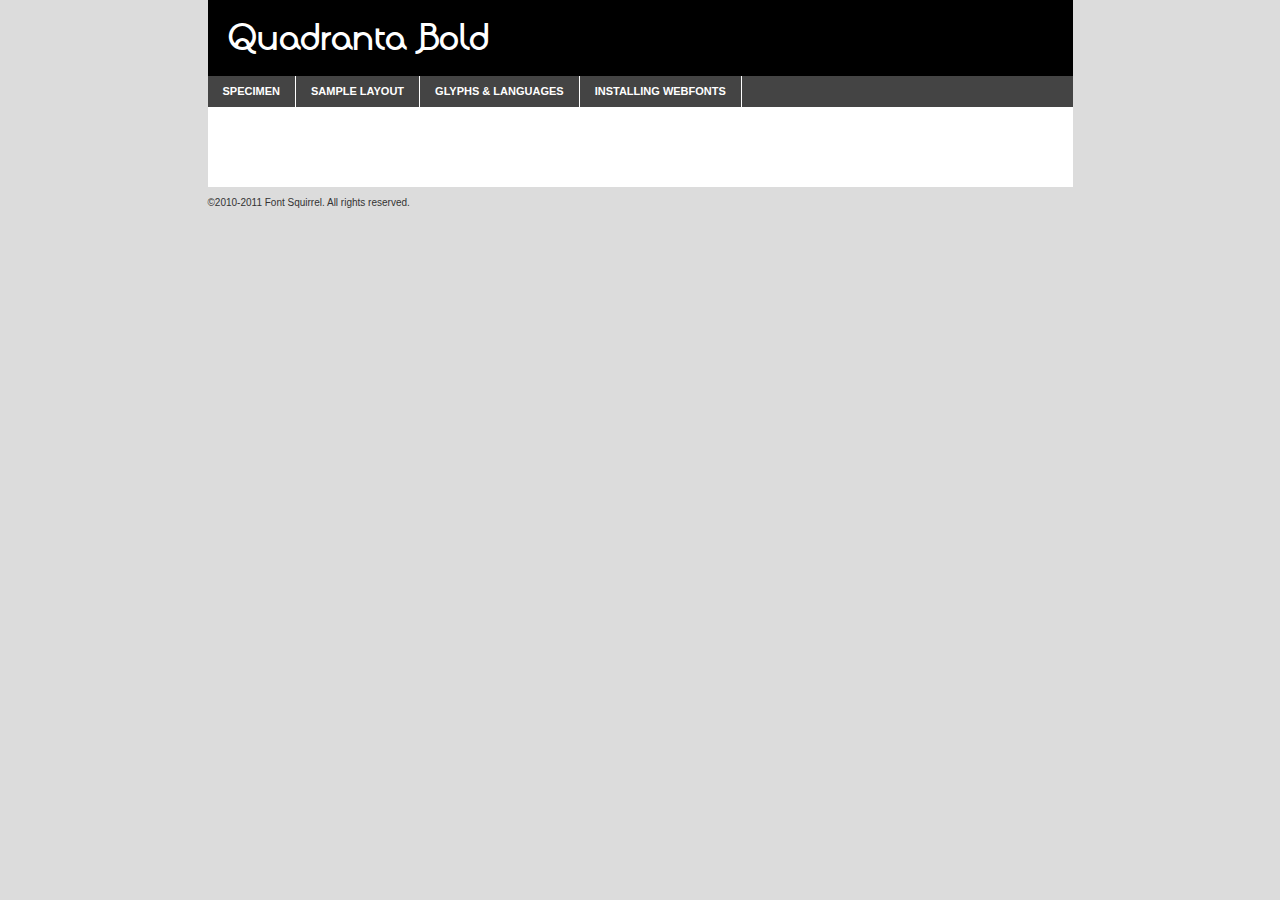
<file: fonts/quadranta-bold-demo.html>
<!DOCTYPE html PUBLIC "-//W3C//DTD XHTML 1.0 Transitional//EN"
	"http://www.w3.org/TR/xhtml1/DTD/xhtml1-transitional.dtd">

<html xmlns="http://www.w3.org/1999/xhtml" xml:lang="en" lang="en">
<head>
	<meta http-equiv="Content-Type" content="text/html; charset=utf-8" />
	<script src="http://ajax.googleapis.com/ajax/libs/jquery/1.7.2/jquery.min.js" type="text/javascript" charset="utf-8"></script>
	<script src="specimen_files/easytabs.js" type="text/javascript" charset="utf-8"></script>
	<link rel="stylesheet" href="specimen_files/specimen_stylesheet.css" type="text/css" charset="utf-8" />
	<link rel="stylesheet" href="stylesheet.css" type="text/css" charset="utf-8" />

	<style type="text/css">
					body{
				font-family: 'quadrantabold';
							}
		</style>

	<title>Quadranta Bold Specimen</title>
	
	
	<script type="text/javascript" charset="utf-8">
		$(document).ready(function() {
			$('#container').easyTabs({defaultContent:1});
		});
	</script>
</head>

<body>
<div id="container">
	<div id="header">
		Quadranta Bold	</div>
	<ul class="tabs">
		<li><a href="#specimen">Specimen</a></li>
		<li><a href="#layout">Sample Layout</a></li>
				<li><a href="#glyphs">Glyphs &amp; Languages</a></li>
		<li><a href="#installing">Installing Webfonts</a></li>
		
	</ul>
	
	<div id="main_content">

		
			<div id="specimen">
		
				<div class="section">
					<div class="grid12 firstcol">
						<div class="huge">AaBb</div>
					</div>
				</div>
		
				<div class="section">
					<div class="glyph_range">A&#x200B;B&#x200b;C&#x200b;D&#x200b;E&#x200b;F&#x200b;G&#x200b;H&#x200b;I&#x200b;J&#x200b;K&#x200b;L&#x200b;M&#x200b;N&#x200b;O&#x200b;P&#x200b;Q&#x200b;R&#x200b;S&#x200b;T&#x200b;U&#x200b;V&#x200b;W&#x200b;X&#x200b;Y&#x200b;Z&#x200b;a&#x200b;b&#x200b;c&#x200b;d&#x200b;e&#x200b;f&#x200b;g&#x200b;h&#x200b;i&#x200b;j&#x200b;k&#x200b;l&#x200b;m&#x200b;n&#x200b;o&#x200b;p&#x200b;q&#x200b;r&#x200b;s&#x200b;t&#x200b;u&#x200b;v&#x200b;w&#x200b;x&#x200b;y&#x200b;z&#x200b;1&#x200b;2&#x200b;3&#x200b;4&#x200b;5&#x200b;6&#x200b;7&#x200b;8&#x200b;9&#x200b;0&#x200b;&amp;&#x200b;.&#x200b;,&#x200b;?&#x200b;!&#x200b;&#64;&#x200b;(&#x200b;)&#x200b;#&#x200b;$&#x200b;%&#x200b;*&#x200b;+&#x200b;-&#x200b;=&#x200b;:&#x200b;;</div>
				</div>
				<div class="section">
					<div class="grid12 firstcol">
						<table class="sample_table">
							<tr><td>10</td><td class="size10">abcdefghijklmnopqrstuvwxyzABCDEFGHIJKLMNOPQRSTUVWXYZ0123456789abcdefghijklmnopqrstuvwxyzABCDEFGHIJKLMNOPQRSTUVWXYZ0123456789abcdefghijklmnopqrstuvwxyzABCDEFGHIJKLMNOPQRSTUVWXYZ</td></tr>
							<tr><td>11</td><td class="size11">abcdefghijklmnopqrstuvwxyzABCDEFGHIJKLMNOPQRSTUVWXYZ0123456789abcdefghijklmnopqrstuvwxyzABCDEFGHIJKLMNOPQRSTUVWXYZ0123456789abcdefghijklmnopqrstuvwxyzABCDEFGHIJKLMNOPQRSTUVWXYZ</td></tr>
							<tr><td>12</td><td class="size12">abcdefghijklmnopqrstuvwxyzABCDEFGHIJKLMNOPQRSTUVWXYZ0123456789abcdefghijklmnopqrstuvwxyzABCDEFGHIJKLMNOPQRSTUVWXYZ0123456789abcdefghijklmnopqrstuvwxyzABCDEFGHIJKLMNOPQRSTUVWXYZ</td></tr>
							<tr><td>13</td><td class="size13">abcdefghijklmnopqrstuvwxyzABCDEFGHIJKLMNOPQRSTUVWXYZ0123456789abcdefghijklmnopqrstuvwxyzABCDEFGHIJKLMNOPQRSTUVWXYZ0123456789abcdefghijklmnopqrstuvwxyzABCDEFGHIJKLMNOPQRSTUVWXYZ</td></tr>
							<tr><td>14</td><td class="size14">abcdefghijklmnopqrstuvwxyzABCDEFGHIJKLMNOPQRSTUVWXYZ0123456789abcdefghijklmnopqrstuvwxyzABCDEFGHIJKLMNOPQRSTUVWXYZ0123456789abcdefghijklmnopqrstuvwxyzABCDEFGHIJKLMNOPQRSTUVWXYZ</td></tr>
							<tr><td>16</td><td class="size16">abcdefghijklmnopqrstuvwxyzABCDEFGHIJKLMNOPQRSTUVWXYZ0123456789abcdefghijklmnopqrstuvwxyzABCDEFGHIJKLMNOPQRSTUVWXYZ</td></tr>
							<tr><td>18</td><td class="size18">abcdefghijklmnopqrstuvwxyzABCDEFGHIJKLMNOPQRSTUVWXYZ0123456789abcdefghijklmnopqrstuvwxyzABCDEFGHIJKLMNOPQRSTUVWXYZ</td></tr>
							<tr><td>20</td><td class="size20">abcdefghijklmnopqrstuvwxyzABCDEFGHIJKLMNOPQRSTUVWXYZ0123456789abcdefghijklmnopqrstuvwxyzABCDEFGHIJKLMNOPQRSTUVWXYZ</td></tr>
							<tr><td>24</td><td class="size24">abcdefghijklmnopqrstuvwxyzABCDEFGHIJKLMNOPQRSTUVWXYZ0123456789abcdefghijklmnopqrstuvwxyzABCDEFGHIJKLMNOPQRSTUVWXYZ</td></tr>
							<tr><td>30</td><td class="size30">abcdefghijklmnopqrstuvwxyzABCDEFGHIJKLMNOPQRSTUVWXYZ0123456789abcdefghijklmnopqrstuvwxyzABCDEFGHIJKLMNOPQRSTUVWXYZ</td></tr>
							<tr><td>36</td><td class="size36">abcdefghijklmnopqrstuvwxyzABCDEFGHIJKLMNOPQRSTUVWXYZ0123456789abcdefghijklmnopqrstuvwxyzABCDEFGHIJKLMNOPQRSTUVWXYZ</td></tr>
							<tr><td>48</td><td class="size48">abcdefghijklmnopqrstuvwxyzABCDEFGHIJKLMNOPQRSTUVWXYZ0123456789abcdefghijklmnopqrstuvwxyzABCDEFGHIJKLMNOPQRSTUVWXYZ</td></tr>
							<tr><td>60</td><td class="size60">abcdefghijklmnopqrstuvwxyzABCDEFGHIJKLMNOPQRSTUVWXYZ0123456789abcdefghijklmnopqrstuvwxyzABCDEFGHIJKLMNOPQRSTUVWXYZ</td></tr>
							<tr><td>72</td><td class="size72">abcdefghijklmnopqrstuvwxyzABCDEFGHIJKLMNOPQRSTUVWXYZ0123456789abcdefghijklmnopqrstuvwxyzABCDEFGHIJKLMNOPQRSTUVWXYZ</td></tr>
							<tr><td>90</td><td class="size90">abcdefghijklmnopqrstuvwxyzABCDEFGHIJKLMNOPQRSTUVWXYZ0123456789abcdefghijklmnopqrstuvwxyzABCDEFGHIJKLMNOPQRSTUVWXYZ</td></tr>
						</table>
				
					</div>
			
				</div>
		
		
		
								<div class="section" id="bodycomparison">


										<div id="xheight">
				<div class="fontbody">&#xE000;&#xE000;&#xE000;&#xE000;&#xE000;&#xE000;&#xE000;&#xE000;&#xE000;&#xE000;&#xE000;&#xE000;&#xE000;&#xE000;&#xE000;&#xE000;&#xE000;&#xE000;&#xE000;&#xE000;&#xE000;&#xE000;&#xE000;&#xE000;&#xE000;&#xE000;&#xE000;&#xE000;&#xE000;&#xE000;&#xE000;&#xE000;&#xE000;&#xE000;&#xE000;&#xE000;&#xE000;&#xE000;&#xE000;&#xE000;&#xE000;&#xE000;&#xE000;&#xE000;&#xE000;&#xE000;&#xE000;&#xE000;&#xE000;&#xE000;&#xE000;&#xE000;&#xE000;&#xE000;&#xE000;&#xE000;&#xE000;&#xE000;&#xE000;&#xE000;&#xE000;&#xE000;&#xE000;&#xE000;&#xE000;&#xE000;&#xE000;&#xE000;&#xE000;&#xE000;&#xE000;&#xE000;&#xE000;&#xE000;&#xE000;&#xE000;&#xE000;&#xE000;&#xE000;&#xE000;&#xE000;&#xE000;&#xE000;&#xE000;&#xE000;&#xE000;&#xE000;&#xE000;&#xE000;&#xE000;&#xE000;&#xE000;&#xE000;&#xE000;&#xE000;&#xE000;&#xE000;&#xE000;&#xE000;body</div><div class="arialbody">body</div><div class="verdanabody">body</div><div class="georgiabody">body</div></div>
										<div class="fontbody" style="z-index:1">
											body<span>Quadranta Bold</span>
										</div>
										<div class="arialbody" style="z-index:1">
											body<span>Arial</span>
										</div>
										<div class="verdanabody" style="z-index:1">
											body<span>Verdana</span>
										</div>
										<div class="georgiabody" style="z-index:1">
											body<span>Georgia</span>
										</div>



								</div>
		
		
				<div class="section psample psample_row1" id="">
					
					<div class="grid2 firstcol">
						<p class="size10"><span>10.</span>Aenean lacinia bibendum nulla sed consectetur. Fusce dapibus, tellus ac cursus commodo, tortor mauris condimentum nibh, ut fermentum massa justo sit amet risus. Nullam id dolor id nibh ultricies vehicula ut id elit. Cum sociis natoque penatibus et magnis dis parturient montes, nascetur ridiculus mus. Nulla vitae elit libero, a pharetra augue.</p>
			
					</div>
					<div class="grid3">
						<p class="size11"><span>11.</span>Aenean lacinia bibendum nulla sed consectetur. Fusce dapibus, tellus ac cursus commodo, tortor mauris condimentum nibh, ut fermentum massa justo sit amet risus. Nullam id dolor id nibh ultricies vehicula ut id elit. Cum sociis natoque penatibus et magnis dis parturient montes, nascetur ridiculus mus. Nulla vitae elit libero, a pharetra augue.</p>
			
					</div>
					<div class="grid3">
						<p class="size12"><span>12.</span>Aenean lacinia bibendum nulla sed consectetur. Fusce dapibus, tellus ac cursus commodo, tortor mauris condimentum nibh, ut fermentum massa justo sit amet risus. Nullam id dolor id nibh ultricies vehicula ut id elit. Cum sociis natoque penatibus et magnis dis parturient montes, nascetur ridiculus mus. Nulla vitae elit libero, a pharetra augue.</p>
			
					</div>
					<div class="grid4">
						<p class="size13"><span>13.</span>Aenean lacinia bibendum nulla sed consectetur. Fusce dapibus, tellus ac cursus commodo, tortor mauris condimentum nibh, ut fermentum massa justo sit amet risus. Nullam id dolor id nibh ultricies vehicula ut id elit. Cum sociis natoque penatibus et magnis dis parturient montes, nascetur ridiculus mus. Nulla vitae elit libero, a pharetra augue.</p>
			
					</div>
					<div class="white_blend"></div>
					
				</div>
				<div class="section psample psample_row2" id="">
					<div class="grid3 firstcol">
						<p class="size14"><span>14.</span>Aenean lacinia bibendum nulla sed consectetur. Fusce dapibus, tellus ac cursus commodo, tortor mauris condimentum nibh, ut fermentum massa justo sit amet risus. Nullam id dolor id nibh ultricies vehicula ut id elit. Cum sociis natoque penatibus et magnis dis parturient montes, nascetur ridiculus mus. Nulla vitae elit libero, a pharetra augue.</p>
			
					</div>
					<div class="grid4">
						<p class="size16"><span>16.</span>Aenean lacinia bibendum nulla sed consectetur. Fusce dapibus, tellus ac cursus commodo, tortor mauris condimentum nibh, ut fermentum massa justo sit amet risus. Nullam id dolor id nibh ultricies vehicula ut id elit. Cum sociis natoque penatibus et magnis dis parturient montes, nascetur ridiculus mus. Nulla vitae elit libero, a pharetra augue.</p>
			
					</div>
					<div class="grid5">
						<p class="size18"><span>18.</span>Aenean lacinia bibendum nulla sed consectetur. Fusce dapibus, tellus ac cursus commodo, tortor mauris condimentum nibh, ut fermentum massa justo sit amet risus. Nullam id dolor id nibh ultricies vehicula ut id elit. Cum sociis natoque penatibus et magnis dis parturient montes, nascetur ridiculus mus. Nulla vitae elit libero, a pharetra augue.</p>
			
					</div>

					<div class="white_blend"></div>

				</div>
				
				<div class="section psample psample_row3" id="">
					<div class="grid5 firstcol">
						<p class="size20"><span>20.</span>Aenean lacinia bibendum nulla sed consectetur. Fusce dapibus, tellus ac cursus commodo, tortor mauris condimentum nibh, ut fermentum massa justo sit amet risus. Nullam id dolor id nibh ultricies vehicula ut id elit. Cum sociis natoque penatibus et magnis dis parturient montes, nascetur ridiculus mus. Nulla vitae elit libero, a pharetra augue.</p>
					</div>
					<div class="grid7">
						<p class="size24"><span>24.</span>Aenean lacinia bibendum nulla sed consectetur. Fusce dapibus, tellus ac cursus commodo, tortor mauris condimentum nibh, ut fermentum massa justo sit amet risus. Nullam id dolor id nibh ultricies vehicula ut id elit. Cum sociis natoque penatibus et magnis dis parturient montes, nascetur ridiculus mus. Nulla vitae elit libero, a pharetra augue.</p>
					</div>
					
					<div class="white_blend"></div>
					
				</div>
				
				<div class="section psample psample_row4" id="">
					<div class="grid12 firstcol">
						<p class="size30"><span>30.</span>Aenean lacinia bibendum nulla sed consectetur. Fusce dapibus, tellus ac cursus commodo, tortor mauris condimentum nibh, ut fermentum massa justo sit amet risus. Nullam id dolor id nibh ultricies vehicula ut id elit. Cum sociis natoque penatibus et magnis dis parturient montes, nascetur ridiculus mus. Nulla vitae elit libero, a pharetra augue.</p>
					</div>
					<div class="white_blend"></div>
					
				</div>
				
				
				
				<div class="section psample psample_row1 fullreverse">
					<div class="grid2 firstcol">
						<p class="size10"><span>10.</span>Aenean lacinia bibendum nulla sed consectetur. Fusce dapibus, tellus ac cursus commodo, tortor mauris condimentum nibh, ut fermentum massa justo sit amet risus. Nullam id dolor id nibh ultricies vehicula ut id elit. Cum sociis natoque penatibus et magnis dis parturient montes, nascetur ridiculus mus. Nulla vitae elit libero, a pharetra augue.</p>
			
					</div>
					<div class="grid3">
						<p class="size11"><span>11.</span>Aenean lacinia bibendum nulla sed consectetur. Fusce dapibus, tellus ac cursus commodo, tortor mauris condimentum nibh, ut fermentum massa justo sit amet risus. Nullam id dolor id nibh ultricies vehicula ut id elit. Cum sociis natoque penatibus et magnis dis parturient montes, nascetur ridiculus mus. Nulla vitae elit libero, a pharetra augue.</p>
			
					</div>
					<div class="grid3">
						<p class="size12"><span>12.</span>Aenean lacinia bibendum nulla sed consectetur. Fusce dapibus, tellus ac cursus commodo, tortor mauris condimentum nibh, ut fermentum massa justo sit amet risus. Nullam id dolor id nibh ultricies vehicula ut id elit. Cum sociis natoque penatibus et magnis dis parturient montes, nascetur ridiculus mus. Nulla vitae elit libero, a pharetra augue.</p>
			
					</div>
					<div class="grid4">
						<p class="size13"><span>13.</span>Aenean lacinia bibendum nulla sed consectetur. Fusce dapibus, tellus ac cursus commodo, tortor mauris condimentum nibh, ut fermentum massa justo sit amet risus. Nullam id dolor id nibh ultricies vehicula ut id elit. Cum sociis natoque penatibus et magnis dis parturient montes, nascetur ridiculus mus. Nulla vitae elit libero, a pharetra augue.</p>
			
					</div>
					<div class="black_blend"></div>
					
				</div>
				
				<div class="section psample psample_row2 fullreverse">
					<div class="grid3 firstcol">
						<p class="size14"><span>14.</span>Aenean lacinia bibendum nulla sed consectetur. Fusce dapibus, tellus ac cursus commodo, tortor mauris condimentum nibh, ut fermentum massa justo sit amet risus. Nullam id dolor id nibh ultricies vehicula ut id elit. Cum sociis natoque penatibus et magnis dis parturient montes, nascetur ridiculus mus. Nulla vitae elit libero, a pharetra augue.</p>
			
					</div>
					<div class="grid4">
						<p class="size16"><span>16.</span>Aenean lacinia bibendum nulla sed consectetur. Fusce dapibus, tellus ac cursus commodo, tortor mauris condimentum nibh, ut fermentum massa justo sit amet risus. Nullam id dolor id nibh ultricies vehicula ut id elit. Cum sociis natoque penatibus et magnis dis parturient montes, nascetur ridiculus mus. Nulla vitae elit libero, a pharetra augue.</p>
			
					</div>
					<div class="grid5">
						<p class="size18"><span>18.</span>Aenean lacinia bibendum nulla sed consectetur. Fusce dapibus, tellus ac cursus commodo, tortor mauris condimentum nibh, ut fermentum massa justo sit amet risus. Nullam id dolor id nibh ultricies vehicula ut id elit. Cum sociis natoque penatibus et magnis dis parturient montes, nascetur ridiculus mus. Nulla vitae elit libero, a pharetra augue.</p>
			
					</div>
					<div class="black_blend"></div>

				</div>
				
				<div class="section psample fullreverse psample_row3" id="">
					<div class="grid5 firstcol">
						<p class="size20"><span>20.</span>Aenean lacinia bibendum nulla sed consectetur. Fusce dapibus, tellus ac cursus commodo, tortor mauris condimentum nibh, ut fermentum massa justo sit amet risus. Nullam id dolor id nibh ultricies vehicula ut id elit. Cum sociis natoque penatibus et magnis dis parturient montes, nascetur ridiculus mus. Nulla vitae elit libero, a pharetra augue.</p>
					</div>
					<div class="grid7">
						<p class="size24"><span>24.</span>Aenean lacinia bibendum nulla sed consectetur. Fusce dapibus, tellus ac cursus commodo, tortor mauris condimentum nibh, ut fermentum massa justo sit amet risus. Nullam id dolor id nibh ultricies vehicula ut id elit. Cum sociis natoque penatibus et magnis dis parturient montes, nascetur ridiculus mus. Nulla vitae elit libero, a pharetra augue.</p>
					</div>
					
					<div class="black_blend"></div>
					
				</div>
				
				<div class="section psample fullreverse psample_row4" id="" style="border-bottom: 20px #000 solid;">
					<div class="grid12 firstcol">
						<p class="size30"><span>30.</span>Aenean lacinia bibendum nulla sed consectetur. Fusce dapibus, tellus ac cursus commodo, tortor mauris condimentum nibh, ut fermentum massa justo sit amet risus. Nullam id dolor id nibh ultricies vehicula ut id elit. Cum sociis natoque penatibus et magnis dis parturient montes, nascetur ridiculus mus. Nulla vitae elit libero, a pharetra augue.</p>
					</div>
					<div class="black_blend"></div>
					
				</div>
				
				
				
				
			</div>
			
			<div id="layout">
				
				<div class="section">
					
					<div class="grid12 firstcol">
						<h1>Lorem Ipsum Dolor</h1>
						<h2>Etiam porta sem malesuada magna mollis euismod</h2>
						
						<p class="byline">By <a href="#link">Aenean Lacinia</a></p>
					</div>
				</div>
				<div class="section">
					<div class="grid8 firstcol">
						<p class="large">Donec sed odio dui. Morbi leo risus, porta ac consectetur ac, vestibulum at eros. Fusce dapibus, tellus ac cursus commodo, tortor mauris condimentum nibh, ut fermentum massa justo sit amet risus. </p>

						
						<h3>Pellentesque ornare sem</h3>

						<p>Maecenas sed diam eget risus varius blandit sit amet non magna. Maecenas faucibus mollis interdum. Donec ullamcorper nulla non metus auctor fringilla. Nullam id dolor id nibh ultricies vehicula ut id elit. Nullam id dolor id nibh ultricies vehicula ut id elit. </p>

						<p>Aenean eu leo quam. Pellentesque ornare sem lacinia quam venenatis vestibulum. Lorem ipsum dolor sit amet, consectetur adipiscing elit. Cum sociis natoque penatibus et magnis dis parturient montes, nascetur ridiculus mus. </p>

						<p>Nulla vitae elit libero, a pharetra augue. Praesent commodo cursus magna, vel scelerisque nisl consectetur et. Aenean lacinia bibendum nulla sed consectetur. </p>

						<p>Nullam quis risus eget urna mollis ornare vel eu leo. Nullam quis risus eget urna mollis ornare vel eu leo. Maecenas sed diam eget risus varius blandit sit amet non magna. Donec ullamcorper nulla non metus auctor fringilla. </p>

						<h3>Cras mattis consectetur</h3>

						<p>Aenean eu leo quam. Pellentesque ornare sem lacinia quam venenatis vestibulum. Aenean lacinia bibendum nulla sed consectetur. Integer posuere erat a ante venenatis dapibus posuere velit aliquet. Cras mattis consectetur purus sit amet fermentum. </p>

						<p>Nullam id dolor id nibh ultricies vehicula ut id elit. Nullam quis risus eget urna mollis ornare vel eu leo. Cras mattis consectetur purus sit amet fermentum.</p>
					</div>
					
					<div class="grid4 sidebar">
						
						<div class="box reverse">
							<p class="last">Nullam quis risus eget urna mollis ornare vel eu leo. Donec ullamcorper nulla non metus auctor fringilla. Cras mattis consectetur purus sit amet fermentum. Sed posuere consectetur est at lobortis. Lorem ipsum dolor sit amet, consectetur adipiscing elit. </p>
						</div>
						
						<p class="caption">Maecenas sed diam eget risus varius.</p>

						<p>Vestibulum id ligula porta felis euismod semper. Integer posuere erat a ante venenatis dapibus posuere velit aliquet. Vestibulum id ligula porta felis euismod semper. Sed posuere consectetur est at lobortis. Maecenas sed diam eget risus varius blandit sit amet non magna. Fusce dapibus, tellus ac cursus commodo, tortor mauris condimentum nibh, ut fermentum massa justo sit amet risus. </p>

					

						<p>Duis mollis, est non commodo luctus, nisi erat porttitor ligula, eget lacinia odio sem nec elit. Aenean lacinia bibendum nulla sed consectetur. Vivamus sagittis lacus vel augue laoreet rutrum faucibus dolor auctor. Aenean lacinia bibendum nulla sed consectetur. Nullam quis risus eget urna mollis ornare vel eu leo. </p>

						<p>Praesent commodo cursus magna, vel scelerisque nisl consectetur et. Donec ullamcorper nulla non metus auctor fringilla. Maecenas faucibus mollis interdum. Fusce dapibus, tellus ac cursus commodo, tortor mauris condimentum nibh, ut fermentum massa justo sit amet risus. </p>

					</div>
				</div>
				
			</div>


			



		<div id="glyphs">
			<div class="section">
				<div class="grid12 firstcol">
			
				<h1>Language Support</h1>
				<p>The subset of Quadranta Bold in this kit supports the following languages:<br />
			
					Albanian, Danish, Dutch, English, Faroese, French, German, Icelandic, Italian, Malagasy, Norwegian, Spanish, Swedish				</p>
				<h1>Glyph Chart</h1>
				<p>The subset of Quadranta Bold in this kit includes all the glyphs listed below. Unicode entities are included above each glyph to help you insert individual characters into your layout.</p>
				<div id="glyph_chart">
			
																														 <div><p>&amp;#13;</p>&#13;</div>
																				 <div><p>&amp;#32;</p>&#32;</div>
																				 <div><p>&amp;#33;</p>&#33;</div>
																				 <div><p>&amp;#34;</p>&#34;</div>
																				 <div><p>&amp;#35;</p>&#35;</div>
																				 <div><p>&amp;#36;</p>&#36;</div>
																				 <div><p>&amp;#37;</p>&#37;</div>
																				 <div><p>&amp;#38;</p>&#38;</div>
																				 <div><p>&amp;#39;</p>&#39;</div>
																				 <div><p>&amp;#40;</p>&#40;</div>
																				 <div><p>&amp;#41;</p>&#41;</div>
																				 <div><p>&amp;#42;</p>&#42;</div>
																				 <div><p>&amp;#43;</p>&#43;</div>
																				 <div><p>&amp;#44;</p>&#44;</div>
																				 <div><p>&amp;#45;</p>&#45;</div>
																				 <div><p>&amp;#46;</p>&#46;</div>
																				 <div><p>&amp;#47;</p>&#47;</div>
																				 <div><p>&amp;#48;</p>&#48;</div>
																				 <div><p>&amp;#49;</p>&#49;</div>
																				 <div><p>&amp;#50;</p>&#50;</div>
																				 <div><p>&amp;#51;</p>&#51;</div>
																				 <div><p>&amp;#52;</p>&#52;</div>
																				 <div><p>&amp;#53;</p>&#53;</div>
																				 <div><p>&amp;#54;</p>&#54;</div>
																				 <div><p>&amp;#55;</p>&#55;</div>
																				 <div><p>&amp;#56;</p>&#56;</div>
																				 <div><p>&amp;#57;</p>&#57;</div>
																				 <div><p>&amp;#58;</p>&#58;</div>
																				 <div><p>&amp;#59;</p>&#59;</div>
																				 <div><p>&amp;#60;</p>&#60;</div>
																				 <div><p>&amp;#61;</p>&#61;</div>
																				 <div><p>&amp;#62;</p>&#62;</div>
																				 <div><p>&amp;#63;</p>&#63;</div>
																				 <div><p>&amp;#64;</p>&#64;</div>
																				 <div><p>&amp;#65;</p>&#65;</div>
																				 <div><p>&amp;#66;</p>&#66;</div>
																				 <div><p>&amp;#67;</p>&#67;</div>
																				 <div><p>&amp;#68;</p>&#68;</div>
																				 <div><p>&amp;#69;</p>&#69;</div>
																				 <div><p>&amp;#70;</p>&#70;</div>
																				 <div><p>&amp;#71;</p>&#71;</div>
																				 <div><p>&amp;#72;</p>&#72;</div>
																				 <div><p>&amp;#73;</p>&#73;</div>
																				 <div><p>&amp;#74;</p>&#74;</div>
																				 <div><p>&amp;#75;</p>&#75;</div>
																				 <div><p>&amp;#76;</p>&#76;</div>
																				 <div><p>&amp;#77;</p>&#77;</div>
																				 <div><p>&amp;#78;</p>&#78;</div>
																				 <div><p>&amp;#79;</p>&#79;</div>
																				 <div><p>&amp;#80;</p>&#80;</div>
																				 <div><p>&amp;#81;</p>&#81;</div>
																				 <div><p>&amp;#82;</p>&#82;</div>
																				 <div><p>&amp;#83;</p>&#83;</div>
																				 <div><p>&amp;#84;</p>&#84;</div>
																				 <div><p>&amp;#85;</p>&#85;</div>
																				 <div><p>&amp;#86;</p>&#86;</div>
																				 <div><p>&amp;#87;</p>&#87;</div>
																				 <div><p>&amp;#88;</p>&#88;</div>
																				 <div><p>&amp;#89;</p>&#89;</div>
																				 <div><p>&amp;#90;</p>&#90;</div>
																				 <div><p>&amp;#91;</p>&#91;</div>
																				 <div><p>&amp;#92;</p>&#92;</div>
																				 <div><p>&amp;#93;</p>&#93;</div>
																				 <div><p>&amp;#94;</p>&#94;</div>
																				 <div><p>&amp;#95;</p>&#95;</div>
																				 <div><p>&amp;#96;</p>&#96;</div>
																				 <div><p>&amp;#97;</p>&#97;</div>
																				 <div><p>&amp;#98;</p>&#98;</div>
																				 <div><p>&amp;#99;</p>&#99;</div>
																				 <div><p>&amp;#100;</p>&#100;</div>
																				 <div><p>&amp;#101;</p>&#101;</div>
																				 <div><p>&amp;#102;</p>&#102;</div>
																				 <div><p>&amp;#103;</p>&#103;</div>
																				 <div><p>&amp;#104;</p>&#104;</div>
																				 <div><p>&amp;#105;</p>&#105;</div>
																				 <div><p>&amp;#106;</p>&#106;</div>
																				 <div><p>&amp;#107;</p>&#107;</div>
																				 <div><p>&amp;#108;</p>&#108;</div>
																				 <div><p>&amp;#109;</p>&#109;</div>
																				 <div><p>&amp;#110;</p>&#110;</div>
																				 <div><p>&amp;#111;</p>&#111;</div>
																				 <div><p>&amp;#112;</p>&#112;</div>
																				 <div><p>&amp;#113;</p>&#113;</div>
																				 <div><p>&amp;#114;</p>&#114;</div>
																				 <div><p>&amp;#115;</p>&#115;</div>
																				 <div><p>&amp;#116;</p>&#116;</div>
																				 <div><p>&amp;#117;</p>&#117;</div>
																				 <div><p>&amp;#118;</p>&#118;</div>
																				 <div><p>&amp;#119;</p>&#119;</div>
																				 <div><p>&amp;#120;</p>&#120;</div>
																				 <div><p>&amp;#121;</p>&#121;</div>
																				 <div><p>&amp;#122;</p>&#122;</div>
																				 <div><p>&amp;#123;</p>&#123;</div>
																				 <div><p>&amp;#124;</p>&#124;</div>
																				 <div><p>&amp;#125;</p>&#125;</div>
																				 <div><p>&amp;#126;</p>&#126;</div>
																				 <div><p>&amp;#160;</p>&#160;</div>
																				 <div><p>&amp;#161;</p>&#161;</div>
																				 <div><p>&amp;#162;</p>&#162;</div>
																				 <div><p>&amp;#163;</p>&#163;</div>
																				 <div><p>&amp;#164;</p>&#164;</div>
																				 <div><p>&amp;#165;</p>&#165;</div>
																				 <div><p>&amp;#166;</p>&#166;</div>
																				 <div><p>&amp;#167;</p>&#167;</div>
																				 <div><p>&amp;#168;</p>&#168;</div>
																				 <div><p>&amp;#169;</p>&#169;</div>
																				 <div><p>&amp;#170;</p>&#170;</div>
																				 <div><p>&amp;#171;</p>&#171;</div>
																				 <div><p>&amp;#172;</p>&#172;</div>
																				 <div><p>&amp;#173;</p>&#173;</div>
																				 <div><p>&amp;#174;</p>&#174;</div>
																				 <div><p>&amp;#176;</p>&#176;</div>
																				 <div><p>&amp;#177;</p>&#177;</div>
																				 <div><p>&amp;#178;</p>&#178;</div>
																				 <div><p>&amp;#179;</p>&#179;</div>
																				 <div><p>&amp;#180;</p>&#180;</div>
																				 <div><p>&amp;#182;</p>&#182;</div>
																				 <div><p>&amp;#183;</p>&#183;</div>
																				 <div><p>&amp;#184;</p>&#184;</div>
																				 <div><p>&amp;#185;</p>&#185;</div>
																				 <div><p>&amp;#186;</p>&#186;</div>
																				 <div><p>&amp;#187;</p>&#187;</div>
																				 <div><p>&amp;#188;</p>&#188;</div>
																				 <div><p>&amp;#189;</p>&#189;</div>
																				 <div><p>&amp;#190;</p>&#190;</div>
																				 <div><p>&amp;#191;</p>&#191;</div>
																				 <div><p>&amp;#192;</p>&#192;</div>
																				 <div><p>&amp;#193;</p>&#193;</div>
																				 <div><p>&amp;#194;</p>&#194;</div>
																				 <div><p>&amp;#195;</p>&#195;</div>
																				 <div><p>&amp;#196;</p>&#196;</div>
																				 <div><p>&amp;#197;</p>&#197;</div>
																				 <div><p>&amp;#198;</p>&#198;</div>
																				 <div><p>&amp;#199;</p>&#199;</div>
																				 <div><p>&amp;#200;</p>&#200;</div>
																				 <div><p>&amp;#201;</p>&#201;</div>
																				 <div><p>&amp;#202;</p>&#202;</div>
																				 <div><p>&amp;#203;</p>&#203;</div>
																				 <div><p>&amp;#204;</p>&#204;</div>
																				 <div><p>&amp;#205;</p>&#205;</div>
																				 <div><p>&amp;#206;</p>&#206;</div>
																				 <div><p>&amp;#207;</p>&#207;</div>
																				 <div><p>&amp;#208;</p>&#208;</div>
																				 <div><p>&amp;#209;</p>&#209;</div>
																				 <div><p>&amp;#210;</p>&#210;</div>
																				 <div><p>&amp;#211;</p>&#211;</div>
																				 <div><p>&amp;#212;</p>&#212;</div>
																				 <div><p>&amp;#213;</p>&#213;</div>
																				 <div><p>&amp;#214;</p>&#214;</div>
																				 <div><p>&amp;#215;</p>&#215;</div>
																				 <div><p>&amp;#216;</p>&#216;</div>
																				 <div><p>&amp;#217;</p>&#217;</div>
																				 <div><p>&amp;#218;</p>&#218;</div>
																				 <div><p>&amp;#219;</p>&#219;</div>
																				 <div><p>&amp;#220;</p>&#220;</div>
																				 <div><p>&amp;#221;</p>&#221;</div>
																				 <div><p>&amp;#222;</p>&#222;</div>
																				 <div><p>&amp;#223;</p>&#223;</div>
																				 <div><p>&amp;#224;</p>&#224;</div>
																				 <div><p>&amp;#225;</p>&#225;</div>
																				 <div><p>&amp;#226;</p>&#226;</div>
																				 <div><p>&amp;#227;</p>&#227;</div>
																				 <div><p>&amp;#228;</p>&#228;</div>
																				 <div><p>&amp;#229;</p>&#229;</div>
																				 <div><p>&amp;#230;</p>&#230;</div>
																				 <div><p>&amp;#231;</p>&#231;</div>
																				 <div><p>&amp;#232;</p>&#232;</div>
																				 <div><p>&amp;#233;</p>&#233;</div>
																				 <div><p>&amp;#234;</p>&#234;</div>
																				 <div><p>&amp;#235;</p>&#235;</div>
																				 <div><p>&amp;#236;</p>&#236;</div>
																				 <div><p>&amp;#237;</p>&#237;</div>
																				 <div><p>&amp;#238;</p>&#238;</div>
																				 <div><p>&amp;#239;</p>&#239;</div>
																				 <div><p>&amp;#240;</p>&#240;</div>
																				 <div><p>&amp;#241;</p>&#241;</div>
																				 <div><p>&amp;#242;</p>&#242;</div>
																				 <div><p>&amp;#243;</p>&#243;</div>
																				 <div><p>&amp;#244;</p>&#244;</div>
																				 <div><p>&amp;#245;</p>&#245;</div>
																				 <div><p>&amp;#246;</p>&#246;</div>
																				 <div><p>&amp;#247;</p>&#247;</div>
																				 <div><p>&amp;#248;</p>&#248;</div>
																				 <div><p>&amp;#249;</p>&#249;</div>
																				 <div><p>&amp;#250;</p>&#250;</div>
																				 <div><p>&amp;#251;</p>&#251;</div>
																				 <div><p>&amp;#252;</p>&#252;</div>
																				 <div><p>&amp;#253;</p>&#253;</div>
																				 <div><p>&amp;#254;</p>&#254;</div>
																				 <div><p>&amp;#255;</p>&#255;</div>
																				 <div><p>&amp;#338;</p>&#338;</div>
																				 <div><p>&amp;#339;</p>&#339;</div>
																				 <div><p>&amp;#376;</p>&#376;</div>
																				 <div><p>&amp;#710;</p>&#710;</div>
																				 <div><p>&amp;#732;</p>&#732;</div>
																				 <div><p>&amp;#8192;</p>&#8192;</div>
																				 <div><p>&amp;#8193;</p>&#8193;</div>
																				 <div><p>&amp;#8194;</p>&#8194;</div>
																				 <div><p>&amp;#8195;</p>&#8195;</div>
																				 <div><p>&amp;#8196;</p>&#8196;</div>
																				 <div><p>&amp;#8197;</p>&#8197;</div>
																				 <div><p>&amp;#8198;</p>&#8198;</div>
																				 <div><p>&amp;#8199;</p>&#8199;</div>
																				 <div><p>&amp;#8200;</p>&#8200;</div>
																				 <div><p>&amp;#8201;</p>&#8201;</div>
																				 <div><p>&amp;#8202;</p>&#8202;</div>
																				 <div><p>&amp;#8208;</p>&#8208;</div>
																				 <div><p>&amp;#8209;</p>&#8209;</div>
																				 <div><p>&amp;#8210;</p>&#8210;</div>
																				 <div><p>&amp;#8211;</p>&#8211;</div>
																				 <div><p>&amp;#8212;</p>&#8212;</div>
																				 <div><p>&amp;#8216;</p>&#8216;</div>
																				 <div><p>&amp;#8217;</p>&#8217;</div>
																				 <div><p>&amp;#8218;</p>&#8218;</div>
																				 <div><p>&amp;#8220;</p>&#8220;</div>
																				 <div><p>&amp;#8221;</p>&#8221;</div>
																				 <div><p>&amp;#8222;</p>&#8222;</div>
																				 <div><p>&amp;#8226;</p>&#8226;</div>
																				 <div><p>&amp;#8230;</p>&#8230;</div>
																				 <div><p>&amp;#8239;</p>&#8239;</div>
																				 <div><p>&amp;#8249;</p>&#8249;</div>
																				 <div><p>&amp;#8250;</p>&#8250;</div>
																				 <div><p>&amp;#8287;</p>&#8287;</div>
																				 <div><p>&amp;#8364;</p>&#8364;</div>
																				 <div><p>&amp;#8482;</p>&#8482;</div>
																				 <div><p>&amp;#57344;</p>&#57344;</div>
																				 <div><p>&amp;#64257;</p>&#64257;</div>
																				 <div><p>&amp;#64258;</p>&#64258;</div>
																												</div>	
				</div>
		
		
			</div>
		</div>
		
		
		<div id="specs">
			
		</div>
	
		<div id="installing">
			<div class="section">
				<div class="grid7 firstcol">
					<h1>Installing Webfonts</h1>
					
					<p>Webfonts are supported by all major browser platforms but not all in the same way. There are currently four different font formats that must be included in order to target all browsers. This includes TTF, WOFF, EOT and SVG.</p>
					
					<h2>1. Upload your webfonts</h2>
					<p>You must upload your webfont kit to your website. They should be in or near the same directory as your CSS files.</p>
					
					<h2>2. Include the webfont stylesheet</h2>
					<p>A special CSS @font-face declaration helps the various browsers select the appropriate font it needs without causing you a bunch of headaches. Learn more about this syntax by reading the <a href="http://www.fontspring.com/blog/further-hardening-of-the-bulletproof-syntax">Fontspring blog post</a> about it. The code for it is as follows:</p>


<code>
@font-face{ 
	font-family: 'MyWebFont';
	src: url('WebFont.eot');
	src: url('WebFont.eot?#iefix') format('embedded-opentype'),
	     url('WebFont.woff') format('woff'),
	     url('WebFont.ttf') format('truetype'),
	     url('WebFont.svg#webfont') format('svg');
}
</code>

	<p>We've already gone ahead and generated the code for you. All you have to do is link to the stylesheet in your HTML, like this:</p>
	<code>&lt;link rel=&quot;stylesheet&quot; href=&quot;stylesheet.css&quot; type=&quot;text/css&quot; charset=&quot;utf-8&quot; /&gt;</code>

					<h2>3. Modify your own stylesheet</h2>
					<p>To take advantage of your new fonts, you must tell your stylesheet to use them. Look at the original @font-face declaration above and find the property called "font-family." The name linked there will be what you use to reference the font. Prepend that webfont name to the font stack in the "font-family" property, inside the selector you want to change. For example:</p>
<code>p { font-family: 'WebFont', Arial, sans-serif; }</code>

<h2>4. Test</h2>
<p>Getting webfonts to work cross-browser <em>can</em> be tricky. Use the information in the sidebar to help you if you find that fonts aren't loading in a particular browser.</p>
				</div>
				
				<div class="grid5 sidebar">
					<div class="box">
						<h2>Troubleshooting<br />Font-Face Problems</h2>
						<p>Having trouble getting your webfonts to load in your new website? Here are some tips to sort out what might be the problem.</p>

						<h3>Fonts not showing in any browser</h3>

						<p>This sounds like you need to work on the plumbing. You either did not upload the fonts to the correct directory, or you did not link the fonts properly in the CSS. If you've confirmed that all this is correct and you still have a problem, take a look at your .htaccess file and see if requests are getting intercepted.</p>

						<h3>Fonts not loading in iPhone or iPad</h3>

						<p>The most common problem here is that you are serving the fonts from an IIS server. IIS refuses to serve files that have unknown MIME types. If that is the case, you must set the MIME type for SVG to "image/svg+xml" in the server settings. Follow these instructions from Microsoft if you need help.</p>

						<h3>Fonts not loading in Firefox</h3>

						<p>The primary reason for this failure? You are still using a version Firefox older than 3.5. So upgrade already! If that isn't it, then you are very likely serving fonts from a different domain. Firefox requires that all font assets be served from the same domain. Lastly it is possible that you need to add WOFF to your list of MIME types (if you are serving via IIS.)</p>

						<h3>Fonts not loading in IE</h3>

						<p>Are you looking at Internet Explorer on an actual Windows machine or are you cheating by using a service like Adobe BrowserLab? Many of these screenshot services do not render @font-face for IE. Best to test it on a real machine.</p>

						<h3>Fonts not loading in IE9</h3>

						<p>IE9, like Firefox, requires that fonts be served from the same domain as the website. Make sure that is the case.</p>
					</div>
				</div>
			</div>
			
		</div>
	
	</div>
	<div id="footer">
		<p>&copy;2010-2011 Font Squirrel. All rights reserved.</p>
	</div>
</div>
</body>
</html>
</file>
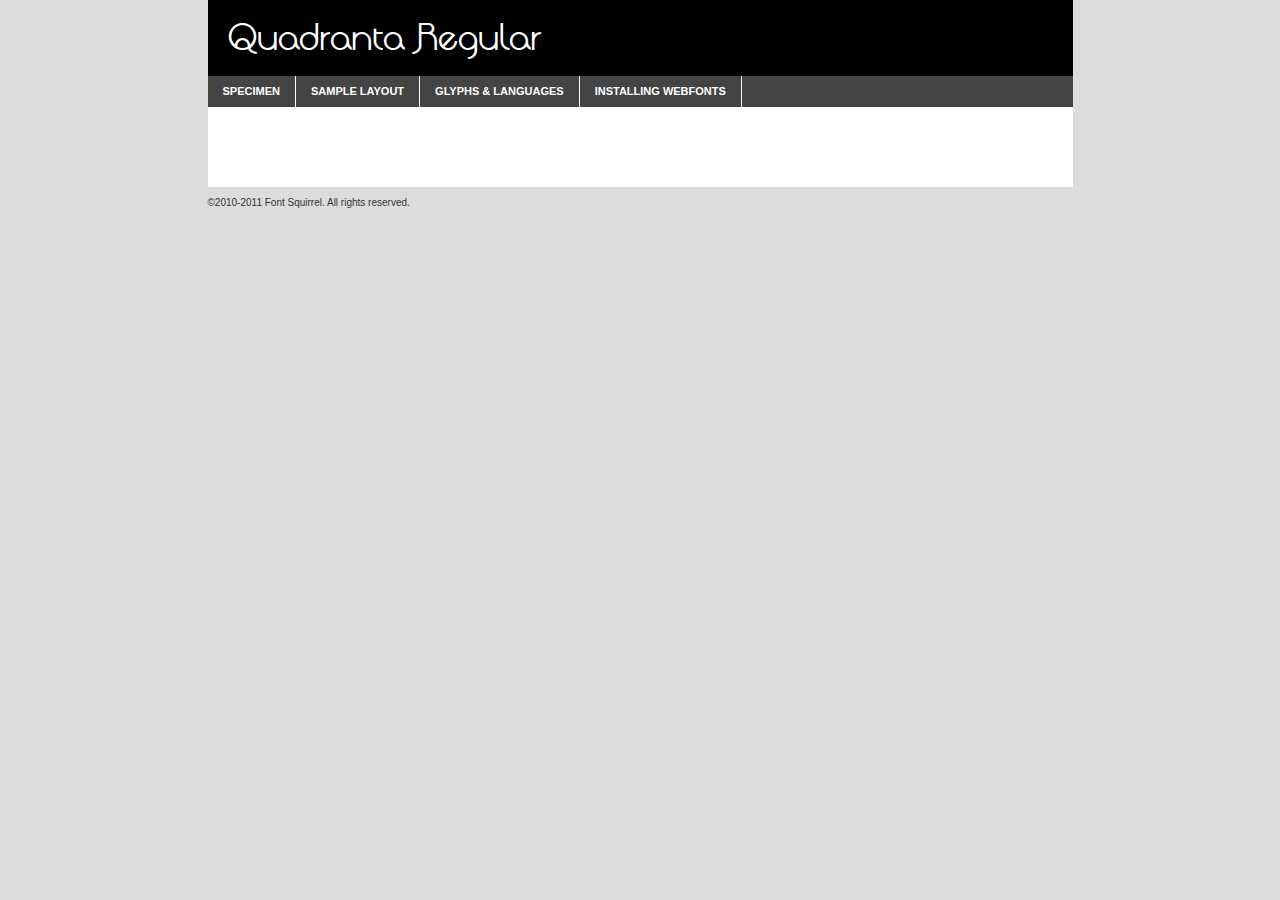
<file: fonts/quadranta-regular-demo.html>
<!DOCTYPE html PUBLIC "-//W3C//DTD XHTML 1.0 Transitional//EN"
	"http://www.w3.org/TR/xhtml1/DTD/xhtml1-transitional.dtd">

<html xmlns="http://www.w3.org/1999/xhtml" xml:lang="en" lang="en">
<head>
	<meta http-equiv="Content-Type" content="text/html; charset=utf-8" />
	<script src="http://ajax.googleapis.com/ajax/libs/jquery/1.7.2/jquery.min.js" type="text/javascript" charset="utf-8"></script>
	<script src="specimen_files/easytabs.js" type="text/javascript" charset="utf-8"></script>
	<link rel="stylesheet" href="specimen_files/specimen_stylesheet.css" type="text/css" charset="utf-8" />
	<link rel="stylesheet" href="stylesheet.css" type="text/css" charset="utf-8" />

	<style type="text/css">
					body{
				font-family: 'quadrantaregular';
							}
		</style>

	<title>Quadranta Regular Specimen</title>
	
	
	<script type="text/javascript" charset="utf-8">
		$(document).ready(function() {
			$('#container').easyTabs({defaultContent:1});
		});
	</script>
</head>

<body>
<div id="container">
	<div id="header">
		Quadranta Regular	</div>
	<ul class="tabs">
		<li><a href="#specimen">Specimen</a></li>
		<li><a href="#layout">Sample Layout</a></li>
				<li><a href="#glyphs">Glyphs &amp; Languages</a></li>
		<li><a href="#installing">Installing Webfonts</a></li>
		
	</ul>
	
	<div id="main_content">

		
			<div id="specimen">
		
				<div class="section">
					<div class="grid12 firstcol">
						<div class="huge">AaBb</div>
					</div>
				</div>
		
				<div class="section">
					<div class="glyph_range">A&#x200B;B&#x200b;C&#x200b;D&#x200b;E&#x200b;F&#x200b;G&#x200b;H&#x200b;I&#x200b;J&#x200b;K&#x200b;L&#x200b;M&#x200b;N&#x200b;O&#x200b;P&#x200b;Q&#x200b;R&#x200b;S&#x200b;T&#x200b;U&#x200b;V&#x200b;W&#x200b;X&#x200b;Y&#x200b;Z&#x200b;a&#x200b;b&#x200b;c&#x200b;d&#x200b;e&#x200b;f&#x200b;g&#x200b;h&#x200b;i&#x200b;j&#x200b;k&#x200b;l&#x200b;m&#x200b;n&#x200b;o&#x200b;p&#x200b;q&#x200b;r&#x200b;s&#x200b;t&#x200b;u&#x200b;v&#x200b;w&#x200b;x&#x200b;y&#x200b;z&#x200b;1&#x200b;2&#x200b;3&#x200b;4&#x200b;5&#x200b;6&#x200b;7&#x200b;8&#x200b;9&#x200b;0&#x200b;&amp;&#x200b;.&#x200b;,&#x200b;?&#x200b;!&#x200b;&#64;&#x200b;(&#x200b;)&#x200b;#&#x200b;$&#x200b;%&#x200b;*&#x200b;+&#x200b;-&#x200b;=&#x200b;:&#x200b;;</div>
				</div>
				<div class="section">
					<div class="grid12 firstcol">
						<table class="sample_table">
							<tr><td>10</td><td class="size10">abcdefghijklmnopqrstuvwxyzABCDEFGHIJKLMNOPQRSTUVWXYZ0123456789abcdefghijklmnopqrstuvwxyzABCDEFGHIJKLMNOPQRSTUVWXYZ0123456789abcdefghijklmnopqrstuvwxyzABCDEFGHIJKLMNOPQRSTUVWXYZ</td></tr>
							<tr><td>11</td><td class="size11">abcdefghijklmnopqrstuvwxyzABCDEFGHIJKLMNOPQRSTUVWXYZ0123456789abcdefghijklmnopqrstuvwxyzABCDEFGHIJKLMNOPQRSTUVWXYZ0123456789abcdefghijklmnopqrstuvwxyzABCDEFGHIJKLMNOPQRSTUVWXYZ</td></tr>
							<tr><td>12</td><td class="size12">abcdefghijklmnopqrstuvwxyzABCDEFGHIJKLMNOPQRSTUVWXYZ0123456789abcdefghijklmnopqrstuvwxyzABCDEFGHIJKLMNOPQRSTUVWXYZ0123456789abcdefghijklmnopqrstuvwxyzABCDEFGHIJKLMNOPQRSTUVWXYZ</td></tr>
							<tr><td>13</td><td class="size13">abcdefghijklmnopqrstuvwxyzABCDEFGHIJKLMNOPQRSTUVWXYZ0123456789abcdefghijklmnopqrstuvwxyzABCDEFGHIJKLMNOPQRSTUVWXYZ0123456789abcdefghijklmnopqrstuvwxyzABCDEFGHIJKLMNOPQRSTUVWXYZ</td></tr>
							<tr><td>14</td><td class="size14">abcdefghijklmnopqrstuvwxyzABCDEFGHIJKLMNOPQRSTUVWXYZ0123456789abcdefghijklmnopqrstuvwxyzABCDEFGHIJKLMNOPQRSTUVWXYZ0123456789abcdefghijklmnopqrstuvwxyzABCDEFGHIJKLMNOPQRSTUVWXYZ</td></tr>
							<tr><td>16</td><td class="size16">abcdefghijklmnopqrstuvwxyzABCDEFGHIJKLMNOPQRSTUVWXYZ0123456789abcdefghijklmnopqrstuvwxyzABCDEFGHIJKLMNOPQRSTUVWXYZ</td></tr>
							<tr><td>18</td><td class="size18">abcdefghijklmnopqrstuvwxyzABCDEFGHIJKLMNOPQRSTUVWXYZ0123456789abcdefghijklmnopqrstuvwxyzABCDEFGHIJKLMNOPQRSTUVWXYZ</td></tr>
							<tr><td>20</td><td class="size20">abcdefghijklmnopqrstuvwxyzABCDEFGHIJKLMNOPQRSTUVWXYZ0123456789abcdefghijklmnopqrstuvwxyzABCDEFGHIJKLMNOPQRSTUVWXYZ</td></tr>
							<tr><td>24</td><td class="size24">abcdefghijklmnopqrstuvwxyzABCDEFGHIJKLMNOPQRSTUVWXYZ0123456789abcdefghijklmnopqrstuvwxyzABCDEFGHIJKLMNOPQRSTUVWXYZ</td></tr>
							<tr><td>30</td><td class="size30">abcdefghijklmnopqrstuvwxyzABCDEFGHIJKLMNOPQRSTUVWXYZ0123456789abcdefghijklmnopqrstuvwxyzABCDEFGHIJKLMNOPQRSTUVWXYZ</td></tr>
							<tr><td>36</td><td class="size36">abcdefghijklmnopqrstuvwxyzABCDEFGHIJKLMNOPQRSTUVWXYZ0123456789abcdefghijklmnopqrstuvwxyzABCDEFGHIJKLMNOPQRSTUVWXYZ</td></tr>
							<tr><td>48</td><td class="size48">abcdefghijklmnopqrstuvwxyzABCDEFGHIJKLMNOPQRSTUVWXYZ0123456789abcdefghijklmnopqrstuvwxyzABCDEFGHIJKLMNOPQRSTUVWXYZ</td></tr>
							<tr><td>60</td><td class="size60">abcdefghijklmnopqrstuvwxyzABCDEFGHIJKLMNOPQRSTUVWXYZ0123456789abcdefghijklmnopqrstuvwxyzABCDEFGHIJKLMNOPQRSTUVWXYZ</td></tr>
							<tr><td>72</td><td class="size72">abcdefghijklmnopqrstuvwxyzABCDEFGHIJKLMNOPQRSTUVWXYZ0123456789abcdefghijklmnopqrstuvwxyzABCDEFGHIJKLMNOPQRSTUVWXYZ</td></tr>
							<tr><td>90</td><td class="size90">abcdefghijklmnopqrstuvwxyzABCDEFGHIJKLMNOPQRSTUVWXYZ0123456789abcdefghijklmnopqrstuvwxyzABCDEFGHIJKLMNOPQRSTUVWXYZ</td></tr>
						</table>
				
					</div>
			
				</div>
		
		
		
								<div class="section" id="bodycomparison">


										<div id="xheight">
				<div class="fontbody">&#xE000;&#xE000;&#xE000;&#xE000;&#xE000;&#xE000;&#xE000;&#xE000;&#xE000;&#xE000;&#xE000;&#xE000;&#xE000;&#xE000;&#xE000;&#xE000;&#xE000;&#xE000;&#xE000;&#xE000;&#xE000;&#xE000;&#xE000;&#xE000;&#xE000;&#xE000;&#xE000;&#xE000;&#xE000;&#xE000;&#xE000;&#xE000;&#xE000;&#xE000;&#xE000;&#xE000;&#xE000;&#xE000;&#xE000;&#xE000;&#xE000;&#xE000;&#xE000;&#xE000;&#xE000;&#xE000;&#xE000;&#xE000;&#xE000;&#xE000;&#xE000;&#xE000;&#xE000;&#xE000;&#xE000;&#xE000;&#xE000;&#xE000;&#xE000;&#xE000;&#xE000;&#xE000;&#xE000;&#xE000;&#xE000;&#xE000;&#xE000;&#xE000;&#xE000;&#xE000;&#xE000;&#xE000;&#xE000;&#xE000;&#xE000;&#xE000;&#xE000;&#xE000;&#xE000;&#xE000;&#xE000;&#xE000;&#xE000;&#xE000;&#xE000;&#xE000;&#xE000;&#xE000;&#xE000;&#xE000;&#xE000;&#xE000;&#xE000;&#xE000;&#xE000;&#xE000;&#xE000;&#xE000;&#xE000;body</div><div class="arialbody">body</div><div class="verdanabody">body</div><div class="georgiabody">body</div></div>
										<div class="fontbody" style="z-index:1">
											body<span>Quadranta Regular</span>
										</div>
										<div class="arialbody" style="z-index:1">
											body<span>Arial</span>
										</div>
										<div class="verdanabody" style="z-index:1">
											body<span>Verdana</span>
										</div>
										<div class="georgiabody" style="z-index:1">
											body<span>Georgia</span>
										</div>



								</div>
		
		
				<div class="section psample psample_row1" id="">
					
					<div class="grid2 firstcol">
						<p class="size10"><span>10.</span>Aenean lacinia bibendum nulla sed consectetur. Fusce dapibus, tellus ac cursus commodo, tortor mauris condimentum nibh, ut fermentum massa justo sit amet risus. Nullam id dolor id nibh ultricies vehicula ut id elit. Cum sociis natoque penatibus et magnis dis parturient montes, nascetur ridiculus mus. Nulla vitae elit libero, a pharetra augue.</p>
			
					</div>
					<div class="grid3">
						<p class="size11"><span>11.</span>Aenean lacinia bibendum nulla sed consectetur. Fusce dapibus, tellus ac cursus commodo, tortor mauris condimentum nibh, ut fermentum massa justo sit amet risus. Nullam id dolor id nibh ultricies vehicula ut id elit. Cum sociis natoque penatibus et magnis dis parturient montes, nascetur ridiculus mus. Nulla vitae elit libero, a pharetra augue.</p>
			
					</div>
					<div class="grid3">
						<p class="size12"><span>12.</span>Aenean lacinia bibendum nulla sed consectetur. Fusce dapibus, tellus ac cursus commodo, tortor mauris condimentum nibh, ut fermentum massa justo sit amet risus. Nullam id dolor id nibh ultricies vehicula ut id elit. Cum sociis natoque penatibus et magnis dis parturient montes, nascetur ridiculus mus. Nulla vitae elit libero, a pharetra augue.</p>
			
					</div>
					<div class="grid4">
						<p class="size13"><span>13.</span>Aenean lacinia bibendum nulla sed consectetur. Fusce dapibus, tellus ac cursus commodo, tortor mauris condimentum nibh, ut fermentum massa justo sit amet risus. Nullam id dolor id nibh ultricies vehicula ut id elit. Cum sociis natoque penatibus et magnis dis parturient montes, nascetur ridiculus mus. Nulla vitae elit libero, a pharetra augue.</p>
			
					</div>
					<div class="white_blend"></div>
					
				</div>
				<div class="section psample psample_row2" id="">
					<div class="grid3 firstcol">
						<p class="size14"><span>14.</span>Aenean lacinia bibendum nulla sed consectetur. Fusce dapibus, tellus ac cursus commodo, tortor mauris condimentum nibh, ut fermentum massa justo sit amet risus. Nullam id dolor id nibh ultricies vehicula ut id elit. Cum sociis natoque penatibus et magnis dis parturient montes, nascetur ridiculus mus. Nulla vitae elit libero, a pharetra augue.</p>
			
					</div>
					<div class="grid4">
						<p class="size16"><span>16.</span>Aenean lacinia bibendum nulla sed consectetur. Fusce dapibus, tellus ac cursus commodo, tortor mauris condimentum nibh, ut fermentum massa justo sit amet risus. Nullam id dolor id nibh ultricies vehicula ut id elit. Cum sociis natoque penatibus et magnis dis parturient montes, nascetur ridiculus mus. Nulla vitae elit libero, a pharetra augue.</p>
			
					</div>
					<div class="grid5">
						<p class="size18"><span>18.</span>Aenean lacinia bibendum nulla sed consectetur. Fusce dapibus, tellus ac cursus commodo, tortor mauris condimentum nibh, ut fermentum massa justo sit amet risus. Nullam id dolor id nibh ultricies vehicula ut id elit. Cum sociis natoque penatibus et magnis dis parturient montes, nascetur ridiculus mus. Nulla vitae elit libero, a pharetra augue.</p>
			
					</div>

					<div class="white_blend"></div>

				</div>
				
				<div class="section psample psample_row3" id="">
					<div class="grid5 firstcol">
						<p class="size20"><span>20.</span>Aenean lacinia bibendum nulla sed consectetur. Fusce dapibus, tellus ac cursus commodo, tortor mauris condimentum nibh, ut fermentum massa justo sit amet risus. Nullam id dolor id nibh ultricies vehicula ut id elit. Cum sociis natoque penatibus et magnis dis parturient montes, nascetur ridiculus mus. Nulla vitae elit libero, a pharetra augue.</p>
					</div>
					<div class="grid7">
						<p class="size24"><span>24.</span>Aenean lacinia bibendum nulla sed consectetur. Fusce dapibus, tellus ac cursus commodo, tortor mauris condimentum nibh, ut fermentum massa justo sit amet risus. Nullam id dolor id nibh ultricies vehicula ut id elit. Cum sociis natoque penatibus et magnis dis parturient montes, nascetur ridiculus mus. Nulla vitae elit libero, a pharetra augue.</p>
					</div>
					
					<div class="white_blend"></div>
					
				</div>
				
				<div class="section psample psample_row4" id="">
					<div class="grid12 firstcol">
						<p class="size30"><span>30.</span>Aenean lacinia bibendum nulla sed consectetur. Fusce dapibus, tellus ac cursus commodo, tortor mauris condimentum nibh, ut fermentum massa justo sit amet risus. Nullam id dolor id nibh ultricies vehicula ut id elit. Cum sociis natoque penatibus et magnis dis parturient montes, nascetur ridiculus mus. Nulla vitae elit libero, a pharetra augue.</p>
					</div>
					<div class="white_blend"></div>
					
				</div>
				
				
				
				<div class="section psample psample_row1 fullreverse">
					<div class="grid2 firstcol">
						<p class="size10"><span>10.</span>Aenean lacinia bibendum nulla sed consectetur. Fusce dapibus, tellus ac cursus commodo, tortor mauris condimentum nibh, ut fermentum massa justo sit amet risus. Nullam id dolor id nibh ultricies vehicula ut id elit. Cum sociis natoque penatibus et magnis dis parturient montes, nascetur ridiculus mus. Nulla vitae elit libero, a pharetra augue.</p>
			
					</div>
					<div class="grid3">
						<p class="size11"><span>11.</span>Aenean lacinia bibendum nulla sed consectetur. Fusce dapibus, tellus ac cursus commodo, tortor mauris condimentum nibh, ut fermentum massa justo sit amet risus. Nullam id dolor id nibh ultricies vehicula ut id elit. Cum sociis natoque penatibus et magnis dis parturient montes, nascetur ridiculus mus. Nulla vitae elit libero, a pharetra augue.</p>
			
					</div>
					<div class="grid3">
						<p class="size12"><span>12.</span>Aenean lacinia bibendum nulla sed consectetur. Fusce dapibus, tellus ac cursus commodo, tortor mauris condimentum nibh, ut fermentum massa justo sit amet risus. Nullam id dolor id nibh ultricies vehicula ut id elit. Cum sociis natoque penatibus et magnis dis parturient montes, nascetur ridiculus mus. Nulla vitae elit libero, a pharetra augue.</p>
			
					</div>
					<div class="grid4">
						<p class="size13"><span>13.</span>Aenean lacinia bibendum nulla sed consectetur. Fusce dapibus, tellus ac cursus commodo, tortor mauris condimentum nibh, ut fermentum massa justo sit amet risus. Nullam id dolor id nibh ultricies vehicula ut id elit. Cum sociis natoque penatibus et magnis dis parturient montes, nascetur ridiculus mus. Nulla vitae elit libero, a pharetra augue.</p>
			
					</div>
					<div class="black_blend"></div>
					
				</div>
				
				<div class="section psample psample_row2 fullreverse">
					<div class="grid3 firstcol">
						<p class="size14"><span>14.</span>Aenean lacinia bibendum nulla sed consectetur. Fusce dapibus, tellus ac cursus commodo, tortor mauris condimentum nibh, ut fermentum massa justo sit amet risus. Nullam id dolor id nibh ultricies vehicula ut id elit. Cum sociis natoque penatibus et magnis dis parturient montes, nascetur ridiculus mus. Nulla vitae elit libero, a pharetra augue.</p>
			
					</div>
					<div class="grid4">
						<p class="size16"><span>16.</span>Aenean lacinia bibendum nulla sed consectetur. Fusce dapibus, tellus ac cursus commodo, tortor mauris condimentum nibh, ut fermentum massa justo sit amet risus. Nullam id dolor id nibh ultricies vehicula ut id elit. Cum sociis natoque penatibus et magnis dis parturient montes, nascetur ridiculus mus. Nulla vitae elit libero, a pharetra augue.</p>
			
					</div>
					<div class="grid5">
						<p class="size18"><span>18.</span>Aenean lacinia bibendum nulla sed consectetur. Fusce dapibus, tellus ac cursus commodo, tortor mauris condimentum nibh, ut fermentum massa justo sit amet risus. Nullam id dolor id nibh ultricies vehicula ut id elit. Cum sociis natoque penatibus et magnis dis parturient montes, nascetur ridiculus mus. Nulla vitae elit libero, a pharetra augue.</p>
			
					</div>
					<div class="black_blend"></div>

				</div>
				
				<div class="section psample fullreverse psample_row3" id="">
					<div class="grid5 firstcol">
						<p class="size20"><span>20.</span>Aenean lacinia bibendum nulla sed consectetur. Fusce dapibus, tellus ac cursus commodo, tortor mauris condimentum nibh, ut fermentum massa justo sit amet risus. Nullam id dolor id nibh ultricies vehicula ut id elit. Cum sociis natoque penatibus et magnis dis parturient montes, nascetur ridiculus mus. Nulla vitae elit libero, a pharetra augue.</p>
					</div>
					<div class="grid7">
						<p class="size24"><span>24.</span>Aenean lacinia bibendum nulla sed consectetur. Fusce dapibus, tellus ac cursus commodo, tortor mauris condimentum nibh, ut fermentum massa justo sit amet risus. Nullam id dolor id nibh ultricies vehicula ut id elit. Cum sociis natoque penatibus et magnis dis parturient montes, nascetur ridiculus mus. Nulla vitae elit libero, a pharetra augue.</p>
					</div>
					
					<div class="black_blend"></div>
					
				</div>
				
				<div class="section psample fullreverse psample_row4" id="" style="border-bottom: 20px #000 solid;">
					<div class="grid12 firstcol">
						<p class="size30"><span>30.</span>Aenean lacinia bibendum nulla sed consectetur. Fusce dapibus, tellus ac cursus commodo, tortor mauris condimentum nibh, ut fermentum massa justo sit amet risus. Nullam id dolor id nibh ultricies vehicula ut id elit. Cum sociis natoque penatibus et magnis dis parturient montes, nascetur ridiculus mus. Nulla vitae elit libero, a pharetra augue.</p>
					</div>
					<div class="black_blend"></div>
					
				</div>
				
				
				
				
			</div>
			
			<div id="layout">
				
				<div class="section">
					
					<div class="grid12 firstcol">
						<h1>Lorem Ipsum Dolor</h1>
						<h2>Etiam porta sem malesuada magna mollis euismod</h2>
						
						<p class="byline">By <a href="#link">Aenean Lacinia</a></p>
					</div>
				</div>
				<div class="section">
					<div class="grid8 firstcol">
						<p class="large">Donec sed odio dui. Morbi leo risus, porta ac consectetur ac, vestibulum at eros. Fusce dapibus, tellus ac cursus commodo, tortor mauris condimentum nibh, ut fermentum massa justo sit amet risus. </p>

						
						<h3>Pellentesque ornare sem</h3>

						<p>Maecenas sed diam eget risus varius blandit sit amet non magna. Maecenas faucibus mollis interdum. Donec ullamcorper nulla non metus auctor fringilla. Nullam id dolor id nibh ultricies vehicula ut id elit. Nullam id dolor id nibh ultricies vehicula ut id elit. </p>

						<p>Aenean eu leo quam. Pellentesque ornare sem lacinia quam venenatis vestibulum. Lorem ipsum dolor sit amet, consectetur adipiscing elit. Cum sociis natoque penatibus et magnis dis parturient montes, nascetur ridiculus mus. </p>

						<p>Nulla vitae elit libero, a pharetra augue. Praesent commodo cursus magna, vel scelerisque nisl consectetur et. Aenean lacinia bibendum nulla sed consectetur. </p>

						<p>Nullam quis risus eget urna mollis ornare vel eu leo. Nullam quis risus eget urna mollis ornare vel eu leo. Maecenas sed diam eget risus varius blandit sit amet non magna. Donec ullamcorper nulla non metus auctor fringilla. </p>

						<h3>Cras mattis consectetur</h3>

						<p>Aenean eu leo quam. Pellentesque ornare sem lacinia quam venenatis vestibulum. Aenean lacinia bibendum nulla sed consectetur. Integer posuere erat a ante venenatis dapibus posuere velit aliquet. Cras mattis consectetur purus sit amet fermentum. </p>

						<p>Nullam id dolor id nibh ultricies vehicula ut id elit. Nullam quis risus eget urna mollis ornare vel eu leo. Cras mattis consectetur purus sit amet fermentum.</p>
					</div>
					
					<div class="grid4 sidebar">
						
						<div class="box reverse">
							<p class="last">Nullam quis risus eget urna mollis ornare vel eu leo. Donec ullamcorper nulla non metus auctor fringilla. Cras mattis consectetur purus sit amet fermentum. Sed posuere consectetur est at lobortis. Lorem ipsum dolor sit amet, consectetur adipiscing elit. </p>
						</div>
						
						<p class="caption">Maecenas sed diam eget risus varius.</p>

						<p>Vestibulum id ligula porta felis euismod semper. Integer posuere erat a ante venenatis dapibus posuere velit aliquet. Vestibulum id ligula porta felis euismod semper. Sed posuere consectetur est at lobortis. Maecenas sed diam eget risus varius blandit sit amet non magna. Fusce dapibus, tellus ac cursus commodo, tortor mauris condimentum nibh, ut fermentum massa justo sit amet risus. </p>

					

						<p>Duis mollis, est non commodo luctus, nisi erat porttitor ligula, eget lacinia odio sem nec elit. Aenean lacinia bibendum nulla sed consectetur. Vivamus sagittis lacus vel augue laoreet rutrum faucibus dolor auctor. Aenean lacinia bibendum nulla sed consectetur. Nullam quis risus eget urna mollis ornare vel eu leo. </p>

						<p>Praesent commodo cursus magna, vel scelerisque nisl consectetur et. Donec ullamcorper nulla non metus auctor fringilla. Maecenas faucibus mollis interdum. Fusce dapibus, tellus ac cursus commodo, tortor mauris condimentum nibh, ut fermentum massa justo sit amet risus. </p>

					</div>
				</div>
				
			</div>


			



		<div id="glyphs">
			<div class="section">
				<div class="grid12 firstcol">
			
				<h1>Language Support</h1>
				<p>The subset of Quadranta Regular in this kit supports the following languages:<br />
			
					Albanian, Danish, Dutch, English, Faroese, French, German, Icelandic, Italian, Malagasy, Norwegian, Spanish, Swedish				</p>
				<h1>Glyph Chart</h1>
				<p>The subset of Quadranta Regular in this kit includes all the glyphs listed below. Unicode entities are included above each glyph to help you insert individual characters into your layout.</p>
				<div id="glyph_chart">
			
																														 <div><p>&amp;#13;</p>&#13;</div>
																				 <div><p>&amp;#32;</p>&#32;</div>
																				 <div><p>&amp;#33;</p>&#33;</div>
																				 <div><p>&amp;#34;</p>&#34;</div>
																				 <div><p>&amp;#35;</p>&#35;</div>
																				 <div><p>&amp;#36;</p>&#36;</div>
																				 <div><p>&amp;#37;</p>&#37;</div>
																				 <div><p>&amp;#38;</p>&#38;</div>
																				 <div><p>&amp;#39;</p>&#39;</div>
																				 <div><p>&amp;#40;</p>&#40;</div>
																				 <div><p>&amp;#41;</p>&#41;</div>
																				 <div><p>&amp;#42;</p>&#42;</div>
																				 <div><p>&amp;#43;</p>&#43;</div>
																				 <div><p>&amp;#44;</p>&#44;</div>
																				 <div><p>&amp;#45;</p>&#45;</div>
																				 <div><p>&amp;#46;</p>&#46;</div>
																				 <div><p>&amp;#47;</p>&#47;</div>
																				 <div><p>&amp;#48;</p>&#48;</div>
																				 <div><p>&amp;#49;</p>&#49;</div>
																				 <div><p>&amp;#50;</p>&#50;</div>
																				 <div><p>&amp;#51;</p>&#51;</div>
																				 <div><p>&amp;#52;</p>&#52;</div>
																				 <div><p>&amp;#53;</p>&#53;</div>
																				 <div><p>&amp;#54;</p>&#54;</div>
																				 <div><p>&amp;#55;</p>&#55;</div>
																				 <div><p>&amp;#56;</p>&#56;</div>
																				 <div><p>&amp;#57;</p>&#57;</div>
																				 <div><p>&amp;#58;</p>&#58;</div>
																				 <div><p>&amp;#59;</p>&#59;</div>
																				 <div><p>&amp;#60;</p>&#60;</div>
																				 <div><p>&amp;#61;</p>&#61;</div>
																				 <div><p>&amp;#62;</p>&#62;</div>
																				 <div><p>&amp;#63;</p>&#63;</div>
																				 <div><p>&amp;#64;</p>&#64;</div>
																				 <div><p>&amp;#65;</p>&#65;</div>
																				 <div><p>&amp;#66;</p>&#66;</div>
																				 <div><p>&amp;#67;</p>&#67;</div>
																				 <div><p>&amp;#68;</p>&#68;</div>
																				 <div><p>&amp;#69;</p>&#69;</div>
																				 <div><p>&amp;#70;</p>&#70;</div>
																				 <div><p>&amp;#71;</p>&#71;</div>
																				 <div><p>&amp;#72;</p>&#72;</div>
																				 <div><p>&amp;#73;</p>&#73;</div>
																				 <div><p>&amp;#74;</p>&#74;</div>
																				 <div><p>&amp;#75;</p>&#75;</div>
																				 <div><p>&amp;#76;</p>&#76;</div>
																				 <div><p>&amp;#77;</p>&#77;</div>
																				 <div><p>&amp;#78;</p>&#78;</div>
																				 <div><p>&amp;#79;</p>&#79;</div>
																				 <div><p>&amp;#80;</p>&#80;</div>
																				 <div><p>&amp;#81;</p>&#81;</div>
																				 <div><p>&amp;#82;</p>&#82;</div>
																				 <div><p>&amp;#83;</p>&#83;</div>
																				 <div><p>&amp;#84;</p>&#84;</div>
																				 <div><p>&amp;#85;</p>&#85;</div>
																				 <div><p>&amp;#86;</p>&#86;</div>
																				 <div><p>&amp;#87;</p>&#87;</div>
																				 <div><p>&amp;#88;</p>&#88;</div>
																				 <div><p>&amp;#89;</p>&#89;</div>
																				 <div><p>&amp;#90;</p>&#90;</div>
																				 <div><p>&amp;#91;</p>&#91;</div>
																				 <div><p>&amp;#92;</p>&#92;</div>
																				 <div><p>&amp;#93;</p>&#93;</div>
																				 <div><p>&amp;#94;</p>&#94;</div>
																				 <div><p>&amp;#95;</p>&#95;</div>
																				 <div><p>&amp;#96;</p>&#96;</div>
																				 <div><p>&amp;#97;</p>&#97;</div>
																				 <div><p>&amp;#98;</p>&#98;</div>
																				 <div><p>&amp;#99;</p>&#99;</div>
																				 <div><p>&amp;#100;</p>&#100;</div>
																				 <div><p>&amp;#101;</p>&#101;</div>
																				 <div><p>&amp;#102;</p>&#102;</div>
																				 <div><p>&amp;#103;</p>&#103;</div>
																				 <div><p>&amp;#104;</p>&#104;</div>
																				 <div><p>&amp;#105;</p>&#105;</div>
																				 <div><p>&amp;#106;</p>&#106;</div>
																				 <div><p>&amp;#107;</p>&#107;</div>
																				 <div><p>&amp;#108;</p>&#108;</div>
																				 <div><p>&amp;#109;</p>&#109;</div>
																				 <div><p>&amp;#110;</p>&#110;</div>
																				 <div><p>&amp;#111;</p>&#111;</div>
																				 <div><p>&amp;#112;</p>&#112;</div>
																				 <div><p>&amp;#113;</p>&#113;</div>
																				 <div><p>&amp;#114;</p>&#114;</div>
																				 <div><p>&amp;#115;</p>&#115;</div>
																				 <div><p>&amp;#116;</p>&#116;</div>
																				 <div><p>&amp;#117;</p>&#117;</div>
																				 <div><p>&amp;#118;</p>&#118;</div>
																				 <div><p>&amp;#119;</p>&#119;</div>
																				 <div><p>&amp;#120;</p>&#120;</div>
																				 <div><p>&amp;#121;</p>&#121;</div>
																				 <div><p>&amp;#122;</p>&#122;</div>
																				 <div><p>&amp;#123;</p>&#123;</div>
																				 <div><p>&amp;#124;</p>&#124;</div>
																				 <div><p>&amp;#125;</p>&#125;</div>
																				 <div><p>&amp;#126;</p>&#126;</div>
																				 <div><p>&amp;#160;</p>&#160;</div>
																				 <div><p>&amp;#161;</p>&#161;</div>
																				 <div><p>&amp;#162;</p>&#162;</div>
																				 <div><p>&amp;#163;</p>&#163;</div>
																				 <div><p>&amp;#164;</p>&#164;</div>
																				 <div><p>&amp;#165;</p>&#165;</div>
																				 <div><p>&amp;#166;</p>&#166;</div>
																				 <div><p>&amp;#167;</p>&#167;</div>
																				 <div><p>&amp;#168;</p>&#168;</div>
																				 <div><p>&amp;#169;</p>&#169;</div>
																				 <div><p>&amp;#170;</p>&#170;</div>
																				 <div><p>&amp;#171;</p>&#171;</div>
																				 <div><p>&amp;#172;</p>&#172;</div>
																				 <div><p>&amp;#173;</p>&#173;</div>
																				 <div><p>&amp;#174;</p>&#174;</div>
																				 <div><p>&amp;#176;</p>&#176;</div>
																				 <div><p>&amp;#177;</p>&#177;</div>
																				 <div><p>&amp;#178;</p>&#178;</div>
																				 <div><p>&amp;#179;</p>&#179;</div>
																				 <div><p>&amp;#180;</p>&#180;</div>
																				 <div><p>&amp;#182;</p>&#182;</div>
																				 <div><p>&amp;#183;</p>&#183;</div>
																				 <div><p>&amp;#184;</p>&#184;</div>
																				 <div><p>&amp;#185;</p>&#185;</div>
																				 <div><p>&amp;#186;</p>&#186;</div>
																				 <div><p>&amp;#187;</p>&#187;</div>
																				 <div><p>&amp;#188;</p>&#188;</div>
																				 <div><p>&amp;#189;</p>&#189;</div>
																				 <div><p>&amp;#190;</p>&#190;</div>
																				 <div><p>&amp;#191;</p>&#191;</div>
																				 <div><p>&amp;#192;</p>&#192;</div>
																				 <div><p>&amp;#193;</p>&#193;</div>
																				 <div><p>&amp;#194;</p>&#194;</div>
																				 <div><p>&amp;#195;</p>&#195;</div>
																				 <div><p>&amp;#196;</p>&#196;</div>
																				 <div><p>&amp;#197;</p>&#197;</div>
																				 <div><p>&amp;#198;</p>&#198;</div>
																				 <div><p>&amp;#199;</p>&#199;</div>
																				 <div><p>&amp;#200;</p>&#200;</div>
																				 <div><p>&amp;#201;</p>&#201;</div>
																				 <div><p>&amp;#202;</p>&#202;</div>
																				 <div><p>&amp;#203;</p>&#203;</div>
																				 <div><p>&amp;#204;</p>&#204;</div>
																				 <div><p>&amp;#205;</p>&#205;</div>
																				 <div><p>&amp;#206;</p>&#206;</div>
																				 <div><p>&amp;#207;</p>&#207;</div>
																				 <div><p>&amp;#208;</p>&#208;</div>
																				 <div><p>&amp;#209;</p>&#209;</div>
																				 <div><p>&amp;#210;</p>&#210;</div>
																				 <div><p>&amp;#211;</p>&#211;</div>
																				 <div><p>&amp;#212;</p>&#212;</div>
																				 <div><p>&amp;#213;</p>&#213;</div>
																				 <div><p>&amp;#214;</p>&#214;</div>
																				 <div><p>&amp;#215;</p>&#215;</div>
																				 <div><p>&amp;#216;</p>&#216;</div>
																				 <div><p>&amp;#217;</p>&#217;</div>
																				 <div><p>&amp;#218;</p>&#218;</div>
																				 <div><p>&amp;#219;</p>&#219;</div>
																				 <div><p>&amp;#220;</p>&#220;</div>
																				 <div><p>&amp;#221;</p>&#221;</div>
																				 <div><p>&amp;#222;</p>&#222;</div>
																				 <div><p>&amp;#223;</p>&#223;</div>
																				 <div><p>&amp;#224;</p>&#224;</div>
																				 <div><p>&amp;#225;</p>&#225;</div>
																				 <div><p>&amp;#226;</p>&#226;</div>
																				 <div><p>&amp;#227;</p>&#227;</div>
																				 <div><p>&amp;#228;</p>&#228;</div>
																				 <div><p>&amp;#229;</p>&#229;</div>
																				 <div><p>&amp;#230;</p>&#230;</div>
																				 <div><p>&amp;#231;</p>&#231;</div>
																				 <div><p>&amp;#232;</p>&#232;</div>
																				 <div><p>&amp;#233;</p>&#233;</div>
																				 <div><p>&amp;#234;</p>&#234;</div>
																				 <div><p>&amp;#235;</p>&#235;</div>
																				 <div><p>&amp;#236;</p>&#236;</div>
																				 <div><p>&amp;#237;</p>&#237;</div>
																				 <div><p>&amp;#238;</p>&#238;</div>
																				 <div><p>&amp;#239;</p>&#239;</div>
																				 <div><p>&amp;#240;</p>&#240;</div>
																				 <div><p>&amp;#241;</p>&#241;</div>
																				 <div><p>&amp;#242;</p>&#242;</div>
																				 <div><p>&amp;#243;</p>&#243;</div>
																				 <div><p>&amp;#244;</p>&#244;</div>
																				 <div><p>&amp;#245;</p>&#245;</div>
																				 <div><p>&amp;#246;</p>&#246;</div>
																				 <div><p>&amp;#247;</p>&#247;</div>
																				 <div><p>&amp;#248;</p>&#248;</div>
																				 <div><p>&amp;#249;</p>&#249;</div>
																				 <div><p>&amp;#250;</p>&#250;</div>
																				 <div><p>&amp;#251;</p>&#251;</div>
																				 <div><p>&amp;#252;</p>&#252;</div>
																				 <div><p>&amp;#253;</p>&#253;</div>
																				 <div><p>&amp;#254;</p>&#254;</div>
																				 <div><p>&amp;#255;</p>&#255;</div>
																				 <div><p>&amp;#338;</p>&#338;</div>
																				 <div><p>&amp;#339;</p>&#339;</div>
																				 <div><p>&amp;#376;</p>&#376;</div>
																				 <div><p>&amp;#710;</p>&#710;</div>
																				 <div><p>&amp;#732;</p>&#732;</div>
																				 <div><p>&amp;#8192;</p>&#8192;</div>
																				 <div><p>&amp;#8193;</p>&#8193;</div>
																				 <div><p>&amp;#8194;</p>&#8194;</div>
																				 <div><p>&amp;#8195;</p>&#8195;</div>
																				 <div><p>&amp;#8196;</p>&#8196;</div>
																				 <div><p>&amp;#8197;</p>&#8197;</div>
																				 <div><p>&amp;#8198;</p>&#8198;</div>
																				 <div><p>&amp;#8199;</p>&#8199;</div>
																				 <div><p>&amp;#8200;</p>&#8200;</div>
																				 <div><p>&amp;#8201;</p>&#8201;</div>
																				 <div><p>&amp;#8202;</p>&#8202;</div>
																				 <div><p>&amp;#8208;</p>&#8208;</div>
																				 <div><p>&amp;#8209;</p>&#8209;</div>
																				 <div><p>&amp;#8210;</p>&#8210;</div>
																				 <div><p>&amp;#8211;</p>&#8211;</div>
																				 <div><p>&amp;#8212;</p>&#8212;</div>
																				 <div><p>&amp;#8216;</p>&#8216;</div>
																				 <div><p>&amp;#8217;</p>&#8217;</div>
																				 <div><p>&amp;#8218;</p>&#8218;</div>
																				 <div><p>&amp;#8220;</p>&#8220;</div>
																				 <div><p>&amp;#8221;</p>&#8221;</div>
																				 <div><p>&amp;#8222;</p>&#8222;</div>
																				 <div><p>&amp;#8226;</p>&#8226;</div>
																				 <div><p>&amp;#8230;</p>&#8230;</div>
																				 <div><p>&amp;#8239;</p>&#8239;</div>
																				 <div><p>&amp;#8249;</p>&#8249;</div>
																				 <div><p>&amp;#8250;</p>&#8250;</div>
																				 <div><p>&amp;#8287;</p>&#8287;</div>
																				 <div><p>&amp;#8364;</p>&#8364;</div>
																				 <div><p>&amp;#8482;</p>&#8482;</div>
																				 <div><p>&amp;#57344;</p>&#57344;</div>
																				 <div><p>&amp;#64257;</p>&#64257;</div>
																				 <div><p>&amp;#64258;</p>&#64258;</div>
																												</div>	
				</div>
		
		
			</div>
		</div>
		
		
		<div id="specs">
			
		</div>
	
		<div id="installing">
			<div class="section">
				<div class="grid7 firstcol">
					<h1>Installing Webfonts</h1>
					
					<p>Webfonts are supported by all major browser platforms but not all in the same way. There are currently four different font formats that must be included in order to target all browsers. This includes TTF, WOFF, EOT and SVG.</p>
					
					<h2>1. Upload your webfonts</h2>
					<p>You must upload your webfont kit to your website. They should be in or near the same directory as your CSS files.</p>
					
					<h2>2. Include the webfont stylesheet</h2>
					<p>A special CSS @font-face declaration helps the various browsers select the appropriate font it needs without causing you a bunch of headaches. Learn more about this syntax by reading the <a href="http://www.fontspring.com/blog/further-hardening-of-the-bulletproof-syntax">Fontspring blog post</a> about it. The code for it is as follows:</p>


<code>
@font-face{ 
	font-family: 'MyWebFont';
	src: url('WebFont.eot');
	src: url('WebFont.eot?#iefix') format('embedded-opentype'),
	     url('WebFont.woff') format('woff'),
	     url('WebFont.ttf') format('truetype'),
	     url('WebFont.svg#webfont') format('svg');
}
</code>

	<p>We've already gone ahead and generated the code for you. All you have to do is link to the stylesheet in your HTML, like this:</p>
	<code>&lt;link rel=&quot;stylesheet&quot; href=&quot;stylesheet.css&quot; type=&quot;text/css&quot; charset=&quot;utf-8&quot; /&gt;</code>

					<h2>3. Modify your own stylesheet</h2>
					<p>To take advantage of your new fonts, you must tell your stylesheet to use them. Look at the original @font-face declaration above and find the property called "font-family." The name linked there will be what you use to reference the font. Prepend that webfont name to the font stack in the "font-family" property, inside the selector you want to change. For example:</p>
<code>p { font-family: 'WebFont', Arial, sans-serif; }</code>

<h2>4. Test</h2>
<p>Getting webfonts to work cross-browser <em>can</em> be tricky. Use the information in the sidebar to help you if you find that fonts aren't loading in a particular browser.</p>
				</div>
				
				<div class="grid5 sidebar">
					<div class="box">
						<h2>Troubleshooting<br />Font-Face Problems</h2>
						<p>Having trouble getting your webfonts to load in your new website? Here are some tips to sort out what might be the problem.</p>

						<h3>Fonts not showing in any browser</h3>

						<p>This sounds like you need to work on the plumbing. You either did not upload the fonts to the correct directory, or you did not link the fonts properly in the CSS. If you've confirmed that all this is correct and you still have a problem, take a look at your .htaccess file and see if requests are getting intercepted.</p>

						<h3>Fonts not loading in iPhone or iPad</h3>

						<p>The most common problem here is that you are serving the fonts from an IIS server. IIS refuses to serve files that have unknown MIME types. If that is the case, you must set the MIME type for SVG to "image/svg+xml" in the server settings. Follow these instructions from Microsoft if you need help.</p>

						<h3>Fonts not loading in Firefox</h3>

						<p>The primary reason for this failure? You are still using a version Firefox older than 3.5. So upgrade already! If that isn't it, then you are very likely serving fonts from a different domain. Firefox requires that all font assets be served from the same domain. Lastly it is possible that you need to add WOFF to your list of MIME types (if you are serving via IIS.)</p>

						<h3>Fonts not loading in IE</h3>

						<p>Are you looking at Internet Explorer on an actual Windows machine or are you cheating by using a service like Adobe BrowserLab? Many of these screenshot services do not render @font-face for IE. Best to test it on a real machine.</p>

						<h3>Fonts not loading in IE9</h3>

						<p>IE9, like Firefox, requires that fonts be served from the same domain as the website. Make sure that is the case.</p>
					</div>
				</div>
			</div>
			
		</div>
	
	</div>
	<div id="footer">
		<p>&copy;2010-2011 Font Squirrel. All rights reserved.</p>
	</div>
</div>
</body>
</html>
</file>
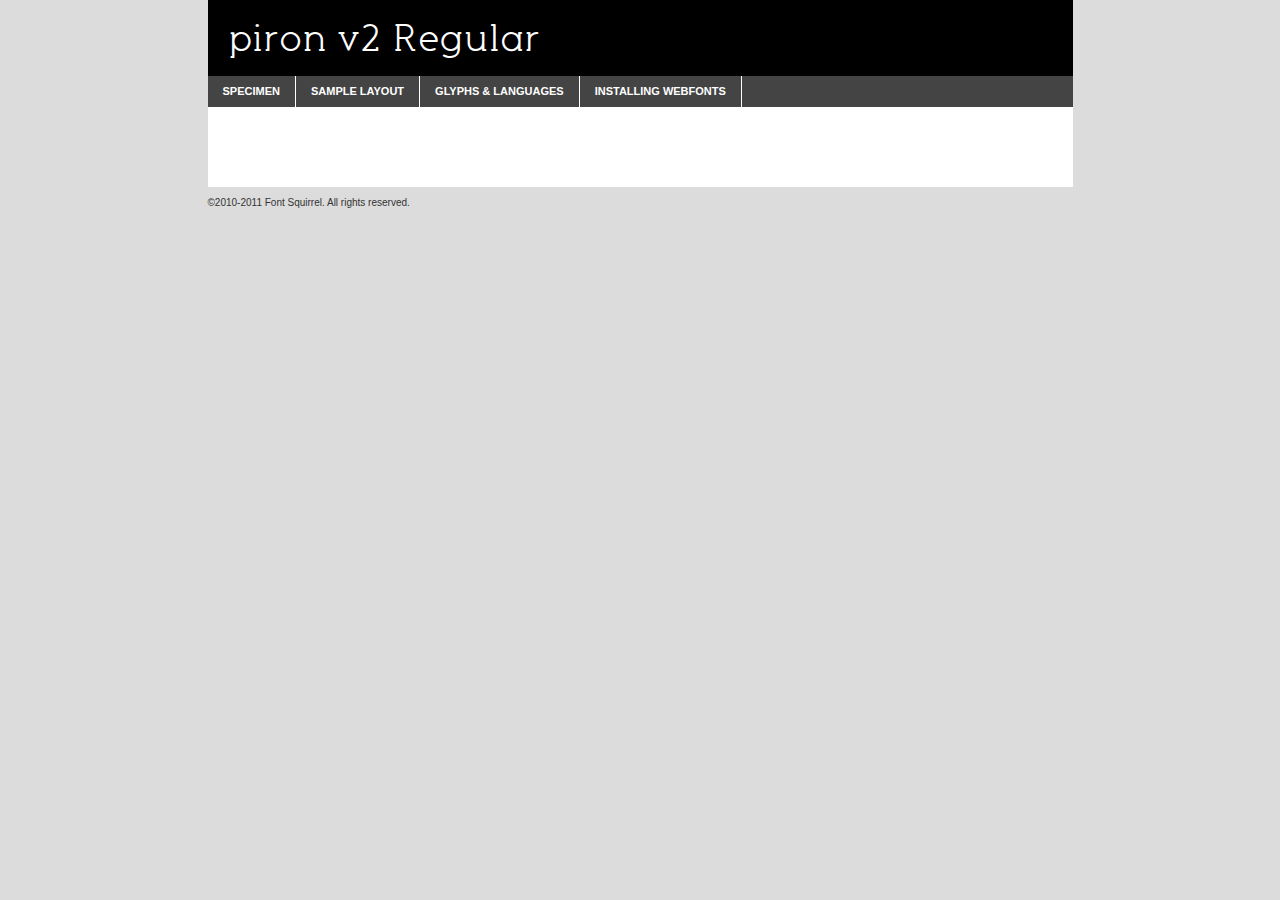
<file: fonts/tfpironv2-demo.html>
<!DOCTYPE html PUBLIC "-//W3C//DTD XHTML 1.0 Transitional//EN"
	"http://www.w3.org/TR/xhtml1/DTD/xhtml1-transitional.dtd">

<html xmlns="http://www.w3.org/1999/xhtml" xml:lang="en" lang="en">
<head>
	<meta http-equiv="Content-Type" content="text/html; charset=utf-8" />
	<script src="http://ajax.googleapis.com/ajax/libs/jquery/1.7.2/jquery.min.js" type="text/javascript" charset="utf-8"></script>
	<script src="specimen_files/easytabs.js" type="text/javascript" charset="utf-8"></script>
	<link rel="stylesheet" href="specimen_files/specimen_stylesheet.css" type="text/css" charset="utf-8" />
	<link rel="stylesheet" href="stylesheet.css" type="text/css" charset="utf-8" />

	<style type="text/css">
					body{
				font-family: 'piron_v2_regular';
							}
		</style>

	<title>piron v2  Regular Specimen</title>
	
	
	<script type="text/javascript" charset="utf-8">
		$(document).ready(function() {
			$('#container').easyTabs({defaultContent:1});
		});
	</script>
</head>

<body>
<div id="container">
	<div id="header">
		piron v2  Regular	</div>
	<ul class="tabs">
		<li><a href="#specimen">Specimen</a></li>
		<li><a href="#layout">Sample Layout</a></li>
				<li><a href="#glyphs">Glyphs &amp; Languages</a></li>
		<li><a href="#installing">Installing Webfonts</a></li>
		
	</ul>
	
	<div id="main_content">

		
			<div id="specimen">
		
				<div class="section">
					<div class="grid12 firstcol">
						<div class="huge">AaBb</div>
					</div>
				</div>
		
				<div class="section">
					<div class="glyph_range">A&#x200B;B&#x200b;C&#x200b;D&#x200b;E&#x200b;F&#x200b;G&#x200b;H&#x200b;I&#x200b;J&#x200b;K&#x200b;L&#x200b;M&#x200b;N&#x200b;O&#x200b;P&#x200b;Q&#x200b;R&#x200b;S&#x200b;T&#x200b;U&#x200b;V&#x200b;W&#x200b;X&#x200b;Y&#x200b;Z&#x200b;a&#x200b;b&#x200b;c&#x200b;d&#x200b;e&#x200b;f&#x200b;g&#x200b;h&#x200b;i&#x200b;j&#x200b;k&#x200b;l&#x200b;m&#x200b;n&#x200b;o&#x200b;p&#x200b;q&#x200b;r&#x200b;s&#x200b;t&#x200b;u&#x200b;v&#x200b;w&#x200b;x&#x200b;y&#x200b;z&#x200b;1&#x200b;2&#x200b;3&#x200b;4&#x200b;5&#x200b;6&#x200b;7&#x200b;8&#x200b;9&#x200b;0&#x200b;&amp;&#x200b;.&#x200b;,&#x200b;?&#x200b;!&#x200b;&#64;&#x200b;(&#x200b;)&#x200b;#&#x200b;$&#x200b;%&#x200b;*&#x200b;+&#x200b;-&#x200b;=&#x200b;:&#x200b;;</div>
				</div>
				<div class="section">
					<div class="grid12 firstcol">
						<table class="sample_table">
							<tr><td>10</td><td class="size10">abcdefghijklmnopqrstuvwxyzABCDEFGHIJKLMNOPQRSTUVWXYZ0123456789abcdefghijklmnopqrstuvwxyzABCDEFGHIJKLMNOPQRSTUVWXYZ0123456789abcdefghijklmnopqrstuvwxyzABCDEFGHIJKLMNOPQRSTUVWXYZ</td></tr>
							<tr><td>11</td><td class="size11">abcdefghijklmnopqrstuvwxyzABCDEFGHIJKLMNOPQRSTUVWXYZ0123456789abcdefghijklmnopqrstuvwxyzABCDEFGHIJKLMNOPQRSTUVWXYZ0123456789abcdefghijklmnopqrstuvwxyzABCDEFGHIJKLMNOPQRSTUVWXYZ</td></tr>
							<tr><td>12</td><td class="size12">abcdefghijklmnopqrstuvwxyzABCDEFGHIJKLMNOPQRSTUVWXYZ0123456789abcdefghijklmnopqrstuvwxyzABCDEFGHIJKLMNOPQRSTUVWXYZ0123456789abcdefghijklmnopqrstuvwxyzABCDEFGHIJKLMNOPQRSTUVWXYZ</td></tr>
							<tr><td>13</td><td class="size13">abcdefghijklmnopqrstuvwxyzABCDEFGHIJKLMNOPQRSTUVWXYZ0123456789abcdefghijklmnopqrstuvwxyzABCDEFGHIJKLMNOPQRSTUVWXYZ0123456789abcdefghijklmnopqrstuvwxyzABCDEFGHIJKLMNOPQRSTUVWXYZ</td></tr>
							<tr><td>14</td><td class="size14">abcdefghijklmnopqrstuvwxyzABCDEFGHIJKLMNOPQRSTUVWXYZ0123456789abcdefghijklmnopqrstuvwxyzABCDEFGHIJKLMNOPQRSTUVWXYZ0123456789abcdefghijklmnopqrstuvwxyzABCDEFGHIJKLMNOPQRSTUVWXYZ</td></tr>
							<tr><td>16</td><td class="size16">abcdefghijklmnopqrstuvwxyzABCDEFGHIJKLMNOPQRSTUVWXYZ0123456789abcdefghijklmnopqrstuvwxyzABCDEFGHIJKLMNOPQRSTUVWXYZ</td></tr>
							<tr><td>18</td><td class="size18">abcdefghijklmnopqrstuvwxyzABCDEFGHIJKLMNOPQRSTUVWXYZ0123456789abcdefghijklmnopqrstuvwxyzABCDEFGHIJKLMNOPQRSTUVWXYZ</td></tr>
							<tr><td>20</td><td class="size20">abcdefghijklmnopqrstuvwxyzABCDEFGHIJKLMNOPQRSTUVWXYZ0123456789abcdefghijklmnopqrstuvwxyzABCDEFGHIJKLMNOPQRSTUVWXYZ</td></tr>
							<tr><td>24</td><td class="size24">abcdefghijklmnopqrstuvwxyzABCDEFGHIJKLMNOPQRSTUVWXYZ0123456789abcdefghijklmnopqrstuvwxyzABCDEFGHIJKLMNOPQRSTUVWXYZ</td></tr>
							<tr><td>30</td><td class="size30">abcdefghijklmnopqrstuvwxyzABCDEFGHIJKLMNOPQRSTUVWXYZ0123456789abcdefghijklmnopqrstuvwxyzABCDEFGHIJKLMNOPQRSTUVWXYZ</td></tr>
							<tr><td>36</td><td class="size36">abcdefghijklmnopqrstuvwxyzABCDEFGHIJKLMNOPQRSTUVWXYZ0123456789abcdefghijklmnopqrstuvwxyzABCDEFGHIJKLMNOPQRSTUVWXYZ</td></tr>
							<tr><td>48</td><td class="size48">abcdefghijklmnopqrstuvwxyzABCDEFGHIJKLMNOPQRSTUVWXYZ0123456789abcdefghijklmnopqrstuvwxyzABCDEFGHIJKLMNOPQRSTUVWXYZ</td></tr>
							<tr><td>60</td><td class="size60">abcdefghijklmnopqrstuvwxyzABCDEFGHIJKLMNOPQRSTUVWXYZ0123456789abcdefghijklmnopqrstuvwxyzABCDEFGHIJKLMNOPQRSTUVWXYZ</td></tr>
							<tr><td>72</td><td class="size72">abcdefghijklmnopqrstuvwxyzABCDEFGHIJKLMNOPQRSTUVWXYZ0123456789abcdefghijklmnopqrstuvwxyzABCDEFGHIJKLMNOPQRSTUVWXYZ</td></tr>
							<tr><td>90</td><td class="size90">abcdefghijklmnopqrstuvwxyzABCDEFGHIJKLMNOPQRSTUVWXYZ0123456789abcdefghijklmnopqrstuvwxyzABCDEFGHIJKLMNOPQRSTUVWXYZ</td></tr>
						</table>
				
					</div>
			
				</div>
		
		
		
								<div class="section" id="bodycomparison">


										<div id="xheight">
				<div class="fontbody">&#xE000;&#xE000;&#xE000;&#xE000;&#xE000;&#xE000;&#xE000;&#xE000;&#xE000;&#xE000;&#xE000;&#xE000;&#xE000;&#xE000;&#xE000;&#xE000;&#xE000;&#xE000;&#xE000;&#xE000;&#xE000;&#xE000;&#xE000;&#xE000;&#xE000;&#xE000;&#xE000;&#xE000;&#xE000;&#xE000;&#xE000;&#xE000;&#xE000;&#xE000;&#xE000;&#xE000;&#xE000;&#xE000;&#xE000;&#xE000;&#xE000;&#xE000;&#xE000;&#xE000;&#xE000;&#xE000;&#xE000;&#xE000;&#xE000;&#xE000;&#xE000;&#xE000;&#xE000;&#xE000;&#xE000;&#xE000;&#xE000;&#xE000;&#xE000;&#xE000;&#xE000;&#xE000;&#xE000;&#xE000;&#xE000;&#xE000;&#xE000;&#xE000;&#xE000;&#xE000;&#xE000;&#xE000;&#xE000;&#xE000;&#xE000;&#xE000;&#xE000;&#xE000;&#xE000;&#xE000;&#xE000;&#xE000;&#xE000;&#xE000;&#xE000;&#xE000;&#xE000;&#xE000;&#xE000;&#xE000;&#xE000;&#xE000;&#xE000;&#xE000;&#xE000;&#xE000;&#xE000;&#xE000;&#xE000;body</div><div class="arialbody">body</div><div class="verdanabody">body</div><div class="georgiabody">body</div></div>
										<div class="fontbody" style="z-index:1">
											body<span>piron v2  Regular</span>
										</div>
										<div class="arialbody" style="z-index:1">
											body<span>Arial</span>
										</div>
										<div class="verdanabody" style="z-index:1">
											body<span>Verdana</span>
										</div>
										<div class="georgiabody" style="z-index:1">
											body<span>Georgia</span>
										</div>



								</div>
		
		
				<div class="section psample psample_row1" id="">
					
					<div class="grid2 firstcol">
						<p class="size10"><span>10.</span>Aenean lacinia bibendum nulla sed consectetur. Fusce dapibus, tellus ac cursus commodo, tortor mauris condimentum nibh, ut fermentum massa justo sit amet risus. Nullam id dolor id nibh ultricies vehicula ut id elit. Cum sociis natoque penatibus et magnis dis parturient montes, nascetur ridiculus mus. Nulla vitae elit libero, a pharetra augue.</p>
			
					</div>
					<div class="grid3">
						<p class="size11"><span>11.</span>Aenean lacinia bibendum nulla sed consectetur. Fusce dapibus, tellus ac cursus commodo, tortor mauris condimentum nibh, ut fermentum massa justo sit amet risus. Nullam id dolor id nibh ultricies vehicula ut id elit. Cum sociis natoque penatibus et magnis dis parturient montes, nascetur ridiculus mus. Nulla vitae elit libero, a pharetra augue.</p>
			
					</div>
					<div class="grid3">
						<p class="size12"><span>12.</span>Aenean lacinia bibendum nulla sed consectetur. Fusce dapibus, tellus ac cursus commodo, tortor mauris condimentum nibh, ut fermentum massa justo sit amet risus. Nullam id dolor id nibh ultricies vehicula ut id elit. Cum sociis natoque penatibus et magnis dis parturient montes, nascetur ridiculus mus. Nulla vitae elit libero, a pharetra augue.</p>
			
					</div>
					<div class="grid4">
						<p class="size13"><span>13.</span>Aenean lacinia bibendum nulla sed consectetur. Fusce dapibus, tellus ac cursus commodo, tortor mauris condimentum nibh, ut fermentum massa justo sit amet risus. Nullam id dolor id nibh ultricies vehicula ut id elit. Cum sociis natoque penatibus et magnis dis parturient montes, nascetur ridiculus mus. Nulla vitae elit libero, a pharetra augue.</p>
			
					</div>
					<div class="white_blend"></div>
					
				</div>
				<div class="section psample psample_row2" id="">
					<div class="grid3 firstcol">
						<p class="size14"><span>14.</span>Aenean lacinia bibendum nulla sed consectetur. Fusce dapibus, tellus ac cursus commodo, tortor mauris condimentum nibh, ut fermentum massa justo sit amet risus. Nullam id dolor id nibh ultricies vehicula ut id elit. Cum sociis natoque penatibus et magnis dis parturient montes, nascetur ridiculus mus. Nulla vitae elit libero, a pharetra augue.</p>
			
					</div>
					<div class="grid4">
						<p class="size16"><span>16.</span>Aenean lacinia bibendum nulla sed consectetur. Fusce dapibus, tellus ac cursus commodo, tortor mauris condimentum nibh, ut fermentum massa justo sit amet risus. Nullam id dolor id nibh ultricies vehicula ut id elit. Cum sociis natoque penatibus et magnis dis parturient montes, nascetur ridiculus mus. Nulla vitae elit libero, a pharetra augue.</p>
			
					</div>
					<div class="grid5">
						<p class="size18"><span>18.</span>Aenean lacinia bibendum nulla sed consectetur. Fusce dapibus, tellus ac cursus commodo, tortor mauris condimentum nibh, ut fermentum massa justo sit amet risus. Nullam id dolor id nibh ultricies vehicula ut id elit. Cum sociis natoque penatibus et magnis dis parturient montes, nascetur ridiculus mus. Nulla vitae elit libero, a pharetra augue.</p>
			
					</div>

					<div class="white_blend"></div>

				</div>
				
				<div class="section psample psample_row3" id="">
					<div class="grid5 firstcol">
						<p class="size20"><span>20.</span>Aenean lacinia bibendum nulla sed consectetur. Fusce dapibus, tellus ac cursus commodo, tortor mauris condimentum nibh, ut fermentum massa justo sit amet risus. Nullam id dolor id nibh ultricies vehicula ut id elit. Cum sociis natoque penatibus et magnis dis parturient montes, nascetur ridiculus mus. Nulla vitae elit libero, a pharetra augue.</p>
					</div>
					<div class="grid7">
						<p class="size24"><span>24.</span>Aenean lacinia bibendum nulla sed consectetur. Fusce dapibus, tellus ac cursus commodo, tortor mauris condimentum nibh, ut fermentum massa justo sit amet risus. Nullam id dolor id nibh ultricies vehicula ut id elit. Cum sociis natoque penatibus et magnis dis parturient montes, nascetur ridiculus mus. Nulla vitae elit libero, a pharetra augue.</p>
					</div>
					
					<div class="white_blend"></div>
					
				</div>
				
				<div class="section psample psample_row4" id="">
					<div class="grid12 firstcol">
						<p class="size30"><span>30.</span>Aenean lacinia bibendum nulla sed consectetur. Fusce dapibus, tellus ac cursus commodo, tortor mauris condimentum nibh, ut fermentum massa justo sit amet risus. Nullam id dolor id nibh ultricies vehicula ut id elit. Cum sociis natoque penatibus et magnis dis parturient montes, nascetur ridiculus mus. Nulla vitae elit libero, a pharetra augue.</p>
					</div>
					<div class="white_blend"></div>
					
				</div>
				
				
				
				<div class="section psample psample_row1 fullreverse">
					<div class="grid2 firstcol">
						<p class="size10"><span>10.</span>Aenean lacinia bibendum nulla sed consectetur. Fusce dapibus, tellus ac cursus commodo, tortor mauris condimentum nibh, ut fermentum massa justo sit amet risus. Nullam id dolor id nibh ultricies vehicula ut id elit. Cum sociis natoque penatibus et magnis dis parturient montes, nascetur ridiculus mus. Nulla vitae elit libero, a pharetra augue.</p>
			
					</div>
					<div class="grid3">
						<p class="size11"><span>11.</span>Aenean lacinia bibendum nulla sed consectetur. Fusce dapibus, tellus ac cursus commodo, tortor mauris condimentum nibh, ut fermentum massa justo sit amet risus. Nullam id dolor id nibh ultricies vehicula ut id elit. Cum sociis natoque penatibus et magnis dis parturient montes, nascetur ridiculus mus. Nulla vitae elit libero, a pharetra augue.</p>
			
					</div>
					<div class="grid3">
						<p class="size12"><span>12.</span>Aenean lacinia bibendum nulla sed consectetur. Fusce dapibus, tellus ac cursus commodo, tortor mauris condimentum nibh, ut fermentum massa justo sit amet risus. Nullam id dolor id nibh ultricies vehicula ut id elit. Cum sociis natoque penatibus et magnis dis parturient montes, nascetur ridiculus mus. Nulla vitae elit libero, a pharetra augue.</p>
			
					</div>
					<div class="grid4">
						<p class="size13"><span>13.</span>Aenean lacinia bibendum nulla sed consectetur. Fusce dapibus, tellus ac cursus commodo, tortor mauris condimentum nibh, ut fermentum massa justo sit amet risus. Nullam id dolor id nibh ultricies vehicula ut id elit. Cum sociis natoque penatibus et magnis dis parturient montes, nascetur ridiculus mus. Nulla vitae elit libero, a pharetra augue.</p>
			
					</div>
					<div class="black_blend"></div>
					
				</div>
				
				<div class="section psample psample_row2 fullreverse">
					<div class="grid3 firstcol">
						<p class="size14"><span>14.</span>Aenean lacinia bibendum nulla sed consectetur. Fusce dapibus, tellus ac cursus commodo, tortor mauris condimentum nibh, ut fermentum massa justo sit amet risus. Nullam id dolor id nibh ultricies vehicula ut id elit. Cum sociis natoque penatibus et magnis dis parturient montes, nascetur ridiculus mus. Nulla vitae elit libero, a pharetra augue.</p>
			
					</div>
					<div class="grid4">
						<p class="size16"><span>16.</span>Aenean lacinia bibendum nulla sed consectetur. Fusce dapibus, tellus ac cursus commodo, tortor mauris condimentum nibh, ut fermentum massa justo sit amet risus. Nullam id dolor id nibh ultricies vehicula ut id elit. Cum sociis natoque penatibus et magnis dis parturient montes, nascetur ridiculus mus. Nulla vitae elit libero, a pharetra augue.</p>
			
					</div>
					<div class="grid5">
						<p class="size18"><span>18.</span>Aenean lacinia bibendum nulla sed consectetur. Fusce dapibus, tellus ac cursus commodo, tortor mauris condimentum nibh, ut fermentum massa justo sit amet risus. Nullam id dolor id nibh ultricies vehicula ut id elit. Cum sociis natoque penatibus et magnis dis parturient montes, nascetur ridiculus mus. Nulla vitae elit libero, a pharetra augue.</p>
			
					</div>
					<div class="black_blend"></div>

				</div>
				
				<div class="section psample fullreverse psample_row3" id="">
					<div class="grid5 firstcol">
						<p class="size20"><span>20.</span>Aenean lacinia bibendum nulla sed consectetur. Fusce dapibus, tellus ac cursus commodo, tortor mauris condimentum nibh, ut fermentum massa justo sit amet risus. Nullam id dolor id nibh ultricies vehicula ut id elit. Cum sociis natoque penatibus et magnis dis parturient montes, nascetur ridiculus mus. Nulla vitae elit libero, a pharetra augue.</p>
					</div>
					<div class="grid7">
						<p class="size24"><span>24.</span>Aenean lacinia bibendum nulla sed consectetur. Fusce dapibus, tellus ac cursus commodo, tortor mauris condimentum nibh, ut fermentum massa justo sit amet risus. Nullam id dolor id nibh ultricies vehicula ut id elit. Cum sociis natoque penatibus et magnis dis parturient montes, nascetur ridiculus mus. Nulla vitae elit libero, a pharetra augue.</p>
					</div>
					
					<div class="black_blend"></div>
					
				</div>
				
				<div class="section psample fullreverse psample_row4" id="" style="border-bottom: 20px #000 solid;">
					<div class="grid12 firstcol">
						<p class="size30"><span>30.</span>Aenean lacinia bibendum nulla sed consectetur. Fusce dapibus, tellus ac cursus commodo, tortor mauris condimentum nibh, ut fermentum massa justo sit amet risus. Nullam id dolor id nibh ultricies vehicula ut id elit. Cum sociis natoque penatibus et magnis dis parturient montes, nascetur ridiculus mus. Nulla vitae elit libero, a pharetra augue.</p>
					</div>
					<div class="black_blend"></div>
					
				</div>
				
				
				
				
			</div>
			
			<div id="layout">
				
				<div class="section">
					
					<div class="grid12 firstcol">
						<h1>Lorem Ipsum Dolor</h1>
						<h2>Etiam porta sem malesuada magna mollis euismod</h2>
						
						<p class="byline">By <a href="#link">Aenean Lacinia</a></p>
					</div>
				</div>
				<div class="section">
					<div class="grid8 firstcol">
						<p class="large">Donec sed odio dui. Morbi leo risus, porta ac consectetur ac, vestibulum at eros. Fusce dapibus, tellus ac cursus commodo, tortor mauris condimentum nibh, ut fermentum massa justo sit amet risus. </p>

						
						<h3>Pellentesque ornare sem</h3>

						<p>Maecenas sed diam eget risus varius blandit sit amet non magna. Maecenas faucibus mollis interdum. Donec ullamcorper nulla non metus auctor fringilla. Nullam id dolor id nibh ultricies vehicula ut id elit. Nullam id dolor id nibh ultricies vehicula ut id elit. </p>

						<p>Aenean eu leo quam. Pellentesque ornare sem lacinia quam venenatis vestibulum. Lorem ipsum dolor sit amet, consectetur adipiscing elit. Cum sociis natoque penatibus et magnis dis parturient montes, nascetur ridiculus mus. </p>

						<p>Nulla vitae elit libero, a pharetra augue. Praesent commodo cursus magna, vel scelerisque nisl consectetur et. Aenean lacinia bibendum nulla sed consectetur. </p>

						<p>Nullam quis risus eget urna mollis ornare vel eu leo. Nullam quis risus eget urna mollis ornare vel eu leo. Maecenas sed diam eget risus varius blandit sit amet non magna. Donec ullamcorper nulla non metus auctor fringilla. </p>

						<h3>Cras mattis consectetur</h3>

						<p>Aenean eu leo quam. Pellentesque ornare sem lacinia quam venenatis vestibulum. Aenean lacinia bibendum nulla sed consectetur. Integer posuere erat a ante venenatis dapibus posuere velit aliquet. Cras mattis consectetur purus sit amet fermentum. </p>

						<p>Nullam id dolor id nibh ultricies vehicula ut id elit. Nullam quis risus eget urna mollis ornare vel eu leo. Cras mattis consectetur purus sit amet fermentum.</p>
					</div>
					
					<div class="grid4 sidebar">
						
						<div class="box reverse">
							<p class="last">Nullam quis risus eget urna mollis ornare vel eu leo. Donec ullamcorper nulla non metus auctor fringilla. Cras mattis consectetur purus sit amet fermentum. Sed posuere consectetur est at lobortis. Lorem ipsum dolor sit amet, consectetur adipiscing elit. </p>
						</div>
						
						<p class="caption">Maecenas sed diam eget risus varius.</p>

						<p>Vestibulum id ligula porta felis euismod semper. Integer posuere erat a ante venenatis dapibus posuere velit aliquet. Vestibulum id ligula porta felis euismod semper. Sed posuere consectetur est at lobortis. Maecenas sed diam eget risus varius blandit sit amet non magna. Fusce dapibus, tellus ac cursus commodo, tortor mauris condimentum nibh, ut fermentum massa justo sit amet risus. </p>

					

						<p>Duis mollis, est non commodo luctus, nisi erat porttitor ligula, eget lacinia odio sem nec elit. Aenean lacinia bibendum nulla sed consectetur. Vivamus sagittis lacus vel augue laoreet rutrum faucibus dolor auctor. Aenean lacinia bibendum nulla sed consectetur. Nullam quis risus eget urna mollis ornare vel eu leo. </p>

						<p>Praesent commodo cursus magna, vel scelerisque nisl consectetur et. Donec ullamcorper nulla non metus auctor fringilla. Maecenas faucibus mollis interdum. Fusce dapibus, tellus ac cursus commodo, tortor mauris condimentum nibh, ut fermentum massa justo sit amet risus. </p>

					</div>
				</div>
				
			</div>


			



		<div id="glyphs">
			<div class="section">
				<div class="grid12 firstcol">
			
				<h1>Language Support</h1>
				<p>The subset of piron v2  Regular in this kit supports the following languages:<br />
			
					Dutch, English, German, Italian, Malagasy, Spanish, Swedish				</p>
				<h1>Glyph Chart</h1>
				<p>The subset of piron v2  Regular in this kit includes all the glyphs listed below. Unicode entities are included above each glyph to help you insert individual characters into your layout.</p>
				<div id="glyph_chart">
			
																														 <div><p>&amp;#13;</p>&#13;</div>
																				 <div><p>&amp;#32;</p>&#32;</div>
																				 <div><p>&amp;#33;</p>&#33;</div>
																				 <div><p>&amp;#34;</p>&#34;</div>
																				 <div><p>&amp;#35;</p>&#35;</div>
																				 <div><p>&amp;#36;</p>&#36;</div>
																				 <div><p>&amp;#37;</p>&#37;</div>
																				 <div><p>&amp;#38;</p>&#38;</div>
																				 <div><p>&amp;#39;</p>&#39;</div>
																				 <div><p>&amp;#40;</p>&#40;</div>
																				 <div><p>&amp;#41;</p>&#41;</div>
																				 <div><p>&amp;#42;</p>&#42;</div>
																				 <div><p>&amp;#43;</p>&#43;</div>
																				 <div><p>&amp;#44;</p>&#44;</div>
																				 <div><p>&amp;#45;</p>&#45;</div>
																				 <div><p>&amp;#46;</p>&#46;</div>
																				 <div><p>&amp;#47;</p>&#47;</div>
																				 <div><p>&amp;#48;</p>&#48;</div>
																				 <div><p>&amp;#49;</p>&#49;</div>
																				 <div><p>&amp;#50;</p>&#50;</div>
																				 <div><p>&amp;#51;</p>&#51;</div>
																				 <div><p>&amp;#52;</p>&#52;</div>
																				 <div><p>&amp;#53;</p>&#53;</div>
																				 <div><p>&amp;#54;</p>&#54;</div>
																				 <div><p>&amp;#55;</p>&#55;</div>
																				 <div><p>&amp;#56;</p>&#56;</div>
																				 <div><p>&amp;#57;</p>&#57;</div>
																				 <div><p>&amp;#58;</p>&#58;</div>
																				 <div><p>&amp;#59;</p>&#59;</div>
																				 <div><p>&amp;#60;</p>&#60;</div>
																				 <div><p>&amp;#61;</p>&#61;</div>
																				 <div><p>&amp;#62;</p>&#62;</div>
																				 <div><p>&amp;#63;</p>&#63;</div>
																				 <div><p>&amp;#64;</p>&#64;</div>
																				 <div><p>&amp;#65;</p>&#65;</div>
																				 <div><p>&amp;#66;</p>&#66;</div>
																				 <div><p>&amp;#67;</p>&#67;</div>
																				 <div><p>&amp;#68;</p>&#68;</div>
																				 <div><p>&amp;#69;</p>&#69;</div>
																				 <div><p>&amp;#70;</p>&#70;</div>
																				 <div><p>&amp;#71;</p>&#71;</div>
																				 <div><p>&amp;#72;</p>&#72;</div>
																				 <div><p>&amp;#73;</p>&#73;</div>
																				 <div><p>&amp;#74;</p>&#74;</div>
																				 <div><p>&amp;#75;</p>&#75;</div>
																				 <div><p>&amp;#76;</p>&#76;</div>
																				 <div><p>&amp;#77;</p>&#77;</div>
																				 <div><p>&amp;#78;</p>&#78;</div>
																				 <div><p>&amp;#79;</p>&#79;</div>
																				 <div><p>&amp;#80;</p>&#80;</div>
																				 <div><p>&amp;#81;</p>&#81;</div>
																				 <div><p>&amp;#82;</p>&#82;</div>
																				 <div><p>&amp;#83;</p>&#83;</div>
																				 <div><p>&amp;#84;</p>&#84;</div>
																				 <div><p>&amp;#85;</p>&#85;</div>
																				 <div><p>&amp;#86;</p>&#86;</div>
																				 <div><p>&amp;#87;</p>&#87;</div>
																				 <div><p>&amp;#88;</p>&#88;</div>
																				 <div><p>&amp;#89;</p>&#89;</div>
																				 <div><p>&amp;#90;</p>&#90;</div>
																				 <div><p>&amp;#91;</p>&#91;</div>
																				 <div><p>&amp;#92;</p>&#92;</div>
																				 <div><p>&amp;#93;</p>&#93;</div>
																				 <div><p>&amp;#96;</p>&#96;</div>
																				 <div><p>&amp;#97;</p>&#97;</div>
																				 <div><p>&amp;#98;</p>&#98;</div>
																				 <div><p>&amp;#99;</p>&#99;</div>
																				 <div><p>&amp;#100;</p>&#100;</div>
																				 <div><p>&amp;#101;</p>&#101;</div>
																				 <div><p>&amp;#102;</p>&#102;</div>
																				 <div><p>&amp;#103;</p>&#103;</div>
																				 <div><p>&amp;#104;</p>&#104;</div>
																				 <div><p>&amp;#105;</p>&#105;</div>
																				 <div><p>&amp;#106;</p>&#106;</div>
																				 <div><p>&amp;#107;</p>&#107;</div>
																				 <div><p>&amp;#108;</p>&#108;</div>
																				 <div><p>&amp;#109;</p>&#109;</div>
																				 <div><p>&amp;#110;</p>&#110;</div>
																				 <div><p>&amp;#111;</p>&#111;</div>
																				 <div><p>&amp;#112;</p>&#112;</div>
																				 <div><p>&amp;#113;</p>&#113;</div>
																				 <div><p>&amp;#114;</p>&#114;</div>
																				 <div><p>&amp;#115;</p>&#115;</div>
																				 <div><p>&amp;#116;</p>&#116;</div>
																				 <div><p>&amp;#117;</p>&#117;</div>
																				 <div><p>&amp;#118;</p>&#118;</div>
																				 <div><p>&amp;#119;</p>&#119;</div>
																				 <div><p>&amp;#120;</p>&#120;</div>
																				 <div><p>&amp;#121;</p>&#121;</div>
																				 <div><p>&amp;#122;</p>&#122;</div>
																				 <div><p>&amp;#123;</p>&#123;</div>
																				 <div><p>&amp;#125;</p>&#125;</div>
																				 <div><p>&amp;#160;</p>&#160;</div>
																				 <div><p>&amp;#161;</p>&#161;</div>
																				 <div><p>&amp;#162;</p>&#162;</div>
																				 <div><p>&amp;#163;</p>&#163;</div>
																				 <div><p>&amp;#165;</p>&#165;</div>
																				 <div><p>&amp;#168;</p>&#168;</div>
																				 <div><p>&amp;#169;</p>&#169;</div>
																				 <div><p>&amp;#173;</p>&#173;</div>
																				 <div><p>&amp;#174;</p>&#174;</div>
																				 <div><p>&amp;#175;</p>&#175;</div>
																				 <div><p>&amp;#176;</p>&#176;</div>
																				 <div><p>&amp;#180;</p>&#180;</div>
																				 <div><p>&amp;#181;</p>&#181;</div>
																				 <div><p>&amp;#191;</p>&#191;</div>
																				 <div><p>&amp;#192;</p>&#192;</div>
																				 <div><p>&amp;#193;</p>&#193;</div>
																				 <div><p>&amp;#194;</p>&#194;</div>
																				 <div><p>&amp;#195;</p>&#195;</div>
																				 <div><p>&amp;#196;</p>&#196;</div>
																				 <div><p>&amp;#197;</p>&#197;</div>
																				 <div><p>&amp;#200;</p>&#200;</div>
																				 <div><p>&amp;#201;</p>&#201;</div>
																				 <div><p>&amp;#202;</p>&#202;</div>
																				 <div><p>&amp;#203;</p>&#203;</div>
																				 <div><p>&amp;#204;</p>&#204;</div>
																				 <div><p>&amp;#205;</p>&#205;</div>
																				 <div><p>&amp;#206;</p>&#206;</div>
																				 <div><p>&amp;#207;</p>&#207;</div>
																				 <div><p>&amp;#209;</p>&#209;</div>
																				 <div><p>&amp;#210;</p>&#210;</div>
																				 <div><p>&amp;#211;</p>&#211;</div>
																				 <div><p>&amp;#212;</p>&#212;</div>
																				 <div><p>&amp;#213;</p>&#213;</div>
																				 <div><p>&amp;#214;</p>&#214;</div>
																				 <div><p>&amp;#215;</p>&#215;</div>
																				 <div><p>&amp;#217;</p>&#217;</div>
																				 <div><p>&amp;#218;</p>&#218;</div>
																				 <div><p>&amp;#219;</p>&#219;</div>
																				 <div><p>&amp;#220;</p>&#220;</div>
																				 <div><p>&amp;#221;</p>&#221;</div>
																				 <div><p>&amp;#223;</p>&#223;</div>
																				 <div><p>&amp;#224;</p>&#224;</div>
																				 <div><p>&amp;#225;</p>&#225;</div>
																				 <div><p>&amp;#226;</p>&#226;</div>
																				 <div><p>&amp;#227;</p>&#227;</div>
																				 <div><p>&amp;#228;</p>&#228;</div>
																				 <div><p>&amp;#229;</p>&#229;</div>
																				 <div><p>&amp;#232;</p>&#232;</div>
																				 <div><p>&amp;#233;</p>&#233;</div>
																				 <div><p>&amp;#234;</p>&#234;</div>
																				 <div><p>&amp;#235;</p>&#235;</div>
																				 <div><p>&amp;#236;</p>&#236;</div>
																				 <div><p>&amp;#237;</p>&#237;</div>
																				 <div><p>&amp;#238;</p>&#238;</div>
																				 <div><p>&amp;#239;</p>&#239;</div>
																				 <div><p>&amp;#241;</p>&#241;</div>
																				 <div><p>&amp;#242;</p>&#242;</div>
																				 <div><p>&amp;#243;</p>&#243;</div>
																				 <div><p>&amp;#244;</p>&#244;</div>
																				 <div><p>&amp;#245;</p>&#245;</div>
																				 <div><p>&amp;#246;</p>&#246;</div>
																				 <div><p>&amp;#249;</p>&#249;</div>
																				 <div><p>&amp;#250;</p>&#250;</div>
																				 <div><p>&amp;#251;</p>&#251;</div>
																				 <div><p>&amp;#252;</p>&#252;</div>
																				 <div><p>&amp;#253;</p>&#253;</div>
																				 <div><p>&amp;#255;</p>&#255;</div>
																				 <div><p>&amp;#376;</p>&#376;</div>
																				 <div><p>&amp;#710;</p>&#710;</div>
																				 <div><p>&amp;#732;</p>&#732;</div>
																				 <div><p>&amp;#8192;</p>&#8192;</div>
																				 <div><p>&amp;#8193;</p>&#8193;</div>
																				 <div><p>&amp;#8194;</p>&#8194;</div>
																				 <div><p>&amp;#8195;</p>&#8195;</div>
																				 <div><p>&amp;#8196;</p>&#8196;</div>
																				 <div><p>&amp;#8197;</p>&#8197;</div>
																				 <div><p>&amp;#8198;</p>&#8198;</div>
																				 <div><p>&amp;#8199;</p>&#8199;</div>
																				 <div><p>&amp;#8200;</p>&#8200;</div>
																				 <div><p>&amp;#8201;</p>&#8201;</div>
																				 <div><p>&amp;#8202;</p>&#8202;</div>
																				 <div><p>&amp;#8208;</p>&#8208;</div>
																				 <div><p>&amp;#8209;</p>&#8209;</div>
																				 <div><p>&amp;#8210;</p>&#8210;</div>
																				 <div><p>&amp;#8211;</p>&#8211;</div>
																				 <div><p>&amp;#8212;</p>&#8212;</div>
																				 <div><p>&amp;#8216;</p>&#8216;</div>
																				 <div><p>&amp;#8217;</p>&#8217;</div>
																				 <div><p>&amp;#8218;</p>&#8218;</div>
																				 <div><p>&amp;#8220;</p>&#8220;</div>
																				 <div><p>&amp;#8221;</p>&#8221;</div>
																				 <div><p>&amp;#8222;</p>&#8222;</div>
																				 <div><p>&amp;#8230;</p>&#8230;</div>
																				 <div><p>&amp;#8239;</p>&#8239;</div>
																				 <div><p>&amp;#8287;</p>&#8287;</div>
																				 <div><p>&amp;#8364;</p>&#8364;</div>
																				 <div><p>&amp;#8482;</p>&#8482;</div>
																				 <div><p>&amp;#57344;</p>&#57344;</div>
																												</div>	
				</div>
		
		
			</div>
		</div>
		
		
		<div id="specs">
			
		</div>
	
		<div id="installing">
			<div class="section">
				<div class="grid7 firstcol">
					<h1>Installing Webfonts</h1>
					
					<p>Webfonts are supported by all major browser platforms but not all in the same way. There are currently four different font formats that must be included in order to target all browsers. This includes TTF, WOFF, EOT and SVG.</p>
					
					<h2>1. Upload your webfonts</h2>
					<p>You must upload your webfont kit to your website. They should be in or near the same directory as your CSS files.</p>
					
					<h2>2. Include the webfont stylesheet</h2>
					<p>A special CSS @font-face declaration helps the various browsers select the appropriate font it needs without causing you a bunch of headaches. Learn more about this syntax by reading the <a href="http://www.fontspring.com/blog/further-hardening-of-the-bulletproof-syntax">Fontspring blog post</a> about it. The code for it is as follows:</p>


<code>
@font-face{ 
	font-family: 'MyWebFont';
	src: url('WebFont.eot');
	src: url('WebFont.eot?#iefix') format('embedded-opentype'),
	     url('WebFont.woff') format('woff'),
	     url('WebFont.ttf') format('truetype'),
	     url('WebFont.svg#webfont') format('svg');
}
</code>

	<p>We've already gone ahead and generated the code for you. All you have to do is link to the stylesheet in your HTML, like this:</p>
	<code>&lt;link rel=&quot;stylesheet&quot; href=&quot;stylesheet.css&quot; type=&quot;text/css&quot; charset=&quot;utf-8&quot; /&gt;</code>

					<h2>3. Modify your own stylesheet</h2>
					<p>To take advantage of your new fonts, you must tell your stylesheet to use them. Look at the original @font-face declaration above and find the property called "font-family." The name linked there will be what you use to reference the font. Prepend that webfont name to the font stack in the "font-family" property, inside the selector you want to change. For example:</p>
<code>p { font-family: 'WebFont', Arial, sans-serif; }</code>

<h2>4. Test</h2>
<p>Getting webfonts to work cross-browser <em>can</em> be tricky. Use the information in the sidebar to help you if you find that fonts aren't loading in a particular browser.</p>
				</div>
				
				<div class="grid5 sidebar">
					<div class="box">
						<h2>Troubleshooting<br />Font-Face Problems</h2>
						<p>Having trouble getting your webfonts to load in your new website? Here are some tips to sort out what might be the problem.</p>

						<h3>Fonts not showing in any browser</h3>

						<p>This sounds like you need to work on the plumbing. You either did not upload the fonts to the correct directory, or you did not link the fonts properly in the CSS. If you've confirmed that all this is correct and you still have a problem, take a look at your .htaccess file and see if requests are getting intercepted.</p>

						<h3>Fonts not loading in iPhone or iPad</h3>

						<p>The most common problem here is that you are serving the fonts from an IIS server. IIS refuses to serve files that have unknown MIME types. If that is the case, you must set the MIME type for SVG to "image/svg+xml" in the server settings. Follow these instructions from Microsoft if you need help.</p>

						<h3>Fonts not loading in Firefox</h3>

						<p>The primary reason for this failure? You are still using a version Firefox older than 3.5. So upgrade already! If that isn't it, then you are very likely serving fonts from a different domain. Firefox requires that all font assets be served from the same domain. Lastly it is possible that you need to add WOFF to your list of MIME types (if you are serving via IIS.)</p>

						<h3>Fonts not loading in IE</h3>

						<p>Are you looking at Internet Explorer on an actual Windows machine or are you cheating by using a service like Adobe BrowserLab? Many of these screenshot services do not render @font-face for IE. Best to test it on a real machine.</p>

						<h3>Fonts not loading in IE9</h3>

						<p>IE9, like Firefox, requires that fonts be served from the same domain as the website. Make sure that is the case.</p>
					</div>
				</div>
			</div>
			
		</div>
	
	</div>
	<div id="footer">
		<p>&copy;2010-2011 Font Squirrel. All rights reserved.</p>
	</div>
</div>
</body>
</html>
</file>
<file: fonts/stylesheet.css>
/* Generated by Font Squirrel (http://www.fontsquirrel.com) on November 14, 2012 */



@font-face {
    font-family: 'comfortaabold';
    src: url('comfortaa-bold-webfont.eot');
    src: url('comfortaa-bold-webfont.eot?#iefix') format('embedded-opentype'),
         url('comfortaa-bold-webfont.woff') format('woff'),
         url('comfortaa-bold-webfont.ttf') format('truetype'),
         url('comfortaa-bold-webfont.svg#comfortaabold') format('svg');
    font-weight: normal;
    font-style: normal;

}




@font-face {
    font-family: 'comfortaalight';
    src: url('comfortaa-light-webfont.eot');
    src: url('comfortaa-light-webfont.eot?#iefix') format('embedded-opentype'),
         url('comfortaa-light-webfont.woff') format('woff'),
         url('comfortaa-light-webfont.ttf') format('truetype'),
         url('comfortaa-light-webfont.svg#comfortaalight') format('svg');
    font-weight: normal;
    font-style: normal;

}




@font-face {
    font-family: 'comfortaaregular';
    src: url('comfortaa-regular-webfont.eot');
    src: url('comfortaa-regular-webfont.eot?#iefix') format('embedded-opentype'),
         url('comfortaa-regular-webfont.woff') format('woff'),
         url('comfortaa-regular-webfont.ttf') format('truetype'),
         url('comfortaa-regular-webfont.svg#comfortaaregular') format('svg');
    font-weight: normal;
    font-style: normal;

}




@font-face {
    font-family: 'quadrantabold';
    src: url('quadranta-bold-webfont.eot');
    src: url('quadranta-bold-webfont.eot?#iefix') format('embedded-opentype'),
         url('quadranta-bold-webfont.woff') format('woff'),
         url('quadranta-bold-webfont.ttf') format('truetype'),
         url('quadranta-bold-webfont.svg#quadrantabold') format('svg');
    font-weight: normal;
    font-style: normal;

}




@font-face {
    font-family: 'quadrantaregular';
    src: url('quadranta-regular-webfont.eot');
    src: url('quadranta-regular-webfont.eot?#iefix') format('embedded-opentype'),
         url('quadranta-regular-webfont.woff') format('woff'),
         url('quadranta-regular-webfont.ttf') format('truetype'),
         url('quadranta-regular-webfont.svg#quadrantaregular') format('svg');
    font-weight: normal;
    font-style: normal;

}




@font-face {
    font-family: 'klillregular';
    src: url('klill-light-webfont.eot');
    src: url('klill-light-webfont.eot?#iefix') format('embedded-opentype'),
         url('klill-light-webfont.woff') format('woff'),
         url('klill-light-webfont.ttf') format('truetype'),
         url('klill-light-webfont.svg#klillregular') format('svg');
    font-weight: normal;
    font-style: normal;

}




@font-face {
    font-family: 'piron_v2_regular';
    src: url('tfpironv2-webfont.eot');
    src: url('tfpironv2-webfont.eot?#iefix') format('embedded-opentype'),
         url('tfpironv2-webfont.woff') format('woff'),
         url('tfpironv2-webfont.ttf') format('truetype'),
         url('tfpironv2-webfont.svg#piron_v2_regular') format('svg');
    font-weight: normal;
    font-style: normal;

}
</file>
<file: fonts/specimen_files/specimen_stylesheet.css>
@import url('grid_12-825-55-15.css');

/*  
	CSS Reset by Eric Meyer - Released under Public Domain
    http://meyerweb.com/eric/tools/css/reset/
*/
html, body, div, span, applet, object, iframe,
h1, h2, h3, h4, h5, h6, p, blockquote, pre,
a, abbr, acronym, address, big, cite, code,
del, dfn, em, font, img, ins, kbd, q, s, samp,
small, strike, strong, sub, sup, tt, var,
b, u, i, center, dl, dt, dd, ol, ul, li,
fieldset, form, label, legend, table, 
caption, tbody, tfoot, thead, tr, th, td 
                  {margin: 0;padding: 0;border: 0;outline: 0;
                  font-size: 100%;vertical-align: baseline;
                  background: transparent;}
body              {line-height: 1;}
ol, ul            {list-style: none;}
blockquote, q     {quotes: none;}
blockquote:before, blockquote:after,
q:before, q:after {content: '';	content: none;}
:focus            {outline: 0;}
ins               {text-decoration: none;}
del               {text-decoration: line-through;}
table             {border-collapse: collapse;border-spacing: 0;}




body {
	color: #000;
	background-color: #dcdcdc;
}

a {
	text-decoration: none;
	color: #1883ba;
}

h1{
	font-size: 32px;
	font-weight: normal;
	font-style: normal;
	margin-bottom: 18px;
}

h2{
	font-size: 18px;
}

#container {
	width: 865px;
	margin: 0px auto;
}


#header {
	padding: 20px;
	font-size: 36px;
	background-color: #000;
	color: #fff;
}

#header span {
	color: #666;
}
#main_content {
	background-color: #fff;
	padding: 60px 20px 20px;
}


#footer p {
	margin: 0;
	padding-top: 10px;
	padding-bottom: 50px;
	color: #333;
	font: 10px Arial, sans-serif;
}

.tabs {
	width: 100%;
	height: 31px;
	background-color: #444;
}
.tabs li {
	float:  left;
	margin: 0;
	overflow: hidden;
	background-color: #444;
}
.tabs li a {
	display: block;
	color: #fff;
	text-decoration: none;
	font: bold 11px/11px 'Arial';
	text-transform: uppercase;
	padding: 10px 15px;
	border-right: 1px solid #fff;
}

.tabs li a:hover {
		background-color: #00b3ff;

}

.tabs li.active a {
	color:  #000;
	background-color: #fff;
}



div.huge {
	
	font-size: 300px;
	line-height: 1em;
	padding: 0;
	letter-spacing: -.02em;
	overflow: hidden;
}
div.glyph_range {
	font-size: 72px;
	line-height: 1.1em;
}

.size10{ font-size: 10px; }
.size11{ font-size: 11px; }
.size12{ font-size: 12px; }
.size13{ font-size: 13px; }
.size14{ font-size: 14px; }
.size16{ font-size: 16px; }
.size18{ font-size: 18px; }
.size20{ font-size: 20px; }
.size24{ font-size: 24px; }
.size30{ font-size: 30px; }
.size36{ font-size: 36px; }
.size48{ font-size: 48px; }
.size60{ font-size: 60px; }
.size72{ font-size: 72px; }
.size90{ font-size: 90px; }


.psample_row1 {	height: 120px;}
.psample_row1 {	height: 120px;}
.psample_row2 {	height: 160px;}
.psample_row3 {	height: 160px;}
.psample_row4 {	height: 160px;}

.psample {
	overflow: hidden;
	position: relative;
}
.psample p {
	line-height: 1.3em;
	display: block;
	overflow: hidden;
	margin: 0;
}

.psample span {
	margin-right: .5em;
}

.white_blend {
	width: 100%;
	height: 61px;
	background-image: url([data-uri]);
	position: absolute;
	bottom: 0;
}
.black_blend {
	width: 100%;
	height: 61px;
	background-image: url([data-uri]);
	position: absolute;
	bottom: 0;
}
.fullreverse {
	background:  #000 !important;
	color:  #fff !important;
	margin-left: -20px;
	padding-left: 20px;
	margin-right: -20px;
	padding-right: 20px;
	padding: 20px;
	margin-bottom:0;
}


.sample_table td {
	padding-top: 3px;
	padding-bottom:5px;
	padding-left: 5px;
	vertical-align: middle;
	line-height: 1.2em;
}

.sample_table td:first-child {
	background-color: #eee;
	text-align: right;
	padding-right: 5px;
	padding-left: 0;
	padding: 5px;
	font: 11px/12px "Courier New", Courier, mono;
}

code {
	white-space: pre;
	background-color: #eee;
	display: block;
	padding: 10px;
	margin-bottom: 18px;
	overflow: auto;
}


.bottom,.last 	{margin-bottom:0 !important; padding-bottom:0 !important;}

.box  { 
  padding: 18px; 
  margin-bottom: 18px; 
  background: #eee; 
}

.reverse,.reversed { background:  #000 !important;color:  #fff !important; border: none !important;}

#bodycomparison {
	position: relative;
	overflow: hidden;
	font-size: 72px;
	height: 90px;
	white-space: nowrap;
}

#bodycomparison div{
	font-size: 72px;
	line-height: 90px;
	display: inline;
	margin: 0 15px 0 0;
	padding: 0;
}

#bodycomparison div span{
	font: 10px Arial;
	position: absolute;
	left: 0;
}
#xheight {
	float: none;
	position: absolute;
	color: #d9f3ff;
	font-size: 72px;
	line-height: 90px;
}

.fontbody {
 position: relative;
}
.arialbody{
	font-family: Arial;
	position: relative;
}
.verdanabody{
	font-family: Verdana;
	position: relative;
}
.georgiabody{
	font-family: Georgia;
	position: relative;
}

/* @group Layout page
 */

#layout h1 {
	font-size: 36px;
	line-height: 42px;
	font-weight: normal;
	font-style: normal;
}

#layout h2 {
	font-size: 24px;
	line-height: 23px;
	font-weight: normal;
	font-style: normal;
}

#layout h3 {
	font-size: 22px;
	line-height: 1.4em;
	margin-top: 1em;
	font-weight: normal;
	font-style: normal;
}


#layout p.byline {
	font-size: 12px;
	margin-top: 18px;
	line-height: 12px;
	margin-bottom: 0;
}
#layout p {
	font-size: 14px;
	line-height: 21px;
	margin-bottom: .5em;
}

#layout p.large{
	font-size: 18px;
	line-height: 26px;
}

#layout .sidebar p{
	font-size: 12px;
	line-height: 1.4em;
}

#layout p.caption {
	font-size: 10px;
	margin-top: -16px;
	margin-bottom: 18px;
}

/* @end */

/* @group Glyphs */

#glyph_chart div{
	background-color: #d9f3ff;
	color: black;
	float: left;
	font-size: 36px;
	height: 1.2em;
	line-height: 1.2em;
	margin-bottom: 1px;
	margin-right: 1px;
	text-align: center;
	width: 1.2em;
	position: relative;
	padding: .6em .2em .2em;
}

#glyph_chart div p {
	position: absolute;
	left: 0;
	top: 0;
	display: block;
	text-align: center;
	font: bold 9px Arial, sans-serif;
	background-color: #3a768f;
	width: 100%;
	color: #fff;
	padding: 2px 0;
}


#glyphs h1 {
	font-family: Arial, sans-serif;
}
/* @end */

/* @group Installing */

#installing {
	font: 13px Arial, sans-serif;
}

#installing p,
#glyphs p{
	line-height: 1.2em;
	margin-bottom: 18px;
	font: 13px Arial, sans-serif;
}



#installing h3{
	font-size: 15px;
	margin-top: 18px;
}

/* @end */

#rendering h1 {
	font-family: Arial, sans-serif;
}
.render_table td {
	font: 11px "Courier New", Courier, mono;
	vertical-align: middle;
}
</file>
